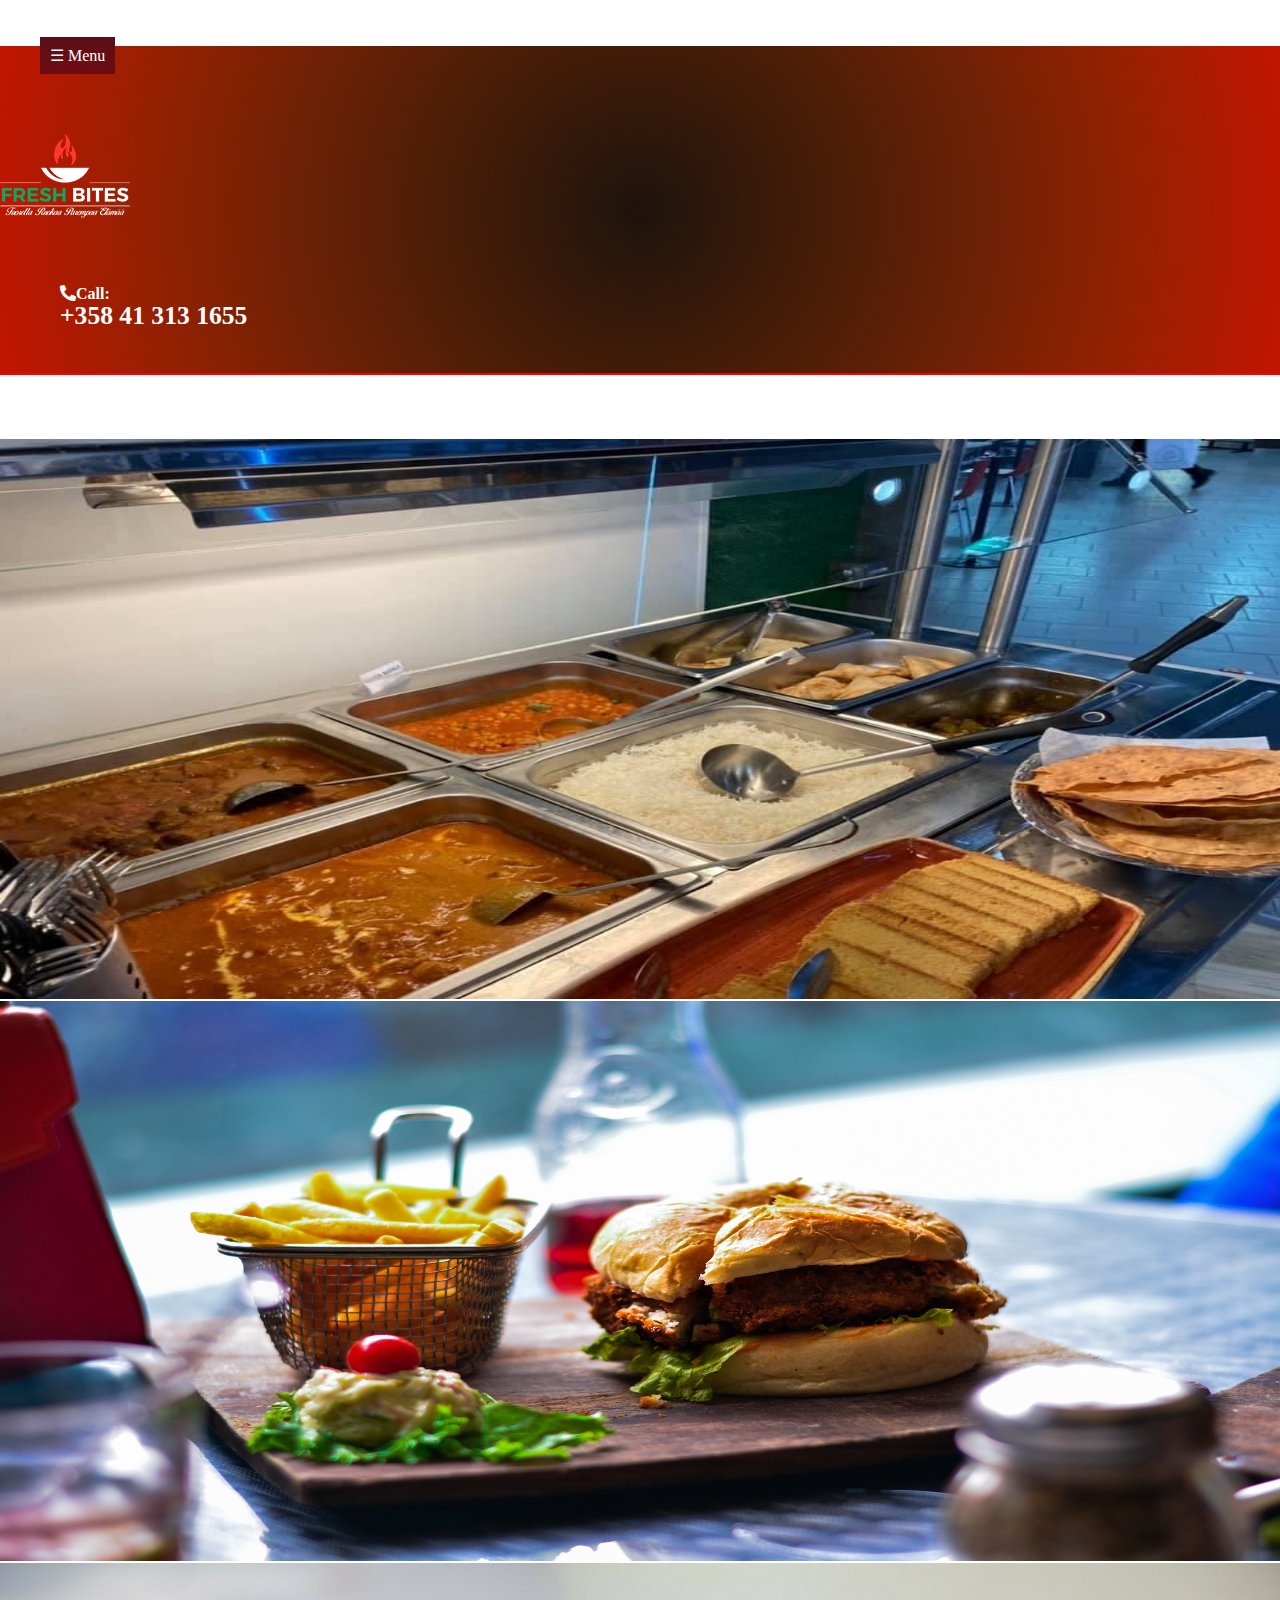
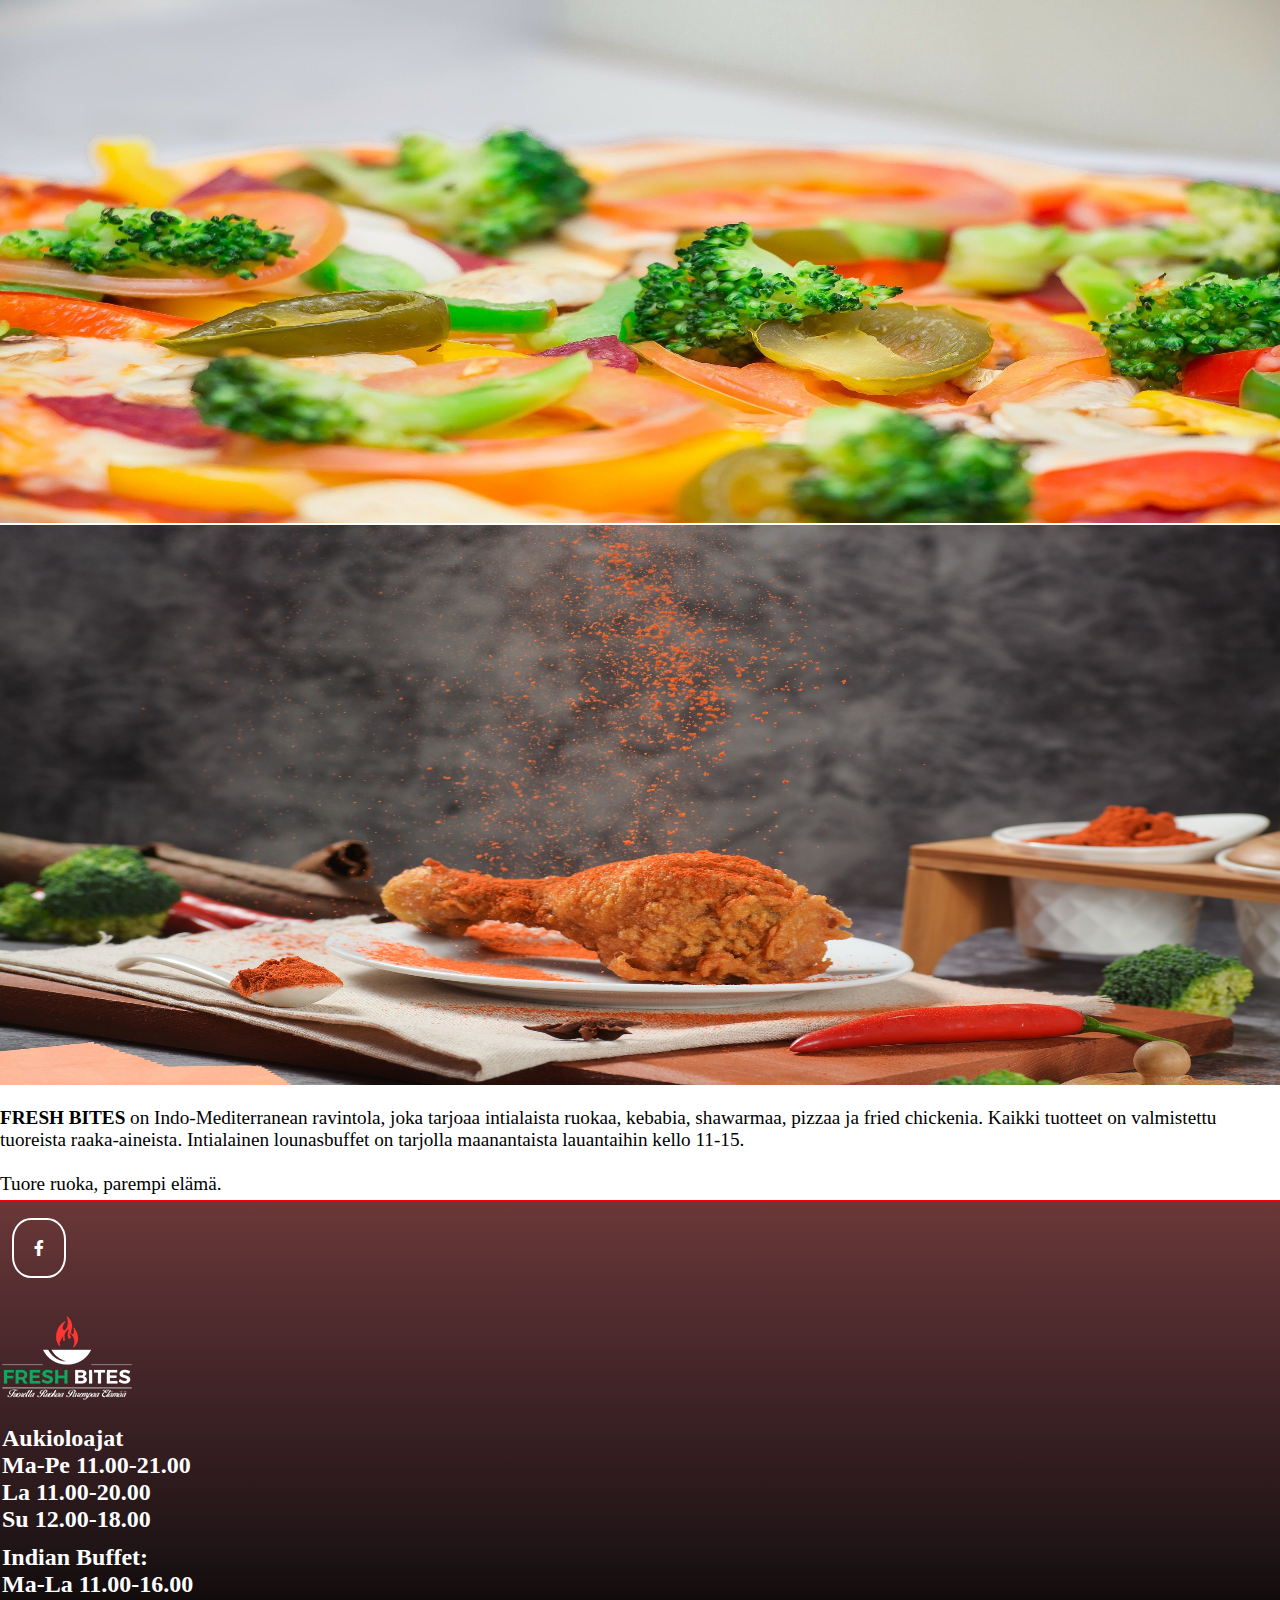
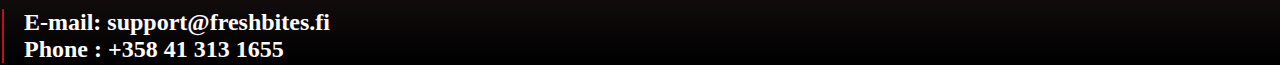
<file: index.html>
<!doctype html>
<html lang="en">
  <head>
    <!-- Required meta tags -->
    <meta charset="utf-8">
    <meta name="viewport" content="width=device-width, initial-scale=1, shrink-to-fit=no">
    <meta name="viewport" content="width=device-width, initial-scale=1.0">

    <!-- fav icon -->
    <link rel="shortcut icon" type="" href="img/Logo/FB 104x72.png">

    <!-- Bootstrap CSS -->
    <link rel="stylesheet" href="https://cdn.jsdelivr.net/npm/bootstrap@4.5.3/dist/css/bootstrap.min.css" integrity="sha384-TX8t27EcRE3e/ihU7zmQxVncDAy5uIKz4rEkgIXeMed4M0jlfIDPvg6uqKI2xXr2" crossorigin="anonymous">
    <link rel="preconnect" href="https://fonts.gstatic.com">
    <link href="https://fonts.googleapis.com/css2?family=Open+Sans:wght@300&display=swap" rel="stylesheet">
    <!--font awesome-->
    <link rel="stylesheet" href="https://cdnjs.cloudflare.com/ajax/libs/font-awesome/5.15.1/css/all.min.css">

    <!--(menu) -->

    <!--main css-->
    <link rel="stylesheet" href="style.css">


    <title>FRESH BITES</title>
  </head>
  <body id="bd">

    <!--Header-->
    <header class="header_bg">
      <div class="container-fluid header_bg">
        <div class="row">
          <div class="col-sm-4 col-5">
            <!--Nav--> 
            <nav>
                <span class="menu_line " onclick="openNav() " >&#9776 Menu</span>
              

              <div id="myNav" class="sidenav">
                <a href="javascript:void(0)" class="closebtn" onclick="closeNav() " >
                  &times;
                </a>
                <ul>
                    <a class="nav_items active" href="#">Home</a>
                    <a class="nav_items" href="html/kebabit.html">Kebabit</a>
                    <a class="nav_items" href="html/kana.html">Kana</a>
                    <a class="nav_items" href="html/salaatit.html">Salaatit</a>
                    <a class="nav_items" href="html/pizzat.html">Pizzat</a>
                    <a class="nav_items" href="html/hampurilaiset.html">Hampurilaiset</a>
                    <a class="nav_items" href="html/friedchicken.html">Fried Chicken</a>
                    <a class="nav_items" href="html/intialainenrouka.html">Intialainen Rouka</a>
                    <a class="nav_items" href="html/falafel.html">Falafel</a>
                    <a class="nav_items" href="html/juoma.html">Juoma</a>
                </ul>
              </div>
            </nav>  
            <!--Nav End-->
          </div>
          <div class="col-sm-4 col-7 ">
            <div class="logo align-items-center m-auto">
              <a href="index.html"><img class="img-fluid m-auto d-block " src="img/Logo/logo.png" alt=""></a>
            </div>
          </div>
          <div class="col-4 d-none d-lg-block d-xl-block h_contact align-items-center ">
            <div class="call_img mr-1">
              <i class="fas fa-phone-alt">Call: </i>
            </div>
            <div class="numb ">
              <h2>+358 41 313 1655</h2>
            </div>
          </div>
        </div>
      </div>
    
    </header>

    
    <!--Header End-->

    <!--Slider-->

    <div class="container-fluid">
      <div class="slider">

        <div id="demo" class="carousel slide" data-ride="carousel">

          <!-- Indicators -->
          <ul class="carousel-indicators">
            <li data-target="#demo" data-slide-to="0" class="active"></li>
            <li data-target="#demo" data-slide-to="1"></li>
            <li data-target="#demo" data-slide-to="2"></li>
            <li data-target="#demo" data-slide-to="3"></li>
          </ul>
        
          <!-- The slideshow -->
          <div class="carousel-inner">
            <div class="carousel-item active">
              <img class="img-fluid" src="img/slider/image1.jpeg" alt="Los Angeles">
            </div>
            <div class="carousel-item">
              <img class="img-fluid" src="img/food-1081707_1920.jpg" alt="Chicago">
            </div>
            <div class="carousel-item">
              <img class="img-fluid" src="img/pizza-346985_1920.jpg" alt="New York">
            </div>
            <div class="carousel-item">
              <img class="img-fluid" src="img/fried-chicken-4977369_1920.jpg" alt="New York">
            </div>
          </div>
        
          <!-- Left and right controls -->
          <a class="carousel-control-prev" href="#demo" data-slide="prev">
            <span class="carousel-control-prev-icon"></span>
          </a>
          <a class="carousel-control-next" href="#demo" data-slide="next">
            <span class="carousel-control-next-icon"></span>
          </a>
        
        </div>

      </div>
    </div>
      
  <!--Slider End-->
  
  <!--Content-->
    <div class="container">
      <div class="content_wrap my-2 m-2">
        <div class="row">
          <div class="con_item_1 my-3">
            <p> <b> FRESH BITES  </b> on Indo-Mediterranean ravintola, joka tarjoaa intialaista ruokaa, kebabia, shawarmaa, pizzaa ja fried chickenia. Kaikki tuotteet on valmistettu tuoreista raaka-aineista. Intialainen lounasbuffet on tarjolla maanantaista lauantaihin kello 11-15.
              <br> <br>
            Tuore ruoka, parempi elämä.
            </p>
          </div>
        </div>
      </div>
    </div>
  <!--Content End-->

       <!--Footer-->
       <footer>
        <div class="container">
          <div class="row">
            <div class="social_area justify-content-center">
              <a class="soc_link" href="https://www.facebook.com/freshbitessello/"><i class="fab fa-facebook-f"></i></a>
            </div>
          </div>
          <div class="row f_logo">
            <img class="img-fluid  justify-content-center m-auto" src="img/Logo/logo.png" alt="">
          </div>
    
          <div class="row my-5">
            <div class="col-sm-12 col-md-4 col-12 f_times text-center">
              <h3>Aukioloajat</h3>
              <h3>Ma-Pe 11.00-21.00</h3>
              <h3>  La 11.00-20.00</h3>
              <h3> Su 12.00-18.00</h3>
                <br>
              <h3> Indian Buffet:</h3>
              <h3> Ma-La 11.00-16.00</h3>
                
              <br>
            </div>
            <div class="col-sm-4 col-md-4 col-12 f_times text-center d-flex align-items-center mb-1">
              <a href="https://mail.google.com"><h3 class="f_border_left d-block mx-auto text-center">E-mail: support@freshbites.fi</h3></a>
            </div>

            <div class="col-sm-4 col-md-4 col-12 f_times  d-flex align-items-center">
              <a href="tel:+358 41 313 1655"><h3 class="f_border_left mx-auto">Phone : +358 41 313 1655</h3> </a>
    
            </div>
          </div>
    
        </div>
      </footer>
      <!--Footer End-->
  

    <!-- Optional JavaScript; choose one of the two! -->
      <!--JQ CDN-->
    <script src="https://cdnjs.cloudflare.com/ajax/libs/jquery/3.5.1/jquery.min.js"></script>
    <script src="https://ajax.googleapis.com/ajax/libs/jquery/1.12.4/jquery.min.js"></script>
      <!--Main JS-->
        <!-- menu JS -->
      <script>
        const openNav = () => {
          document.getElementById("myNav").style.width="250px";
        };
        const closeNav = () => {
          document.getElementById("myNav").style.width="0";
        }

      </script>

<!--###################-->

    <!-- Option 1: jQuery and Bootstrap Bundle (includes Popper) -->
    <script src="https://code.jquery.com/jquery-3.5.1.slim.min.js" integrity="sha384-DfXdz2htPH0lsSSs5nCTpuj/zy4C+OGpamoFVy38MVBnE+IbbVYUew+OrCXaRkfj" crossorigin="anonymous"></script>
    <script src="https://cdn.jsdelivr.net/npm/bootstrap@4.5.3/dist/js/bootstrap.bundle.min.js" integrity="sha384-ho+j7jyWK8fNQe+A12Hb8AhRq26LrZ/JpcUGGOn+Y7RsweNrtN/tE3MoK7ZeZDyx" crossorigin="anonymous"></script>

  </body>
</html>
</file>
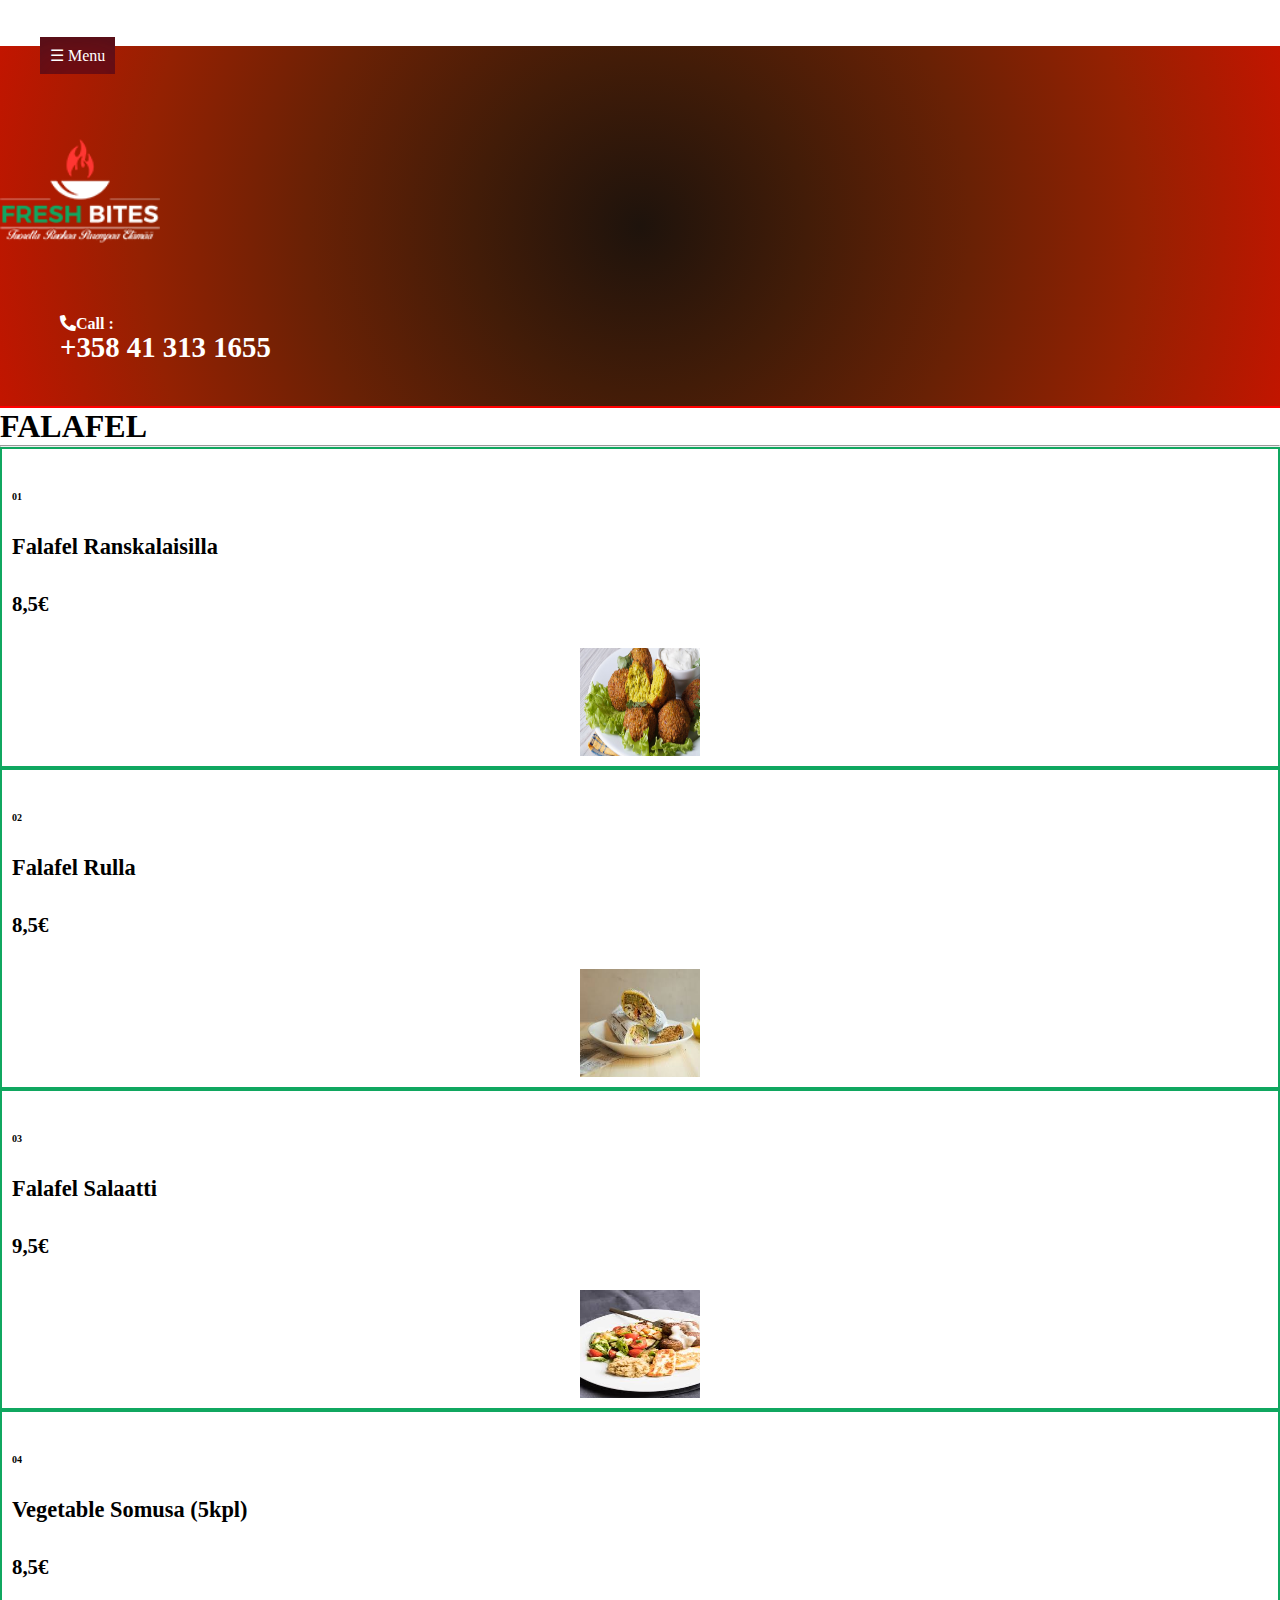
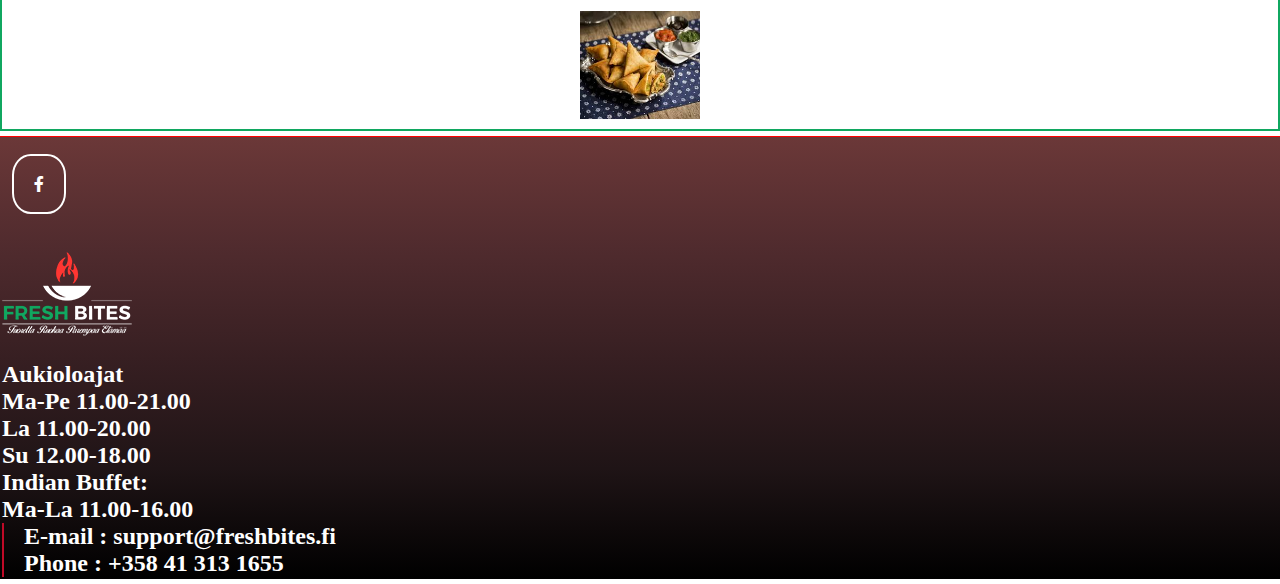
<file: html/falafel.html>
<!doctype html>
<html lang="en">
  <head>
    <!-- Required meta tags -->
    <meta charset="utf-8">
    <meta name="viewport" content="width=device-width, initial-scale=1, shrink-to-fit=no">
    <meta name="viewport" content="width=device-width, initial-scale=1.0">

    <!-- fav icon -->
    <link rel="shortcut icon" type="" href="../img/Logo/FB 104x72.png">

    <!-- Bootstrap CSS -->
    <link rel="stylesheet" href="https://cdn.jsdelivr.net/npm/bootstrap@4.5.3/dist/css/bootstrap.min.css" integrity="sha384-TX8t27EcRE3e/ihU7zmQxVncDAy5uIKz4rEkgIXeMed4M0jlfIDPvg6uqKI2xXr2" crossorigin="anonymous">
    <link rel="preconnect" href="https://fonts.gstatic.com">
    <link href="https://fonts.googleapis.com/css2?family=Open+Sans:wght@300&display=swap" rel="stylesheet">
    <!--font awesome-->
    <link rel="stylesheet" href="https://cdnjs.cloudflare.com/ajax/libs/font-awesome/5.15.1/css/all.min.css">

    <!--(menu) -->

    <!--main css-->
    <link rel="stylesheet" href="../style.css">

    <link rel="stylesheet" href="../css/inside.css">

    <title>FRESH BITES</title>
  </head>
  <body id="bd">

    <!--Header-->
    <header class="header_bg">
      <div class="container-fluid header_bg">
        <div class="row">
          <div class="col-sm-4 col-5">
            <!--Nav--> 
            <nav>
                <span class="menu_line " onclick="openNav() " >&#9776 Menu</span>
              

              <div id="myNav" class="sidenav">
                <a href="javascript:void(0)" class="closebtn" onclick="closeNav() " >
                  &times;
                </a>
                <ul>
                    <a class="nav_items active" href="../index.html">Home</a>
                    <a class="nav_items" href="#">Kebabit</a>
                    <a class="nav_items" href="../html/kana.html">Kana</a>
                    <a class="nav_items" href="../html/salaatit.html">Salaatit</a>
                    <a class="nav_items" href="../html/pizzat.html">Pizzat</a>
                    <a class="nav_items" href="../html/hampurilaiset.html">hampurilaiset</a>
                    <a class="nav_items" href="../html/friedchicken.html">Fried Chicken</a>
                    <a class="nav_items" href="../html/intialainenrouka.html">Intialainen Rouka</a>
                    <a class="nav_items" href="../html/falafel.html">Falafel</a>
                    <a class="nav_items" href="../html/juoma.html">Juoma</a>
                </ul>
              </div>
            </nav>  
            <!--Nav End-->
          </div>
          <div class="col-sm-4 col-7 ">
            <div class="logo align-items-center">
              <a href="../index.html"><img class="img-fluid logo_img m-auto d-block" src="../img/Logo/logo.png" alt=""></a>
            </div>
          </div>
          <div class="col-4 d-none d-lg-block d-xl-block h_contact align-items-center ">
            <div class="call_img mr-1">
              <i class="fas fa-phone-alt">Call : </i>
            </div>
            <div class="numb ">
              <h2>+358 41 313 1655</h2>
            </div>
          </div>
        </div>
      </div>
    
    </header>
  
    <!--Header End-->

    <!--Kebabit-->


    <div class="container">
      <div class="kebabit_wrap m-auto">
          <h3 class="item_title text-center my-2"> FALAFEL</h3>
          <hr>
          <p></p>
        </div>
        <!--price-->

        <div class="ke_price  ">
          <div class="item my-4">
            <div class="row m-auto">
              <div class="col-lg-2 col-md-2 col-sm-2 col-2">
                <h4 class="item_numb text-center">01</h4>
              </div>
              <div class="col-lg-5 col-md-5 col-sm-7 col-7">
                <h3 class="item_name text-center">
                    Falafel Ranskalaisilla
                </h3>
              </div>
              <div class="col-lg-2 col-md-2 col-sm-3 col-3">
                <h4 class="item_price">
                  8,5&euro;	
                </h4>
              </div>
              <div class="col-3 d-none d-md-block d-lg-block">
                <img class="img-fluid item_img" src="../img/items/falafel.jpg" alt="">
              </div>
            </div>
          </div>

          <div class="item my-4">
            <div class="row m-auto">
              <div class="col-lg-2 col-md-2 col-sm-2 col-2">
                <h4 class="item_numb text-center">02</h4>
              </div>
              <div class="col-lg-5 col-md-5 col-sm-7 col-7">
                <h3 class="item_name text-center">
                    Falafel Rulla
                </h3>
              </div>
              <div class="col-lg-2 col-md-2 col-sm-3 col-3">
                <h4 class="item_price">
                  8,5&euro;	
                </h4>
              </div>
              <div class="col-3 d-none d-md-block d-lg-block">
                <img src="../img/items/Falafel_two.jpg" alt="" class="item_img img-fluid ">
              </div>
            </div>
          </div>

          <div class="item my-4">
            <div class="row m-auto">
              <div class="col-lg-2 col-md-2 col-sm-2 col-2">
                <h4 class="item_numb text-center">03</h4>
              </div>
              <div class="col-lg-5 col-md-5 col-sm-7 col-7">
                <h3 class="item_name text-center ">
                    Falafel Salaatti
                </h3>
              </div>
              <div class="col-lg-2 col-md-2 col-sm-3 col-3">
                <h4 class="item_price">
                  9,5&euro;	
                </h4>
              </div>
              <div class="col-3 d-none d-md-block d-lg-block">
                <img src="../img/items/Falafel_three.jpg" alt="" class="item_img img-fluid ">
              </div>
            </div>
          </div>

          
          <div class="item my-4">
            <div class="row m-auto">
              <div class="col-lg-2 col-md-2 col-sm-2 col-2">
                <h4 class="item_numb text-center">04</h4>
              </div>
              <div class="col-lg-5 col-md-5 col-sm-7 col-7">
                <h3 class="item_name text-center">
                    Vegetable Somusa (5kpl)
                </h3>
              </div>
              <div class="col-lg-2 col-md-2 col-sm-3 col-3">
                <h4 class="item_price">
                  8,5&euro;	
                </h4>
              </div>
              <div class="col-3 d-none d-md-block d-lg-block">
                <img src="../img/items/falafet_4.jpg" alt="" class="item_img img-fluid ">
              </div>
            </div>
          </div>
          <blockquote class="blockquote">

          </blockquote>
        </div>
      </div>
    </div>
    <!--Kebabit End-->



  <!--Footer-->
  <footer>
    <div class="container">
      <div class="row">
        <div class="social_area justify-content-center">
          <a class="soc_link" href="https://www.facebook.com/freshbitessello/"><i class="fab fa-facebook-f"></i></a>
        </div>
      </div>
      <div class="row f_logo">
        <img class="img-fluid  justify-content-center m-auto" src="../img/Logo/logo.png" alt="">
      </div>

      <div class="row my-5">
        <div class="col-sm-12 col-md-4 col-12 f_times text-center">
          <h3>Aukioloajat</h3>
          <h3>Ma-Pe 11.00-21.00</h3>
          <h3>  La 11.00-20.00</h3>
          <h3> Su 12.00-18.00</h3>
            
          <h3> Indian Buffet:</h3>
          <h3> Ma-La 11.00-16.00</h3>
            

        </div>
        <div class="col-sm-4 col-md-4 col-12 f_times text-center d-flex align-items-center">
          <a href="https://mail.google.com"><h3 class="f_border_left mx-auto">E-mail : support@freshbites.fi</h3></a>
        </div>
        <div class="col-sm-4 col-md-4 col-12 f_times  d-flex align-items-center">
          <a href="tel:+358 41 313 1655"><h3 class="f_border_left mx-auto">Phone : +358 41 313 1655</h3> </a>

        </div>
      </div>

    </div>
  </footer>
  <!--Footer End-->

    <!-- Optional JavaScript; choose one of the two! -->
      <!--JQ CDN-->
    <script src="https://cdnjs.cloudflare.com/ajax/libs/jquery/3.5.1/jquery.min.js"></script>
    <script src="https://ajax.googleapis.com/ajax/libs/jquery/1.12.4/jquery.min.js"></script>
      <!--Main JS-->
        <!-- menu JS -->
        <script>
            const openNav = () => {
              document.getElementById("myNav").style.width="250px";
            };
            const closeNav = () => {
              document.getElementById("myNav").style.width="0";
            }
    
          </script>

<!--###################-->

    <!-- Option 1: jQuery and Bootstrap Bundle (includes Popper) -->
    <script src="https://code.jquery.com/jquery-3.5.1.slim.min.js" integrity="sha384-DfXdz2htPH0lsSSs5nCTpuj/zy4C+OGpamoFVy38MVBnE+IbbVYUew+OrCXaRkfj" crossorigin="anonymous"></script>
    <script src="https://cdn.jsdelivr.net/npm/bootstrap@4.5.3/dist/js/bootstrap.bundle.min.js" integrity="sha384-ho+j7jyWK8fNQe+A12Hb8AhRq26LrZ/JpcUGGOn+Y7RsweNrtN/tE3MoK7ZeZDyx" crossorigin="anonymous"></script>

  </body>
</html>
</file>
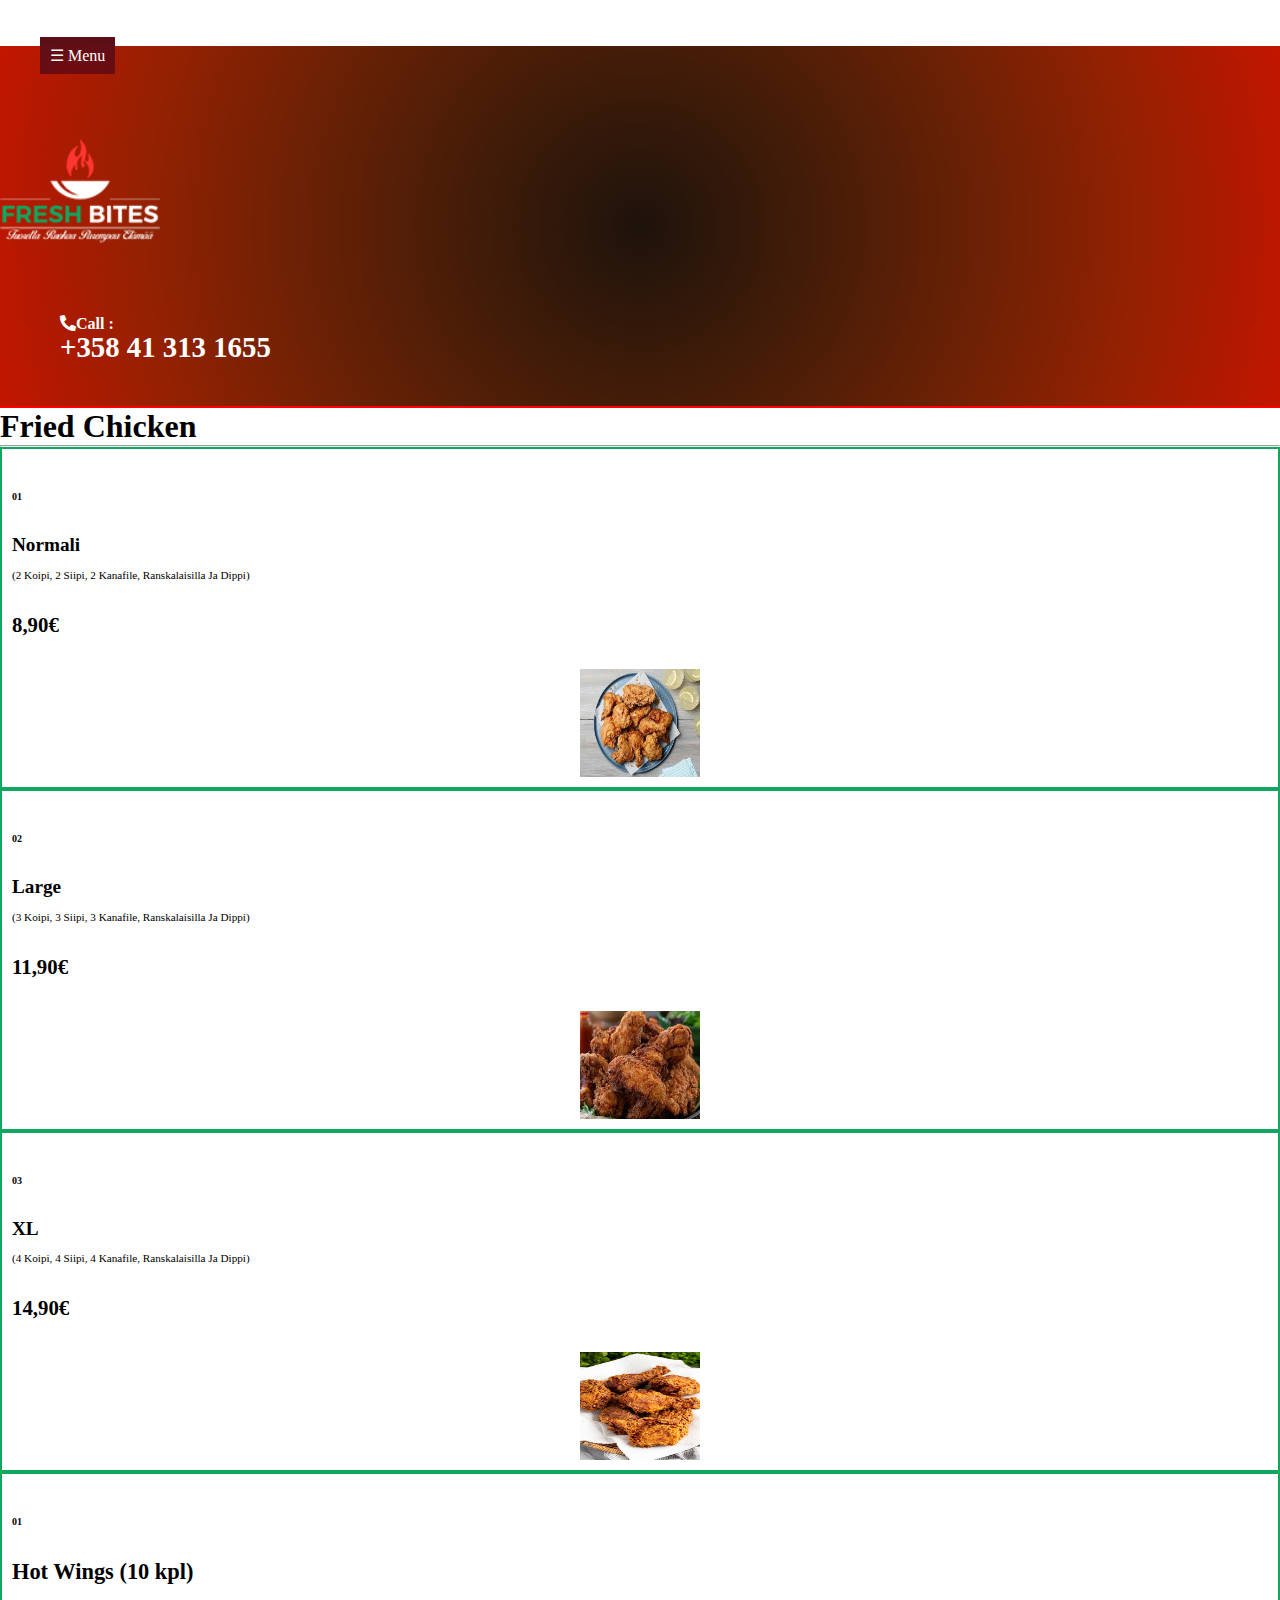
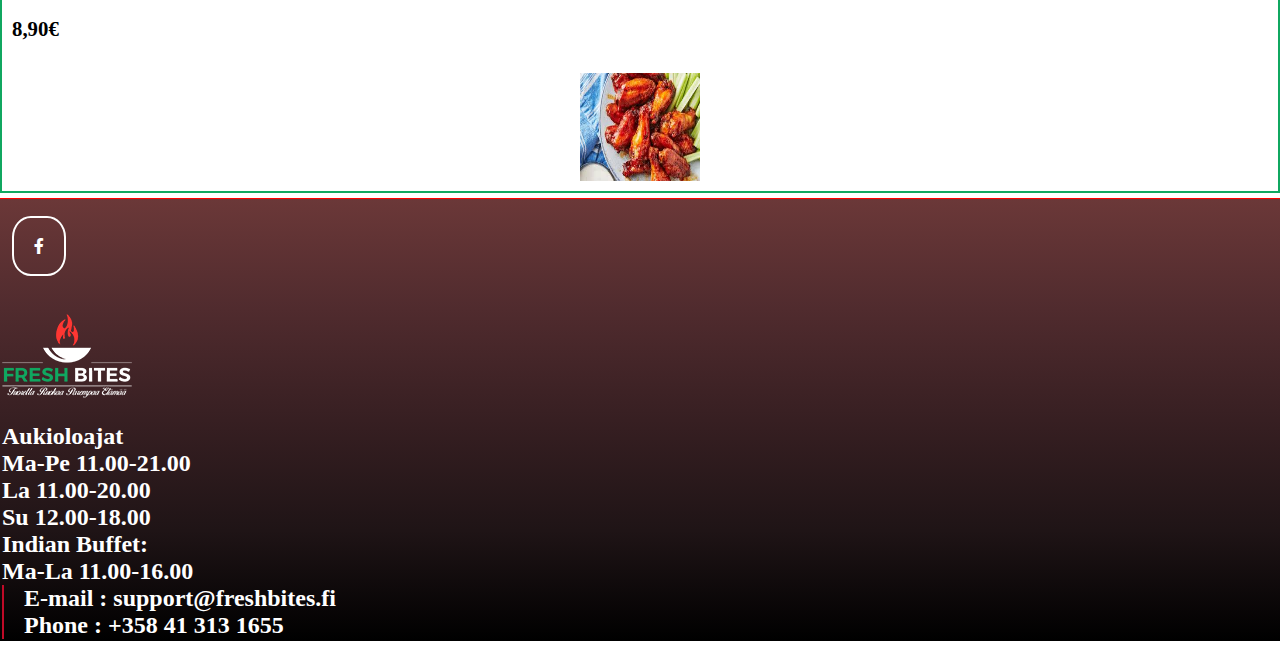
<file: html/friedchicken.html>
<!doctype html>
<html lang="en">
  <head>
    <!-- Required meta tags -->
    <meta charset="utf-8">
    <meta name="viewport" content="width=device-width, initial-scale=1, shrink-to-fit=no">
    <meta name="viewport" content="width=device-width, initial-scale=1.0">

    <!-- fav icon -->
    <link rel="shortcut icon" type="" href="../img/Logo/FB 104x72.png">

    <!-- Bootstrap CSS -->
    <link rel="stylesheet" href="https://cdn.jsdelivr.net/npm/bootstrap@4.5.3/dist/css/bootstrap.min.css" integrity="sha384-TX8t27EcRE3e/ihU7zmQxVncDAy5uIKz4rEkgIXeMed4M0jlfIDPvg6uqKI2xXr2" crossorigin="anonymous">
    <link rel="preconnect" href="https://fonts.gstatic.com">
    <link href="https://fonts.googleapis.com/css2?family=Open+Sans:wght@300&display=swap" rel="stylesheet">
    <!--font awesome-->
    <link rel="stylesheet" href="https://cdnjs.cloudflare.com/ajax/libs/font-awesome/5.15.1/css/all.min.css">

    <!--(menu) -->

    <!--main css-->
    <link rel="stylesheet" href="../style.css">

    <link rel="stylesheet" href="../css/inside.css">

    <title>FRESH BITES</title>
  </head>
  <body id="bd">

    <!--Header-->
    <header class="header_bg">
      <div class="container-fluid header_bg">
        <div class="row">
          <div class="col-sm-4 col-5">
            <!--Nav--> 
            <nav>
                <span class="menu_line " onclick="openNav() " >&#9776 Menu</span>
              

              <div id="myNav" class="sidenav">
                <a href="javascript:void(0)" class="closebtn" onclick="closeNav() " >
                  &times;
                </a>
                <ul>
                    <a class="nav_items active" href="../index.html">Home</a>
                    <a class="nav_items" href="../html/kebabit.html">Kebabit</a>
                    <a class="nav_items" href="../html/kana.html">Kana</a>
                    <a class="nav_items" href="../html/salaatit.html">Salaatit</a>
                    <a class="nav_items" href="../html/pizzat.html">Pizzat</a>
                    <a class="nav_items" href="../html/hampurilaiset.html">hampurilaiset</a>
                    <a class="nav_items" href="../html/friedchicken.html">Fried Chicken</a>
                    <a class="nav_items" href="../html/intialainenrouka.html">Intialainen Rouka</a>
                    <a class="nav_items" href="../html/falafel.html">Falafel</a>
                    <a class="nav_items" href="../html/juoma.html">Juoma</a>
                </ul>
              </div>
            </nav>  
            <!--Nav End-->
          </div>
          <div class="col-sm-4 col-7 ">
            <div class="logo align-items-center">
              <a href="../index.html"><img class="img-fluid logo_img d-block m-auto" src="../img/Logo/logo.png" alt=""></a>
            </div>
          </div>
          <div class="col-4 d-none d-lg-block d-xl-block h_contact align-items-center ">
            <div class="call_img mr-1">
              <i class="fas fa-phone-alt">Call : </i>
            </div>
            <div class="numb ">
              <h2>+358 41 313 1655</h2>
            </div>
          </div>
        </div>
      </div>
    
    </header>
  
    <!--Header End-->

    <!--Kebabit-->


    <div class="container">
      <div class="kebabit_wrap m-auto">
          <h3 class="item_title text-center my-2"> Fried Chicken</h3>
          <hr>
          <p></p>
        </div>
        <!--price-->

        <div class="item my-4">
            <div class="row m-auto">
              <div class="col-lg-2 col-md-2 col-sm-2 col-2">
                <h4 class="item_numb text-center">01</h4>
              </div>
              <div class="col-lg-5 col-md-5 col-sm-7 col-7">
                <h3 class="item_namep text-center ">
                    Normali
                </h3>
                <p class="d-block text-center">(2 Koipi, 2 Siipi, 2 Kanafile, Ranskalaisilla Ja Dippi)
                </p>

              </div>
              <div class="col-lg-2 col-md-2 col-sm-3 col-3">
                <h4 class="item_price">
                  8,90&euro;	
                </h4>
              </div>
              <div class="col-3 d-none d-md-block d-lg-block">
                <img src="../img/items/frychicken_one.jpg" alt="" class="item_img img-fluid ">
              </div>
            </div>
        </div>

        <div class="item my-4">
            <div class="row m-auto">
                <div class="col-lg-2 col-md-2 col-sm-2 col-2">
                <h4 class="item_numb text-center">02</h4>
                </div>
                <div class="col-lg-5 col-md-5 col-sm-7 col-7">
                <h3 class="item_namep text-center ">
                    Large
                </h3>
                <p class="d-block text-center">(3 Koipi, 3 Siipi, 3 Kanafile, Ranskalaisilla Ja Dippi)
                </p>

                </div>
                <div class="col-lg-2 col-md-2 col-sm-3 col-3">
                <h4 class="item_price">
                    11,90&euro;	
                </h4>
                </div>
                <div class="col-3 d-none d-md-block d-lg-block">
                <img src="../img/items/frychicken_two.jpg" alt="" class="item_img img-fluid ">
                </div>
            </div>
        </div>
        <div class="item my-4">
            <div class="row m-auto">
                <div class="col-lg-2 col-md-2 col-sm-2 col-2">
                <h4 class="item_numb text-center">03</h4>
                </div>
                <div class="col-lg-5 col-md-5 col-sm-7 col-7">
                <h3 class="item_namep text-center ">
                    XL
                </h3>
                <p class="d-block text-center">(4 Koipi, 4 Siipi, 4 Kanafile, Ranskalaisilla Ja Dippi)
                </p>

                </div>
                <div class="col-lg-2 col-md-2 col-sm-3 col-3">
                <h4 class="item_price">
                    14,90&euro;	
                </h4>
                </div>
                <div class="col-3 d-none d-md-block d-lg-block">
                <img src="../img/items/frychicken_three.jpg" alt="" class="item_img img-fluid ">
                </div>
            </div>
        </div>  
        
        <div class="item my-4">
            <div class="row m-auto">
                <div class="col-lg-2 col-md-2 col-sm-2 col-2">
                <h4 class="item_numb text-center">01</h4>
                </div>
                <div class="col-lg-5 col-md-5 col-sm-7 col-7">
                <h3 class="item_name text-center ">
                    Hot Wings (10 kpl)
                </h3>

                </div>
                <div class="col-lg-2 col-md-2 col-sm-3 col-3">
                <h4 class="item_price">
                    8,90&euro;	
                </h4>
                </div>
                <div class="col-3 d-none d-md-block d-lg-block">
                <img src="../img/items/frychickeb.jpg" alt="" class="item_img img-fluid ">
                </div>
            </div>
        </div>
        <blockquote class="blockquote">

        </blockquote>
          

        </div>
      </div>
    </div>
    <!--Kebabit End-->



  <!--Footer-->
  <footer>
    <div class="container">
      <div class="row">
        <div class="social_area justify-content-center">
          <a class="soc_link" href="https://www.facebook.com/freshbitessello/"><i class="fab fa-facebook-f"></i></a>
        </div>
      </div>
      <div class="row f_logo">
        <img class="img-fluid  justify-content-center m-auto" src="../img/Logo/logo.png" alt="">
      </div>

      <div class="row my-5">
        <div class="col-sm-12 col-md-4 col-12 f_times text-center">
          <h3>Aukioloajat</h3>
          <h3>Ma-Pe 11.00-21.00</h3>
          <h3>  La 11.00-20.00</h3>
          <h3> Su 12.00-18.00</h3>
            
          <h3> Indian Buffet:</h3>
          <h3> Ma-La 11.00-16.00</h3>
            

        </div>
        <div class="col-sm-4 col-md-4 col-12 f_times text-center d-flex align-items-center">
          <a href="https://mail.google.com"><h3 class="f_border_left mx-auto">E-mail : support@freshbites.fi</h3></a>
        </div>
        <div class="col-sm-4 col-md-4 col-12 f_times  d-flex align-items-center">
          <a href="tel:+358 41 313 1655"><h3 class="f_border_left mx-auto">Phone : +358 41 313 1655</h3> </a>
        </div>
      </div>

    </div>
  </footer>
  <!--Footer End-->

    <!-- Optional JavaScript; choose one of the two! -->
      <!--JQ CDN-->
    <script src="https://cdnjs.cloudflare.com/ajax/libs/jquery/3.5.1/jquery.min.js"></script>
    <script src="https://ajax.googleapis.com/ajax/libs/jquery/1.12.4/jquery.min.js"></script>
      <!--Main JS-->
        <!-- menu JS -->
        <script>
            const openNav = () => {
              document.getElementById("myNav").style.width="250px";
            };
            const closeNav = () => {
              document.getElementById("myNav").style.width="0";
            }
    
          </script>

<!--###################-->

    <!-- Option 1: jQuery and Bootstrap Bundle (includes Popper) -->
    <script src="https://code.jquery.com/jquery-3.5.1.slim.min.js" integrity="sha384-DfXdz2htPH0lsSSs5nCTpuj/zy4C+OGpamoFVy38MVBnE+IbbVYUew+OrCXaRkfj" crossorigin="anonymous"></script>
    <script src="https://cdn.jsdelivr.net/npm/bootstrap@4.5.3/dist/js/bootstrap.bundle.min.js" integrity="sha384-ho+j7jyWK8fNQe+A12Hb8AhRq26LrZ/JpcUGGOn+Y7RsweNrtN/tE3MoK7ZeZDyx" crossorigin="anonymous"></script>

  </body>
</html>
</file>
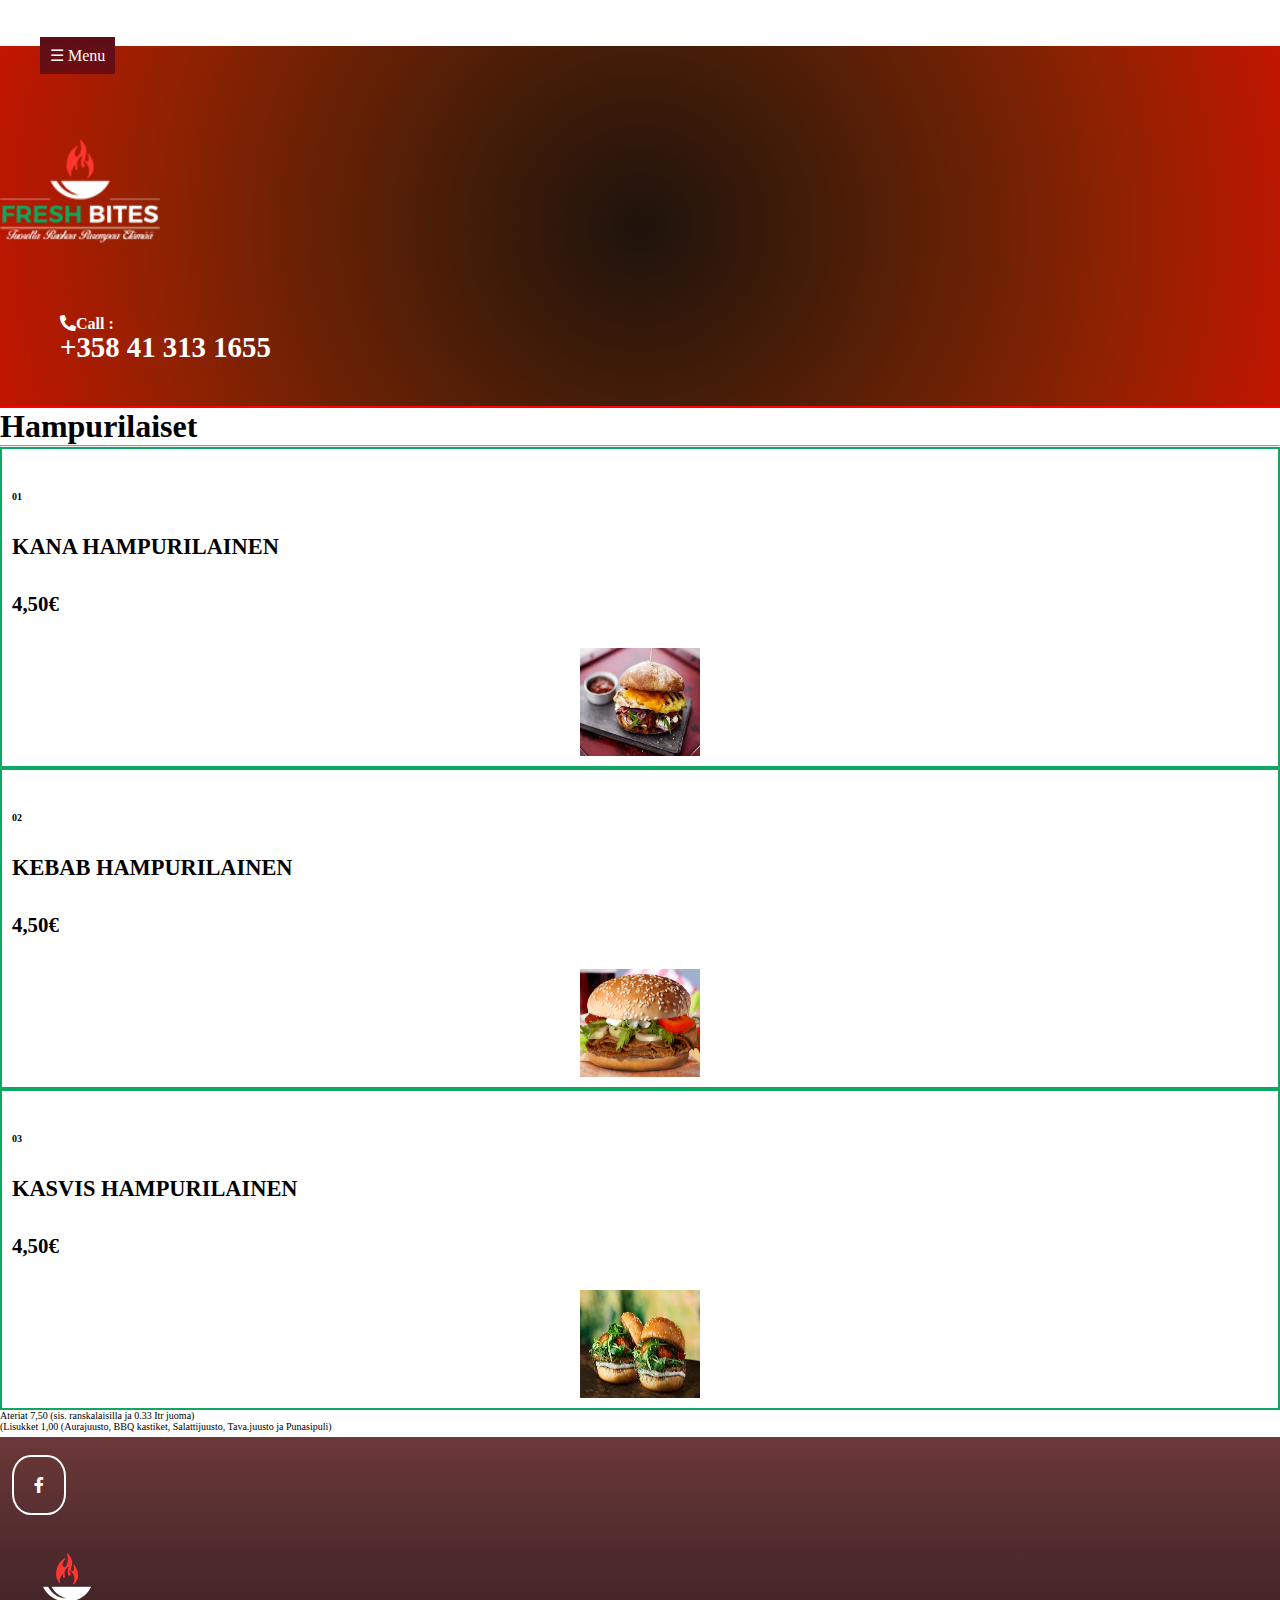
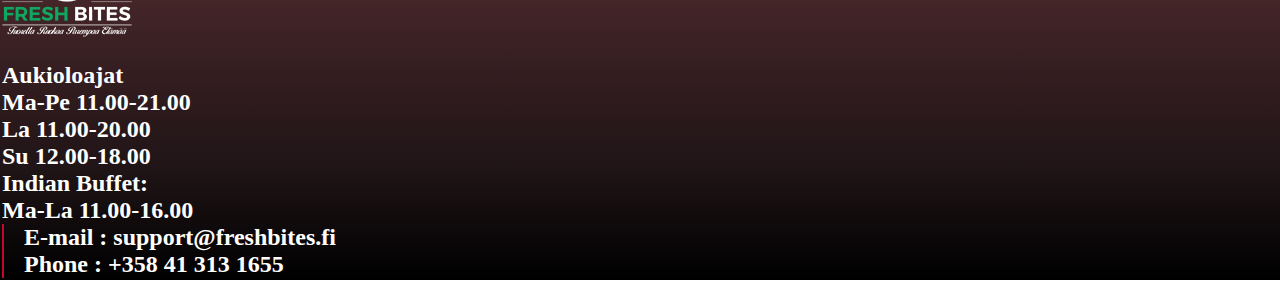
<file: html/hampurilaiset.html>
<!doctype html>
<html lang="en">
  <head>
    <!-- Required meta tags -->
    <meta charset="utf-8">
    <meta name="viewport" content="width=device-width, initial-scale=1, shrink-to-fit=no">
    <meta name="viewport" content="width=device-width, initial-scale=1.0">

    <!-- fav icon -->
    <link rel="shortcut icon" type="" href="../img/Logo/FB 104x72.png">

    <!-- Bootstrap CSS -->
    <link rel="stylesheet" href="https://cdn.jsdelivr.net/npm/bootstrap@4.5.3/dist/css/bootstrap.min.css" integrity="sha384-TX8t27EcRE3e/ihU7zmQxVncDAy5uIKz4rEkgIXeMed4M0jlfIDPvg6uqKI2xXr2" crossorigin="anonymous">
    <link rel="preconnect" href="https://fonts.gstatic.com">
    <link href="https://fonts.googleapis.com/css2?family=Open+Sans:wght@300&display=swap" rel="stylesheet">
    <!--font awesome-->
    <link rel="stylesheet" href="https://cdnjs.cloudflare.com/ajax/libs/font-awesome/5.15.1/css/all.min.css">

    <!--(menu) -->

    <!--main css-->
    <link rel="stylesheet" href="../style.css">

    <link rel="stylesheet" href="../css/inside.css">

    <title>FRESH BITES</title>
  </head>
  <body id="bd">

    <!--Header-->
    <header class="header_bg">
      <div class="container-fluid header_bg">
        <div class="row">
          <div class="col-sm-4 col-5">
            <!--Nav--> 
            <nav>
                <span class="menu_line " onclick="openNav() " >&#9776 Menu</span>
              

              <div id="myNav" class="sidenav">
                <a href="javascript:void(0)" class="closebtn" onclick="closeNav() " >
                  &times;
                </a>
                <ul>
                    <a class="nav_items active" href="../index.html">Home</a>
                    <a class="nav_items" href="../html/kebabit.html">Kebabit</a>
                    <a class="nav_items" href="../html/kana.html">Kana</a>
                    <a class="nav_items" href="../html/salaatit.html">Salaatit</a>
                    <a class="nav_items" href="../html/pizzat.html">Pizzat</a>
                    <a class="nav_items" href="#">Hampurilaiset</a>
                    <a class="nav_items" href="../html/friedchicken.html">Fried Chicken</a>
                    <a class="nav_items" href="../html/intialainenrouka.html">Intialainen Rouka</a>
                    <a class="nav_items" href="../html/falafel.html">Falafel</a>
                    <a class="nav_items" href="../html/juoma.html">Juoma</a>
                </ul>
              </div>
            </nav>  
            <!--Nav End-->
          </div>
          <div class="col-sm-4 col-7 ">
            <div class="logo align-items-center">
              <a href="../index.html"><img class="img-fluid logo_img d-block m-auto" src="../img/Logo/logo.png" alt=""></a>
            </div>
          </div>
          <div class="col-4 d-none d-lg-block d-xl-block h_contact align-items-center ">
            <div class="call_img mr-1">
              <i class="fas fa-phone-alt">Call :</i>
            </div>
            <div class="numb ">
              <h2>+358 41 313 1655</h2>
            </div>
          </div>
        </div>
      </div>
    
    </header>
  
    <!--Header End-->

    <!--Kebabit-->


    <div class="container">
      <div class="kebabit_wrap m-auto">
          <h3 class="item_title text-center my-2"> Hampurilaiset</h3>
          <hr>
          <p></p>
        </div>
        <!--price-->

        <div class="ke_price  ">

          <div class="item my-4">
            <div class="row m-auto">
              <div class="col-lg-2 col-md-2 col-sm-2 col-2">
                <h4 class="item_numb text-center">01</h4>
              </div>
              <div class="col-lg-5 col-md-5 col-sm-7 col-7">
                <h3 class="item_name text-center">
                  KANA HAMPURILAINEN
                </h3>
              </div>
              <div class="col-lg-2 col-md-2 col-sm-3 col-3">
                <h4 class="item_price">
                  4,50&euro;	
                </h4>
              </div>
              <div class="col-3 d-none d-md-block d-lg-block">
                <img class="img-fluid item_img" src="../img/items/HAMPURILAINEN_ONE.jpg " alt="">
              </div>
            </div>
          </div>

          <div class="item my-4">
            <div class="row m-auto">
              <div class="col-lg-2 col-md-2 col-sm-2 col-2">
                <h4 class="item_numb text-center">02</h4>
              </div>
              <div class="col-lg-5 col-md-5 col-sm-7 col-7">
                <h3 class="item_name text-center">
                  KEBAB HAMPURILAINEN
                </h3>
              </div>
              <div class="col-lg-2 col-md-2 col-sm-3 col-3">
                <h4 class="item_price">
                  4,50&euro;	
                </h4>
              </div>
              <div class="col-3 d-none d-md-block ">
                <img src="../img/items/HAMPURILAINEN_TWO.jpg"" alt="" class="item_img img-fluid ">
              </div>
            </div>
          </div>

          <div class="item my-4">
            <div class="row m-auto">
              <div class="col-lg-2 col-md-2 col-sm-2 col-2">
                <h4 class="item_numb text-center">03</h4>
              </div>
              <div class="col-lg-5 col-md-5 col-sm-7 col-7">
                <h3 class="item_name text-center ">
                  KASVIS HAMPURILAINEN
                </h3>

              </div>
              <div class="col-lg-2 col-md-2 col-sm-3 col-3">
                <h4 class="item_price">
                  4,50&euro;	
                </h4>
              </div>
              <div class="col-3 d-none d-md-block d-lg-block">
                <img src="../img/items/HAMPURILAINEN_THREE.jpg" alt="" class="item_img img-fluid ">
              </div>
            </div>
          </div>
          <div class="item_content m-4">
            <blockquote class="blockquote">
              <P class="d-block text-center"> Ateriat 7,50 (sis. ranskalaisilla ja 0.33 Itr juoma) <br> (Lisukket 1,00 (Aurajuusto, BBQ kastiket, Salattijuusto, Tava.juusto ja Punasipuli) </P>
            </blockquote>
          </div>

        </div>
      </div>
    </div>
    <!--Kebabit End-->



  <!--Footer-->
  <footer>
    <div class="container">
      <div class="row">
        <div class="social_area justify-content-center">
          <a class="soc_link" href="https://www.facebook.com/freshbitessello/"><i class="fab fa-facebook-f"></i></a>
        </div>
      </div>
      <div class="row f_logo">
        <img class="img-fluid  justify-content-center m-auto" src="../img/Logo/logo.png" alt="">
      </div>

      <div class="row my-5">
        <div class="col-sm-12 col-md-4 col-12 f_times text-center">
          <h3>Aukioloajat</h3>
          <h3>Ma-Pe 11.00-21.00</h3>
          <h3>  La 11.00-20.00</h3>
          <h3> Su 12.00-18.00</h3>
            
          <h3> Indian Buffet:</h3>
          <h3> Ma-La 11.00-16.00</h3>
            

        </div>
        <div class="col-sm-4 col-md-4 col-12 f_times text-center d-flex align-items-center">
          <a href="https://mail.google.com"><h3 class="f_border_left mx-auto">E-mail : support@freshbites.fi</h3></a>
        </div>
        <div class="col-sm-4 col-md-4 col-12 f_times  d-flex align-items-center">
          <a href="tel:+358 41 313 1655"><h3 class="f_border_left mx-auto">Phone : +358 41 313 1655</h3> </a>

        </div>
      </div>

    </div>
  </footer>
  <!--Footer End-->

    <!-- Optional JavaScript; choose one of the two! -->
      <!--JQ CDN-->
    <script src="https://cdnjs.cloudflare.com/ajax/libs/jquery/3.5.1/jquery.min.js"></script>
    <script src="https://ajax.googleapis.com/ajax/libs/jquery/1.12.4/jquery.min.js"></script>
      <!--Main JS-->
        <!-- menu JS -->
        <script>
            const openNav = () => {
              document.getElementById("myNav").style.width="250px";
            };
            const closeNav = () => {
              document.getElementById("myNav").style.width="0";
            }
    
          </script>

<!--###################-->

    <!-- Option 1: jQuery and Bootstrap Bundle (includes Popper) -->
    <script src="https://code.jquery.com/jquery-3.5.1.slim.min.js" integrity="sha384-DfXdz2htPH0lsSSs5nCTpuj/zy4C+OGpamoFVy38MVBnE+IbbVYUew+OrCXaRkfj" crossorigin="anonymous"></script>
    <script src="https://cdn.jsdelivr.net/npm/bootstrap@4.5.3/dist/js/bootstrap.bundle.min.js" integrity="sha384-ho+j7jyWK8fNQe+A12Hb8AhRq26LrZ/JpcUGGOn+Y7RsweNrtN/tE3MoK7ZeZDyx" crossorigin="anonymous"></script>

  </body>
</html>
</file>
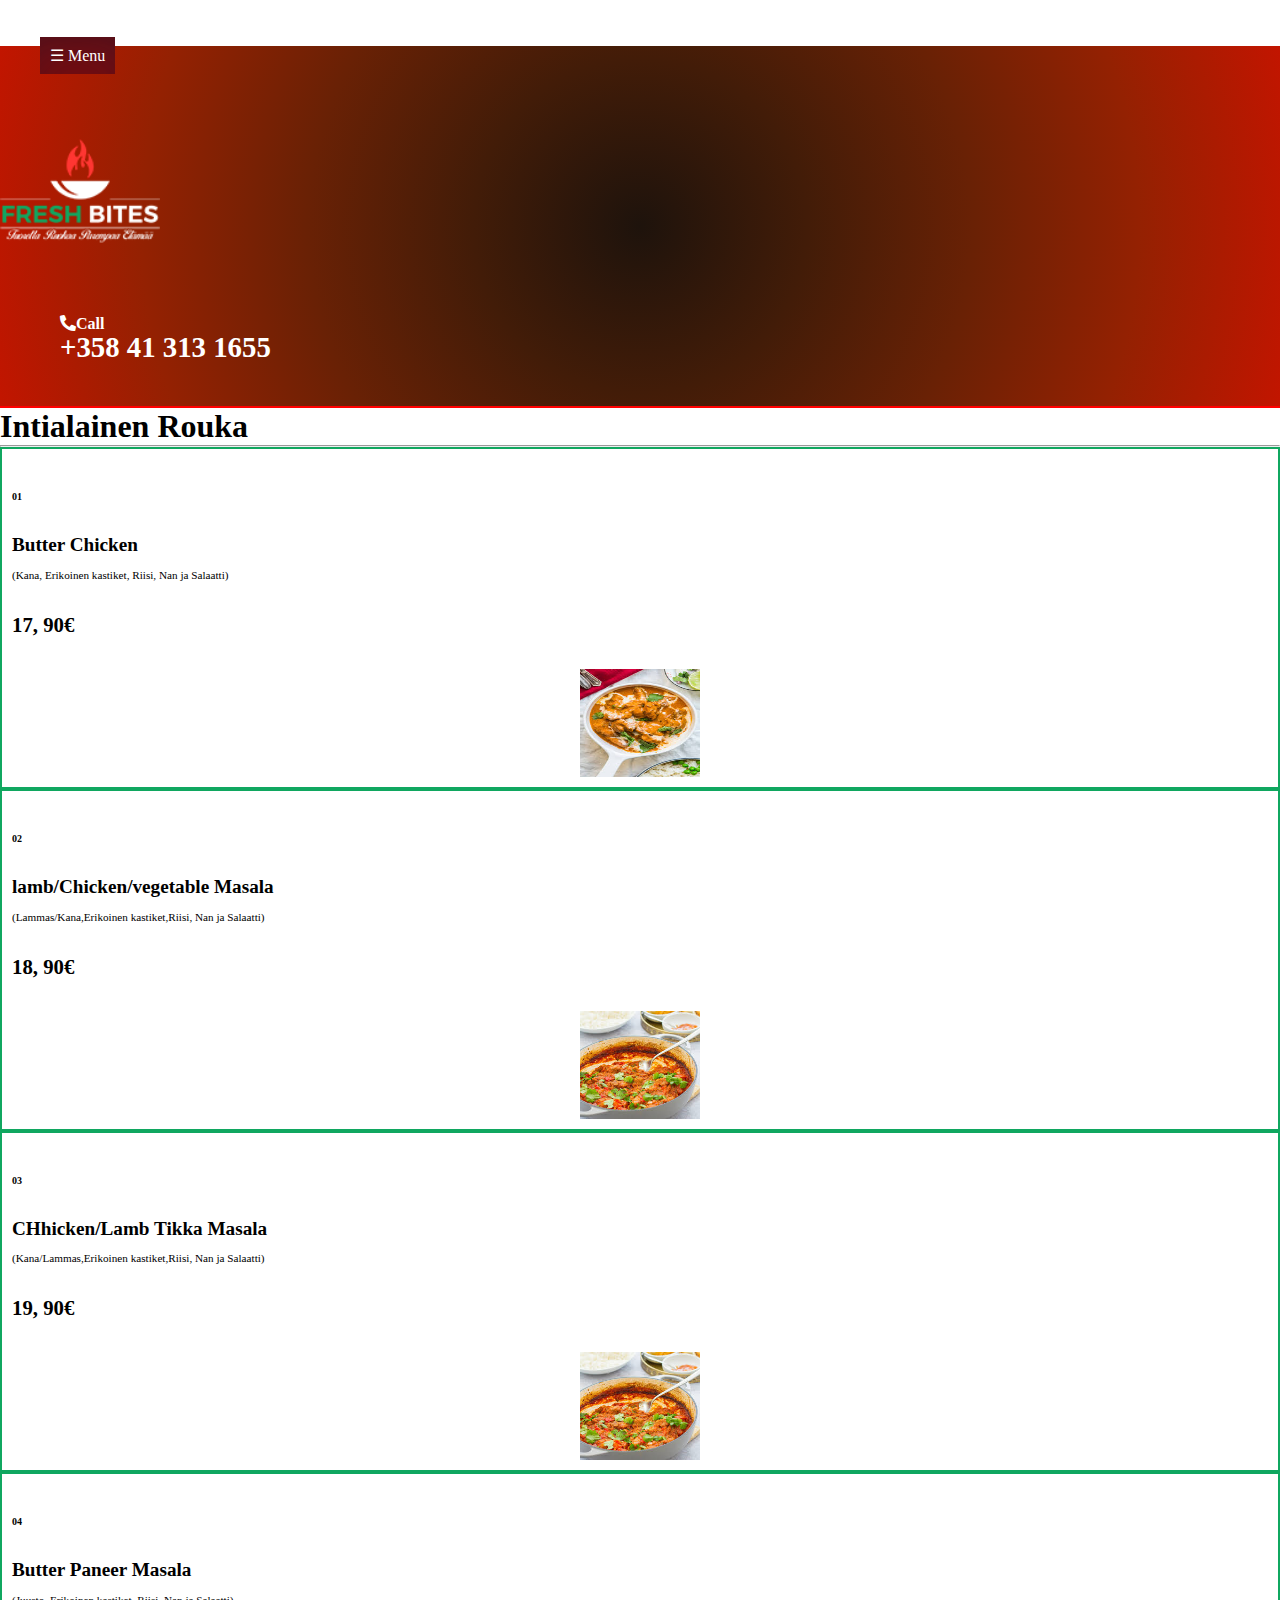
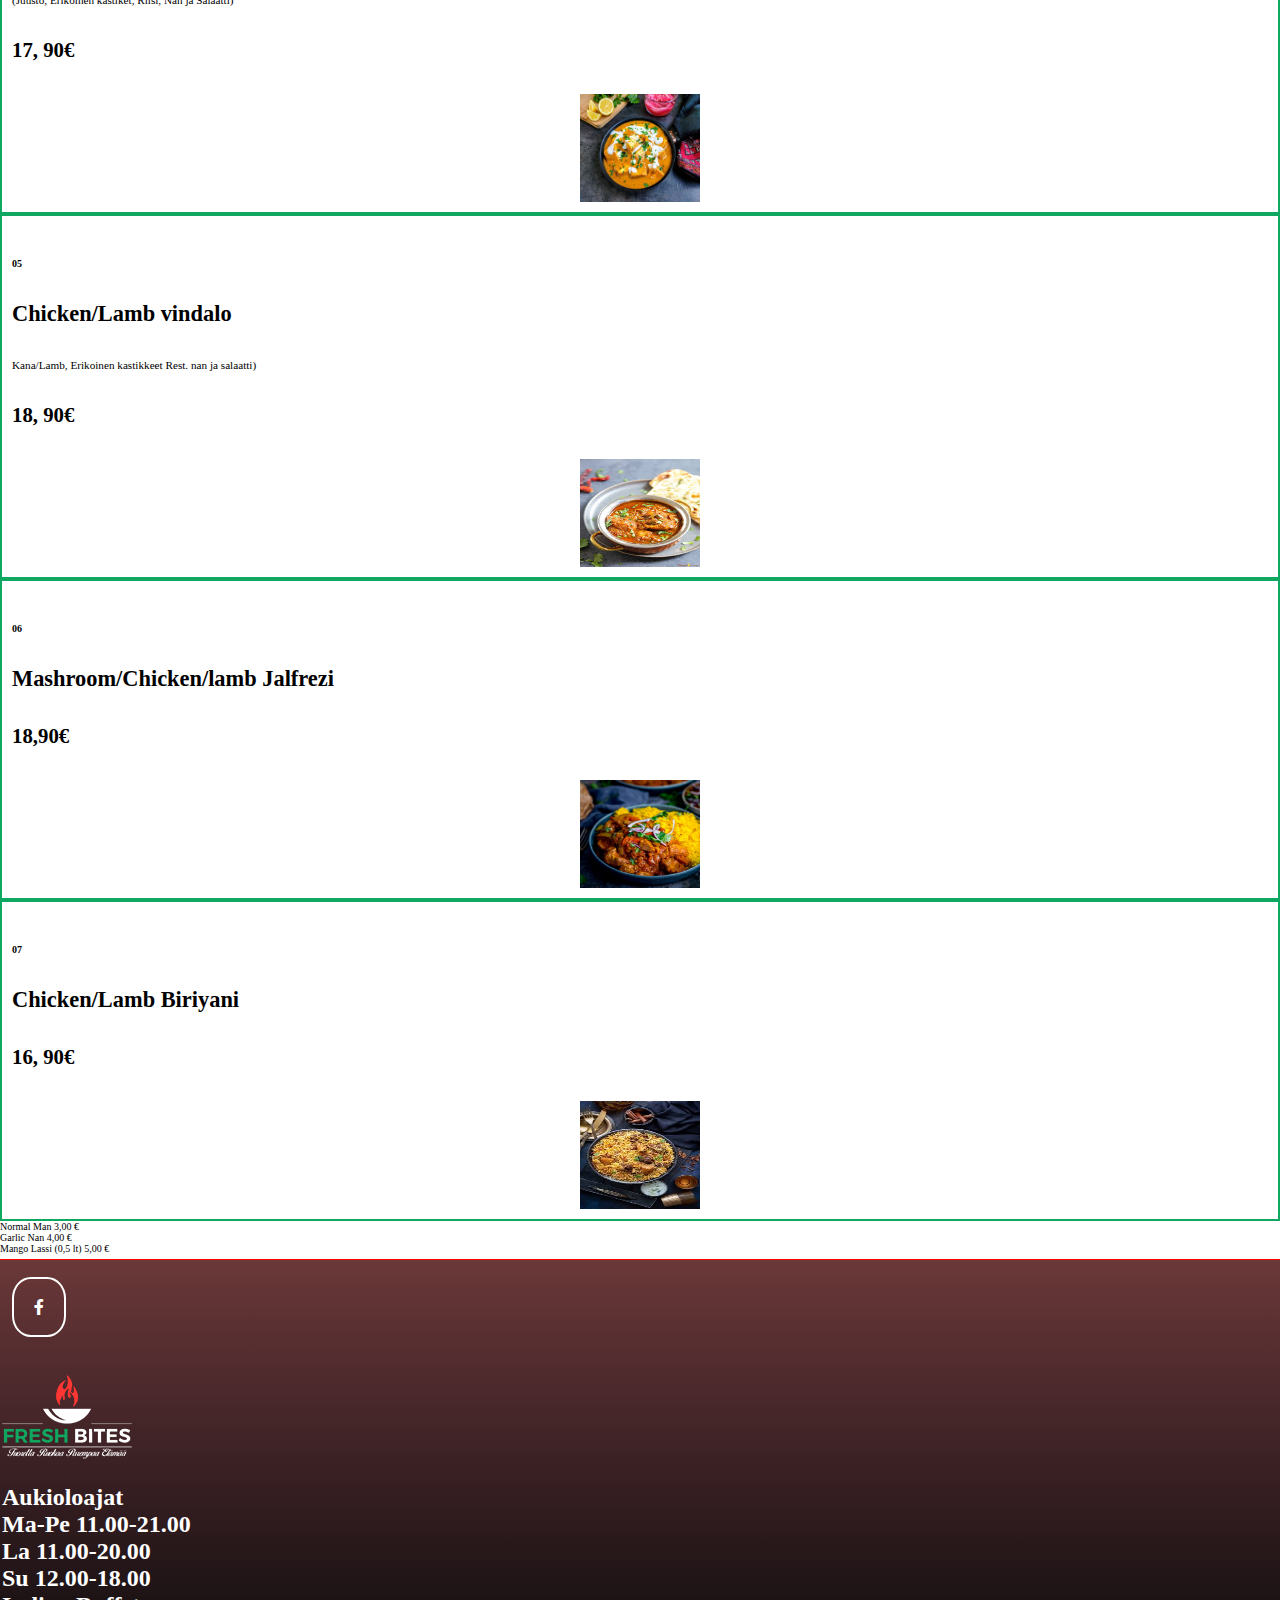
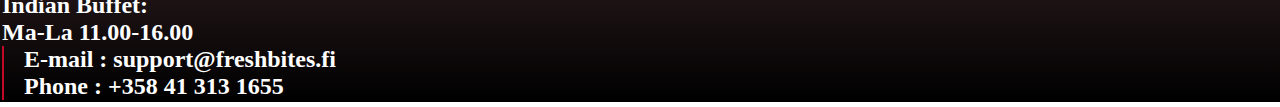
<file: html/intialainenrouka.html>
<!doctype html>
<html lang="en">
  <head>
    <!-- Required meta tags -->
    <meta charset="utf-8">
    <meta name="viewport" content="width=device-width, initial-scale=1, shrink-to-fit=no">
    <meta name="viewport" content="width=device-width, initial-scale=1.0">

    <!-- fav icon -->
    <link rel="shortcut icon" type="" href="../img/Logo/FB 104x72.png">

    <!-- Bootstrap CSS -->
    <link rel="stylesheet" href="https://cdn.jsdelivr.net/npm/bootstrap@4.5.3/dist/css/bootstrap.min.css" integrity="sha384-TX8t27EcRE3e/ihU7zmQxVncDAy5uIKz4rEkgIXeMed4M0jlfIDPvg6uqKI2xXr2" crossorigin="anonymous">
    <link rel="preconnect" href="https://fonts.gstatic.com">
    <link href="https://fonts.googleapis.com/css2?family=Open+Sans:wght@300&display=swap" rel="stylesheet">
    <!--font awesome-->
    <link rel="stylesheet" href="https://cdnjs.cloudflare.com/ajax/libs/font-awesome/5.15.1/css/all.min.css">

    <!--(menu) -->

    <!--main css-->
    <link rel="stylesheet" href="../style.css">

    <link rel="stylesheet" href="../css/inside.css">
    <title>FRESH BITES</title>
  </head>
  <body id="bd">

    <!--Header-->
    <header class="header_bg">
      <div class="container-fluid header_bg">
        <div class="row">
          <div class="col-sm-4 col-5">
            <!--Nav--> 
            <nav>
                <span class="menu_line " onclick="openNav() " >&#9776 Menu</span>
              

              <div id="myNav" class="sidenav">
                <a href="javascript:void(0)" class="closebtn" onclick="closeNav() " >
                  &times;
                </a>
                <ul>
                    <a class="nav_items active" href="../index.html">Home</a>
                    <a class="nav_items" href="../html/kebabit.html">Kebabit</a>
                    <a class="nav_items" href="../html/kana.html">Kana</a>
                    <a class="nav_items" href="../html/salaatit.html">Salaatit</a>
                    <a class="nav_items" href="../html/pizzat.html">Pizzat</a>
                    <a class="nav_items" href="../html/hampurilaiset.html">hampurilaiset</a>
                    <a class="nav_items" href="../html/friedchicken.html">Fried Chicken</a>
                    <a class="nav_items" href="../html/intialainenrouka.html">Intialainen Rouka</a>
                    <a class="nav_items" href="../html/falafel.html">Falafel</a>
                    <a class="nav_items" href="../html/juoma.html">Juoma</a>
                </ul>
              </div>
            </nav>  
            <!--Nav End-->
          </div>
          <div class="col-sm-4 col-7 ">
            <div class="logo align-items-center">
              <a href="../index.html"><img class="img-fluid logo_img d-block m-auto" src="../img/Logo/logo.png" alt=""></a>
            </div>
          </div>
          <div class="col-4 d-none d-lg-block d-xl-block h_contact align-items-center ">
            <div class="call_img mr-1">
              <i class="fas fa-phone-alt">Call</i>
            </div>
            <div class="numb ">
              <h2>+358 41 313 1655</h2>
            </div>
          </div>
        </div>
      </div>
    
    </header>
  
    <!--Header End-->

    <!--Kebabit-->


    <div class="container">
      <div class="kebabit_wrap m-auto">
          <h3 class="item_title text-center my-2"> Intialainen Rouka</h3>
          <hr>
          <p></p>
        </div>
        <!--price-->

        <div class="ke_price  ">
            <div class="item my-4">
                <div class="row m-auto">
                  <div class="col-lg-2 col-md-2 col-sm-2 col-2">
                    <h4 class="item_numb text-center">01</h4>
                  </div>
                  <div class="col-lg-5 col-md-5 col-sm-7 col-7">
                    <h3 class="item_namep text-center ">
                        Butter Chicken
                    </h3>
                    <p class="d-block text-center">(Kana, Erikoinen kastiket, Riisi, Nan ja Salaatti)</p>
                  </div>
                  <div class="col-lg-2 col-md-2 col-sm-3 col-3">
                    <h4 class="item_price">
                      17, 90&euro;	
                    </h4>
                  </div>
                  <div class="col-3 d-none d-md-block d-lg-block">
                    <img src="../img/items/rouka_01.jpg" alt="" class="item_img img-fluid ">
                  </div>
                </div>
              </div>

              <div class="item my-4">
                <div class="row m-auto">
                  <div class="col-lg-2 col-md-2 col-sm-2 col-2">
                    <h4 class="item_numb text-center">02</h4>
                  </div>
                  <div class="col-lg-5 col-md-5 col-sm-7 col-7">
                    <h3 class="item_namep text-center ">
                        lamb/Chicken/vegetable Masala
                    </h3>
                    <p class="d-block text-center">(Lammas/Kana,Erikoinen kastiket,Riisi, Nan ja Salaatti)</p>
                  </div>
                  <div class="col-lg-2 col-md-2 col-sm-3 col-3">
                    <h4 class="item_price">
                      18, 90&euro;	
                    </h4>
                  </div>
                  <div class="col-3 d-none d-md-block d-lg-block">
                    <img src="../img/items/rouka_2.jpg" alt="" class="item_img img-fluid ">
                  </div>
                </div>
              </div>

              <div class="item my-4">
                <div class="row m-auto">
                  <div class="col-lg-2 col-md-2 col-sm-2 col-2">
                    <h4 class="item_numb text-center">03</h4>
                  </div>
                  <div class="col-lg-5 col-md-5 col-sm-7 col-7">
                    <h3 class="item_namep text-center ">
                        CHhicken/Lamb Tikka Masala
                    </h3>
                    <p class="d-block text-center">(Kana/Lammas,Erikoinen kastiket,Riisi, Nan ja Salaatti)</p>
                  </div>
                  <div class="col-lg-2 col-md-2 col-sm-3 col-3">
                    <h4 class="item_price">
                      19, 90&euro;	
                    </h4>
                  </div>
                  <div class="col-3 d-none d-md-block d-lg-block">
                    <img src="../img/items/rouka_2.jpg" alt="" class="item_img img-fluid ">
                  </div>
                </div>
              </div>

              <div class="item my-4">
                <div class="row m-auto">
                  <div class="col-lg-2 col-md-2 col-sm-2 col-2">
                    <h4 class="item_numb text-center">04</h4>
                  </div>
                  <div class="col-lg-5 col-md-5 col-sm-7 col-7">
                    <h3 class="item_namep text-center ">
                        Butter Paneer Masala
                    </h3>
                    <p class="d-block text-center">(Juusto, Erikoinen kastiket, Riisi, Nan ja Salaatti)</p>
                  </div>
                  <div class="col-lg-2 col-md-2 col-sm-3 col-3">
                    <h4 class="item_price">
                      17, 90&euro;	
                    </h4>
                  </div>
                  <div class="col-3 d-none d-md-block d-lg-block">
                    <img src="../img/items/rouka_3.jpg" alt="" class="item_img img-fluid ">
                  </div>
                </div>
              </div>

              <div class="item my-4">
                <div class="row m-auto">
                  <div class="col-lg-2 col-md-2 col-sm-2 col-2">
                    <h4 class="item_numb text-center">05</h4>
                  </div>
                  <div class="col-lg-5 col-md-5 col-sm-7 col-7">
                    <h3 class="item_name text-center ">
                      Chicken/Lamb vindalo
                    </h3>
                    <p class="d-block text-center">Kana/Lamb, Erikoinen kastikkeet Rest. nan ja salaatti)</p>
                  </div>
                  <div class="col-lg-2 col-md-2 col-sm-3 col-3">
                    <h4 class="item_price">
                      18, 90&euro;	
                    </h4>
                  </div>
                  <div class="col-3 d-none d-md-block d-lg-block">
                    <img src="../img/items/Lamb vindalo.jpg" alt="" class="item_img img-fluid ">
                  </div>
                </div>
              </div>

              <div class="item my-4">
                <div class="row m-auto">
                  <div class="col-lg-2 col-md-2 col-sm-2 col-2">
                    <h4 class="item_numb text-center">06</h4>
                  </div>
                  <div class="col-lg-5 col-md-5 col-sm-7 col-7">
                    <h3 class="item_name text-center ">
                        Mashroom/Chicken/lamb Jalfrezi
                    </h3>
                  </div>
                  <div class="col-lg-2 col-md-2 col-sm-3 col-3">
                    <h4 class="item_price">
                      18,90&euro;	
                    </h4>
                  </div>
                  <div class="col-3 d-none d-md-block d-lg-block">
                    <img src="../img/items/lamb Jalfrezi.jpg" alt="" class="item_img img-fluid ">
                  </div>
                </div>
              </div>

              <div class="item my-4">
                <div class="row m-auto">
                  <div class="col-lg-2 col-md-2 col-sm-2 col-2">
                    <h4 class="item_numb text-center">07</h4>
                  </div>
                  <div class="col-lg-5 col-md-5 col-sm-7 col-7">
                    <h3 class="item_name text-center ">
                        Chicken/Lamb Biriyani
                    </h3>
                  </div>
                  <div class="col-lg-2 col-md-2 col-sm-3 col-3">
                    <h4 class="item_price">
                      16, 90&euro;	
                    </h4>
                  </div>
                  <div class="col-3 d-none d-md-block d-lg-block">
                    <img src="../img/items/rouka_5.jpg" alt="" class="item_img img-fluid ">
                  </div>
                </div>
              </div>
              <div class="item_content m-4">
                <blockquote class="blockquote">
                  <p class="text-center">Normal Man 3,00 &euro;	</p>
                  <p class="text-center ">Garlic Nan 4,00 &euro;	</p>
                  <p class="text-center ">Mango Lassi (0,5 lt) 5,00 &euro;	</p>
                  <p></p>
                </blockquote>
              </div>
        </div>
      </div>
    </div>
    <!--Kebabit End-->



  <!--Footer-->
  <footer>
    <div class="container">
      <div class="row">
        <div class="social_area justify-content-center">
          <a class="soc_link" href="https://www.facebook.com/freshbitessello/"><i class="fab fa-facebook-f"></i></a>
        </div>
      </div>
      <div class="row f_logo">
        <img class="img-fluid  justify-content-center m-auto" src="../img/Logo/logo.png" alt="">
      </div>

      <div class="row my-5">
        <div class="col-sm-12 col-md-4 col-12 f_times text-center">
          <h3>Aukioloajat</h3>
          <h3>Ma-Pe 11.00-21.00</h3>
          <h3>  La 11.00-20.00</h3>
          <h3> Su 12.00-18.00</h3>
            
          <h3> Indian Buffet:</h3>
          <h3> Ma-La 11.00-16.00</h3>
            

        </div>
        <div class="col-sm-4 col-md-4 col-12 f_times text-center d-flex align-items-center">
          <a href="https://mail.google.com"><h3 class="f_border_left mx-auto">E-mail : support@freshbites.fi</h3></a>
        </div>
        <div class="col-sm-4 col-md-4 col-12 f_times  d-flex align-items-center">
          <a href="tel:+358 41 313 1655"><h3 class="f_border_left mx-auto">Phone : +358 41 313 1655</h3> </a>

        </div>
      </div>

    </div>
  </footer>
  <!--Footer End-->

    <!-- Optional JavaScript; choose one of the two! -->
      <!--JQ CDN-->
    <script src="https://cdnjs.cloudflare.com/ajax/libs/jquery/3.5.1/jquery.min.js"></script>
    <script src="https://ajax.googleapis.com/ajax/libs/jquery/1.12.4/jquery.min.js"></script>
      <!--Main JS-->
        <!-- menu JS -->
        <script>
            const openNav = () => {
              document.getElementById("myNav").style.width="250px";
            };
            const closeNav = () => {
              document.getElementById("myNav").style.width="0";
            }
    
          </script>

<!--###################-->

    <!-- Option 1: jQuery and Bootstrap Bundle (includes Popper) -->
    <script src="https://code.jquery.com/jquery-3.5.1.slim.min.js" integrity="sha384-DfXdz2htPH0lsSSs5nCTpuj/zy4C+OGpamoFVy38MVBnE+IbbVYUew+OrCXaRkfj" crossorigin="anonymous"></script>
    <script src="https://cdn.jsdelivr.net/npm/bootstrap@4.5.3/dist/js/bootstrap.bundle.min.js" integrity="sha384-ho+j7jyWK8fNQe+A12Hb8AhRq26LrZ/JpcUGGOn+Y7RsweNrtN/tE3MoK7ZeZDyx" crossorigin="anonymous"></script>

  </body>
</html>
</file>
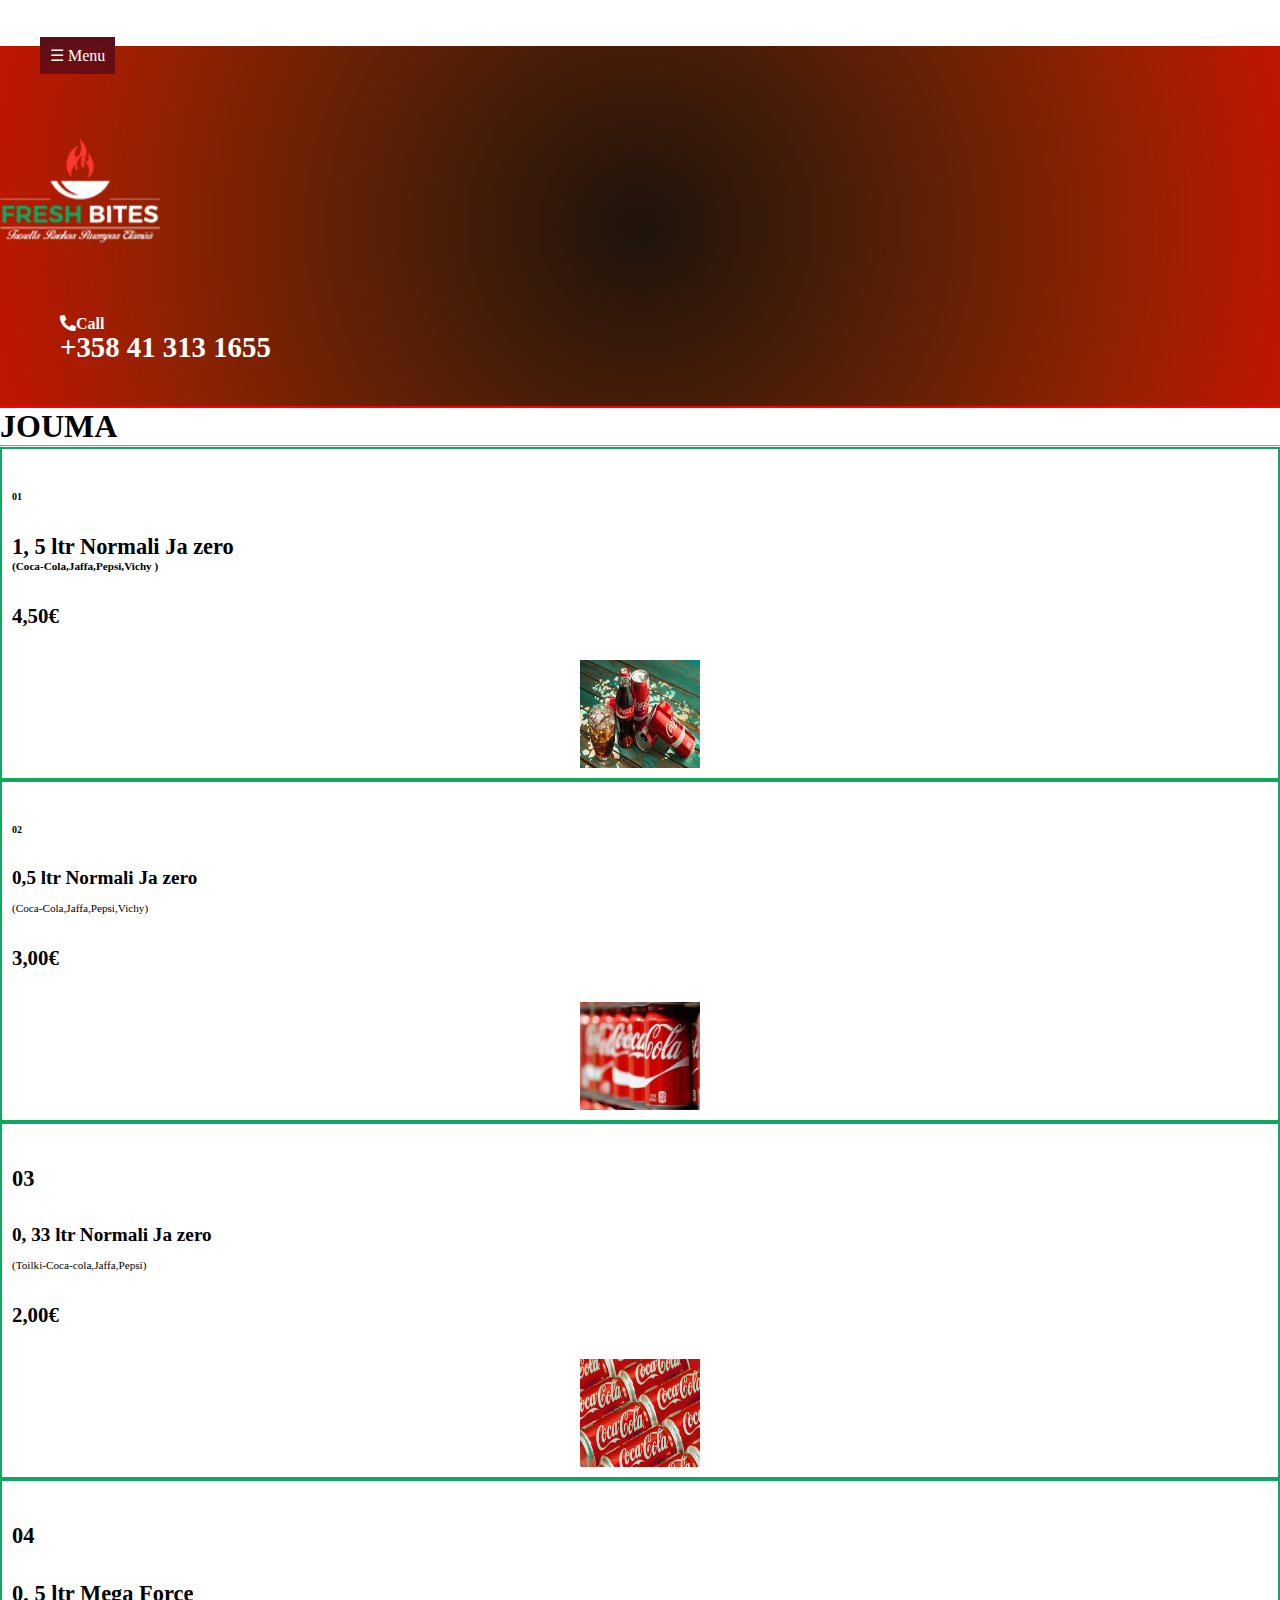
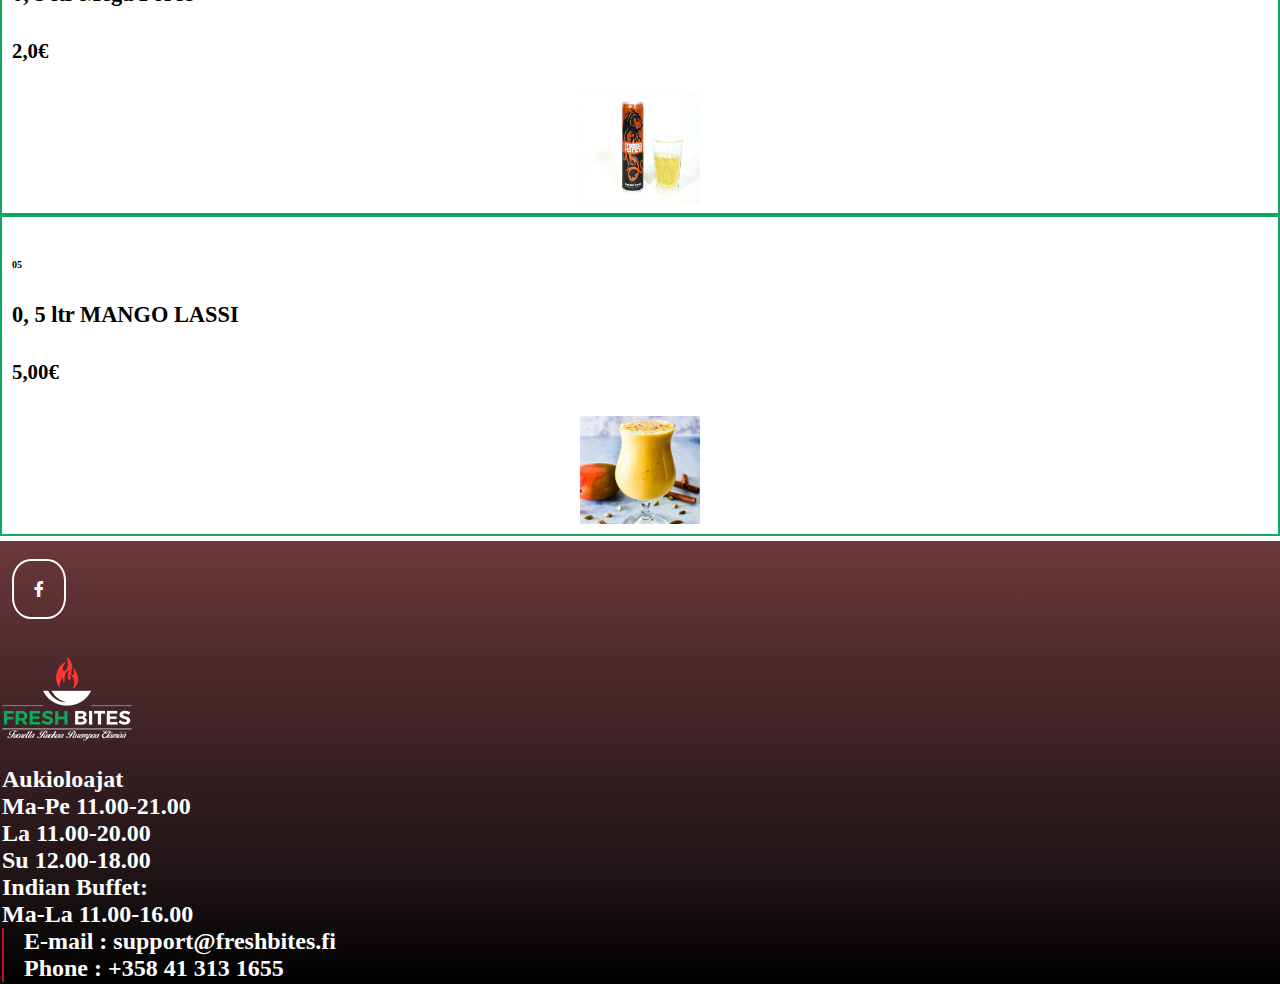
<file: html/juoma.html>
<!doctype html>
<html lang="en">
  <head>
    <!-- Required meta tags -->
    <meta charset="utf-8">
    <meta name="viewport" content="width=device-width, initial-scale=1, shrink-to-fit=no">
    <meta name="viewport" content="width=device-width, initial-scale=1.0">

    <!-- fav icon -->
    <link rel="shortcut icon" type="" href="../img/Logo/FB 104x72.png">

    <!-- Bootstrap CSS -->
    <link rel="stylesheet" href="https://cdn.jsdelivr.net/npm/bootstrap@4.5.3/dist/css/bootstrap.min.css" integrity="sha384-TX8t27EcRE3e/ihU7zmQxVncDAy5uIKz4rEkgIXeMed4M0jlfIDPvg6uqKI2xXr2" crossorigin="anonymous">
    <link rel="preconnect" href="https://fonts.gstatic.com">
    <link href="https://fonts.googleapis.com/css2?family=Open+Sans:wght@300&display=swap" rel="stylesheet">
    <!--font awesome-->
    <link rel="stylesheet" href="https://cdnjs.cloudflare.com/ajax/libs/font-awesome/5.15.1/css/all.min.css">

    <!--(menu) -->

    <!--main css-->
    <link rel="stylesheet" href="../style.css">

    <link rel="stylesheet" href="../css/inside.css">

    <title>FRESH BITES</title>
  </head>
  <body id="bd">

    <!--Header-->
    <header class="header_bg">
      <div class="container-fluid header_bg">
        <div class="row">
          <div class="col-sm-4 col-4">
            <!--Nav--> 
            <nav>
                <span class="menu_line " onclick="openNav() " >&#9776 Menu</span>
              

              <div id="myNav" class="sidenav">
                <a href="javascript:void(0)" class="closebtn" onclick="closeNav() " >
                  &times;
                </a>
                <ul>
                    <a class="nav_items active" href="../index.html">Home</a>
                    <a class="nav_items" href="../html/kebabit.html">Kebabit</a>
                    <a class="nav_items" href="../html/kana.html">Kana</a>
                    <a class="nav_items" href="../html/salaatit.html">Salaatit</a>
                    <a class="nav_items" href="../html/pizzat.html">Pizzat</a>
                    <a class="nav_items" href="../html/hampurilaiset.html">Hampurilaiset</a>
                    <a class="nav_items" href="../html/friedchicken.html">Fried Chicken</a>
                    <a class="nav_items" href="../html/intialainenrouka.html">Intialainen Rouka</a>
                    <a class="nav_items" href="../html/falafel.html">Falafel</a>
                    <a class="nav_items" href="#">Juoma</a>
                </ul>
              </div>
            </nav>  
            <!--Nav End-->
          </div>
          <div class="col-sm-4 col-7 ">
            <div class="logo align-items-center">
              <a href="../index.html"><img class="img-fluid logo_img m-auto d-block" src="../img/Logo/logo.png" alt=""></a>
            </div>
          </div>
          <div class="col-4 d-none d-lg-block d-xl-block h_contact align-items-center ">
            <div class="call_img mr-1">
              <i class="fas fa-phone-alt">Call</i>
            </div>
            <div class="numb ">
              <h2>+358 41 313 1655</h2>
            </div>
          </div>
        </div>
      </div>
    
    </header>
  
    <!--Header End-->

    <!--Kebabit-->


    <div class="container">
      <div class="kebabit_wrap m-auto">
          <h3 class="item_title text-center my-2"> JOUMA</h3>
          <hr>
          <p></p>
        </div>
        <!--price-->

        <div class="ke_price  ">
          <div class="item my-4">
            <div class="row m-auto">
              <div class="col-lg-2 col-md-2 col-sm-2 col-2">
                <h4 class="item_numb text-center">01</h4>
              </div>
              <div class="col-lg-5 col-md-5 col-sm-7 col-7">
                <h3 class="item_name text-center ">
                  1, 5 ltr Normali Ja zero
                <p class="d-block text-center">(Coca-Cola,Jaffa,Pepsi,Vichy )
                </p>
              </div>
              <div class="col-lg-2 col-md-2 col-sm-3 col-3">
                <h4 class="item_price">
                  4,50&euro;	
                </h4>
              </div>
              <div class="col-3 d-none d-md-block d-lg-block">
                <img class="img-fluid item_img" src="../img/items/juoma_1.jpg" alt="">
              </div>
            </div>
          </div>

          <div class="item my-4">
            <div class="row m-auto">
              <div class="col-lg-2 col-md-2 col-sm-2 col-2">
                <h4 class="item_numb text-center">02</h4>
              </div>
              <div class="col-lg-5 col-md-5 col-sm-7 col-7">
                <h3 class="item_namep text-center text-justify ">
                    0,5 ltr   Normali Ja zero
                </h3>
                <p class="d-block text-center">(Coca-Cola,Jaffa,Pepsi,Vichy)
                </p>
              </div>
              <div class="col-lg-2 col-md-2 col-sm-3 col-3">
                <h4 class="item_price">
                  3,00&euro;	
                </h4>
              </div>
              <div class="col-3 d-none d-md-block d-lg-block">
                <img class="img-fluid item_img" src="../img/items/juoma_2.jpg" alt="">
              </div>
            </div>
          </div>

          <div class="item my-4">
            <div class="row m-auto">
              <div class="col-lg-2 col-md-2 col-sm-2 col-2">
                <h4 class="item_name text-center">03</h4>
              </div>
              <div class="col-lg-5 col-md-5 col-sm-7 col-7">
                <h3 class="item_namep text-center ">
                  0, 33 ltr Normali Ja zero
                </h3>
                <p class="d-block text-center">(Toilki-Coca-cola,Jaffa,Pepsi)
                </p>
              </div>
              <div class="col-lg-2 col-md-2 col-sm-3 col-3">
                <h4 class="item_price">
                  2,00&euro;	
                </h4>
              </div>
              <div class="col-3 d-none d-md-block d-lg-block">
                <img class="img-fluid item_img" src="../img/items/juoma_3.jpg" alt="">
              </div>
            </div>
          </div>

          <div class="item my-4">
            <div class="row m-auto">
              <div class="col-lg-2 col-md-2 col-sm-2 col-2">
                <h4 class="item_name text-center">04</h4>
              </div>
              <div class="col-lg-5 col-md-5 col-sm-7 col-7">
                <h3 class="item_name text-center ">
                  0, 5 ltr Mega Force
                </h3>
              </div>
              <div class="col-lg-2 col-md-2 col-sm-3 col-3">
                <h4 class="item_price">
                  2,0&euro;	
                </h4>
              </div>
              <div class="col-3 d-none d-md-block d-lg-block">
                <img class="img-fluid item_img" src="../img/items/juoma_4.jpg" alt="">
              </div>
            </div>
          </div>

          <div class="item my-4">
            <div class="row m-auto">
              <div class="col-lg-2 col-md-2 col-sm-2 col-2">
                <h4 class="item_numb text-center">05</h4>
              </div>
              <div class="col-lg-5 col-md-5 col-sm-7 col-7">
                <h3 class="item_name text-center ">
                  0, 5 ltr MANGO LASSI
                </h3>
              </div>
              <div class="col-lg-2 col-md-2 col-sm-3 col-3">
                <h4 class="item_price">
                  5,00&euro;	
                </h4>
              </div>
              <div class="col-3 d-none d-md-block d-lg-block">
                <img class="img-fluid item_img" src="../img/items/juoma_5.jpg" alt="">
              </div>
            </div>
          </div>

          

        </div>
      </div>
    </div>
    <!--Kebabit End-->



  <!--Footer-->
  <footer>
    <div class="container">
      <div class="row">
        <div class="social_area justify-content-center">
          <a class="soc_link" href="https://www.facebook.com/freshbitessello/"><i class="fab fa-facebook-f"></i></a>
        </div>
      </div>
      <div class="row f_logo">
        <img class="img-fluid  justify-content-center m-auto" src="../img/Logo/logo.png" alt="">
      </div>

      <div class="row my-5">
        <div class="col-sm-12 col-md-4 col-12 f_times text-center">
          <h3>Aukioloajat</h3>
          <h3>Ma-Pe 11.00-21.00</h3>
          <h3>  La 11.00-20.00</h3>
          <h3> Su 12.00-18.00</h3>
            
          <h3> Indian Buffet:</h3>
          <h3> Ma-La 11.00-16.00</h3>
            

        </div>
        <div class="col-sm-4 col-md-4 col-12 f_times text-center d-flex align-items-center">
           <a href="https://mail.google.com"><h3 class="f_border_left mx-auto">E-mail : support@freshbites.fi</h3></a>
        </div>
        <div class="col-sm-4 col-md-4 col-12 f_times  d-flex align-items-center">
          <a href="tel:+358 41 313 1655"><h3 class="f_border_left mx-auto">Phone : +358 41 313 1655</h3> </a>
        </div>
      </div>

    </div>
  </footer>
  <!--Footer End-->

    <!-- Optional JavaScript; choose one of the two! -->
      <!--JQ CDN-->
    <script src="https://cdnjs.cloudflare.com/ajax/libs/jquery/3.5.1/jquery.min.js"></script>
    <script src="https://ajax.googleapis.com/ajax/libs/jquery/1.12.4/jquery.min.js"></script>
      <!--Main JS-->
        <!-- menu JS -->
        <script>
            const openNav = () => {
              document.getElementById("myNav").style.width="250px";
            };
            const closeNav = () => {
              document.getElementById("myNav").style.width="0";
            }
    
          </script>

<!--###################-->

    <!-- Option 1: jQuery and Bootstrap Bundle (includes Popper) -->
    <script src="https://code.jquery.com/jquery-3.5.1.slim.min.js" integrity="sha384-DfXdz2htPH0lsSSs5nCTpuj/zy4C+OGpamoFVy38MVBnE+IbbVYUew+OrCXaRkfj" crossorigin="anonymous"></script>
    <script src="https://cdn.jsdelivr.net/npm/bootstrap@4.5.3/dist/js/bootstrap.bundle.min.js" integrity="sha384-ho+j7jyWK8fNQe+A12Hb8AhRq26LrZ/JpcUGGOn+Y7RsweNrtN/tE3MoK7ZeZDyx" crossorigin="anonymous"></script>

  </body>
</html>
</file>
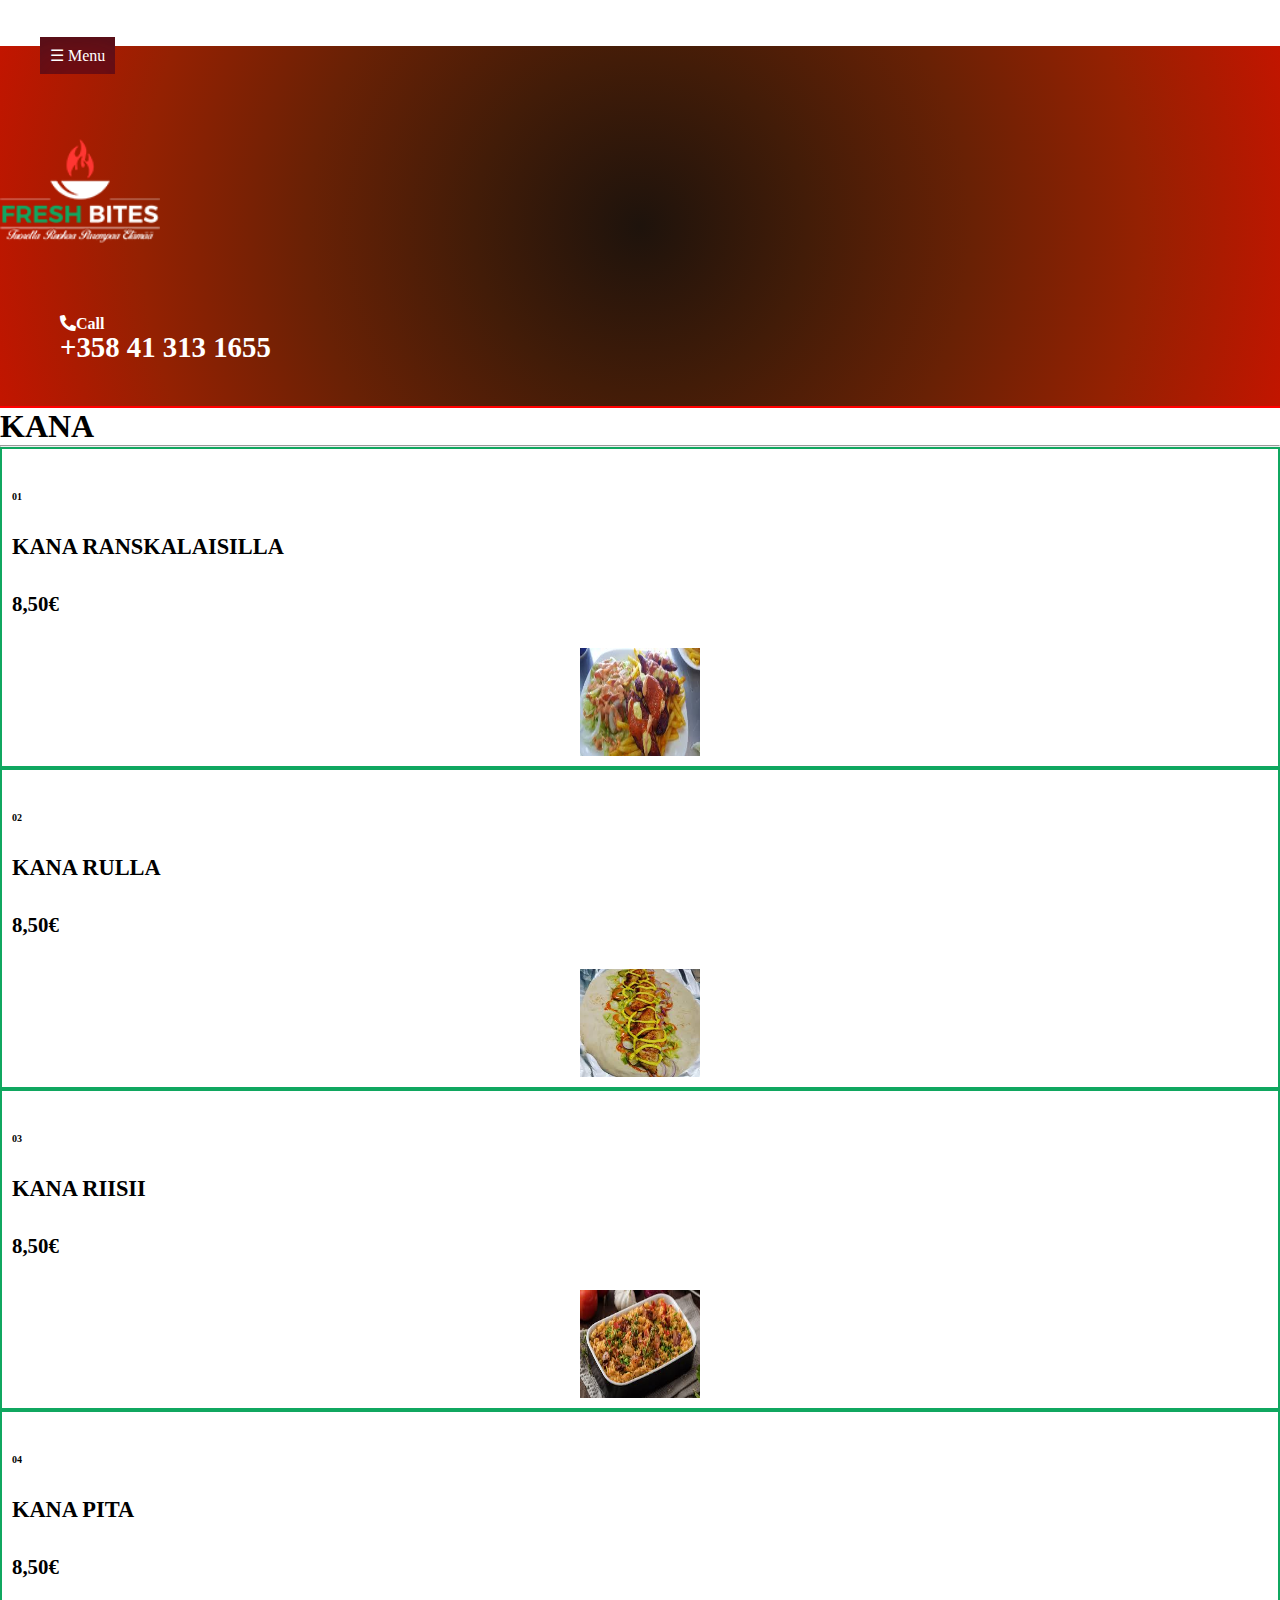
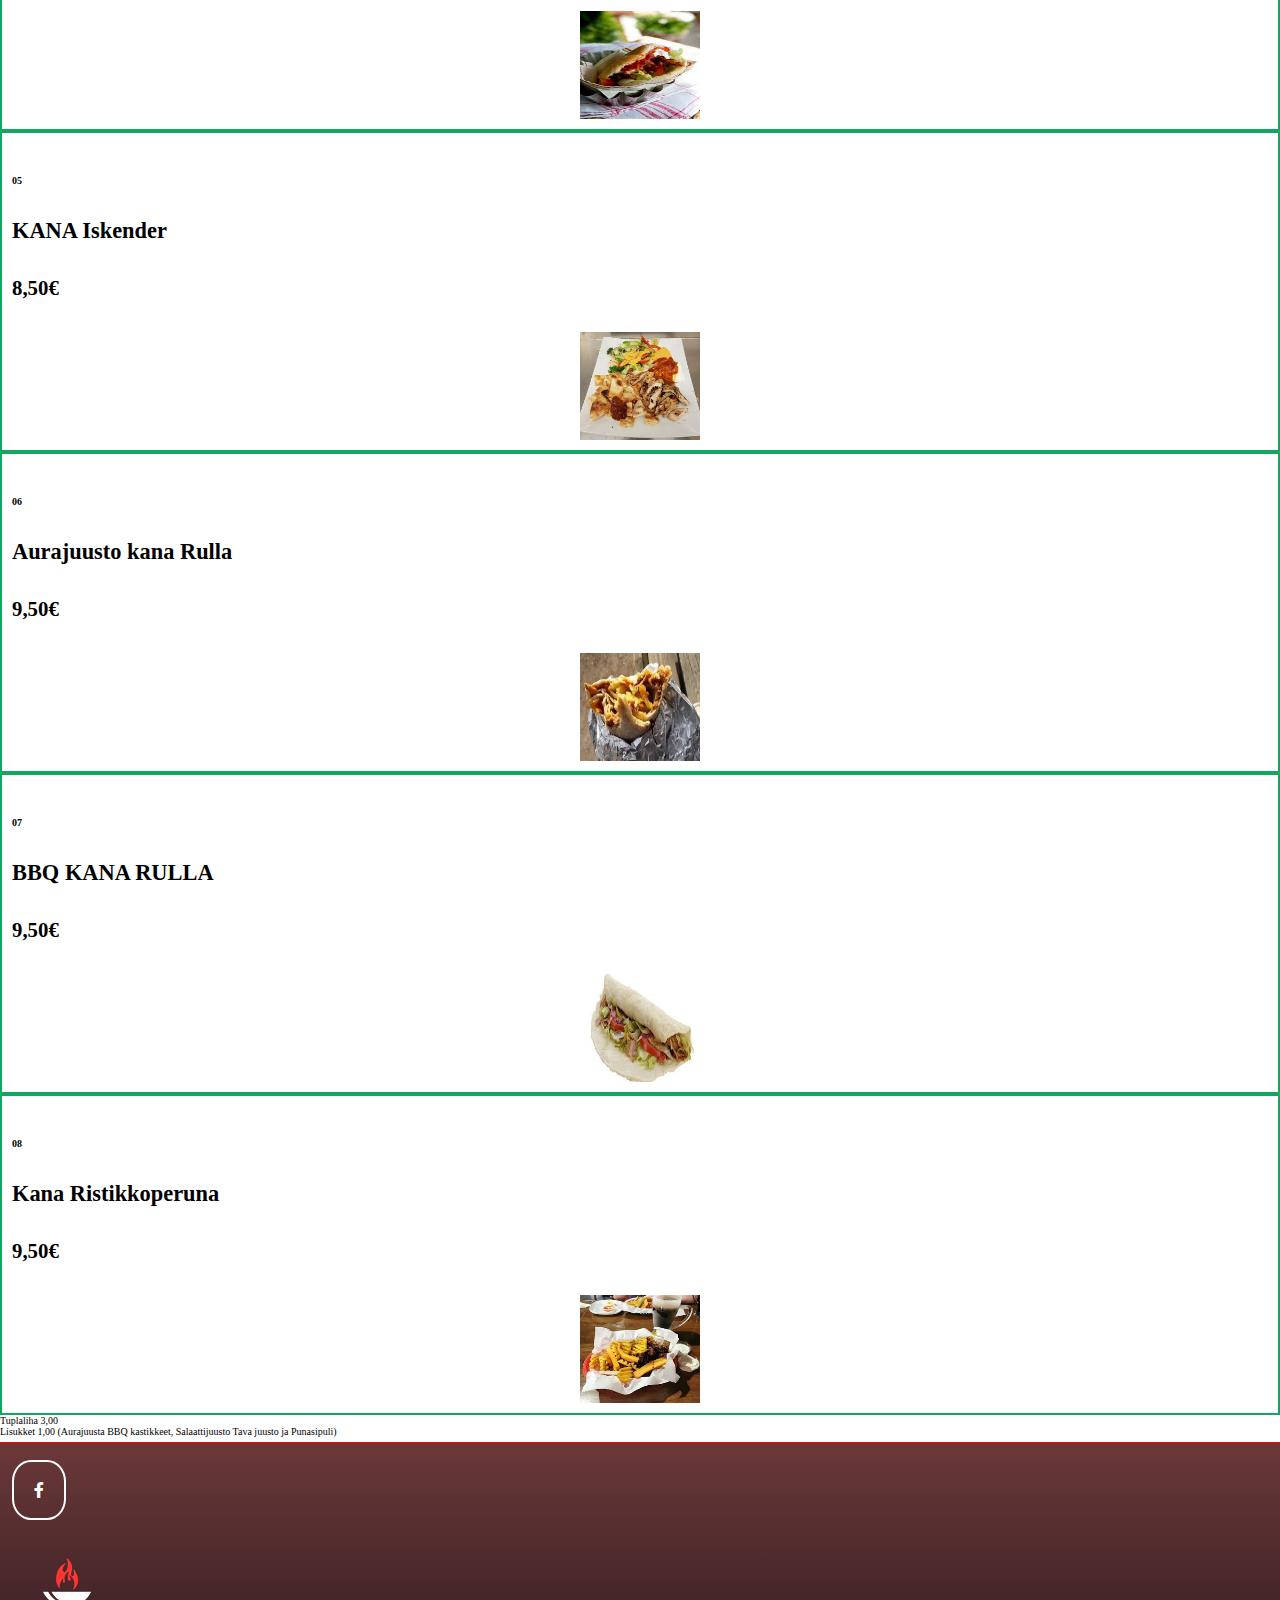
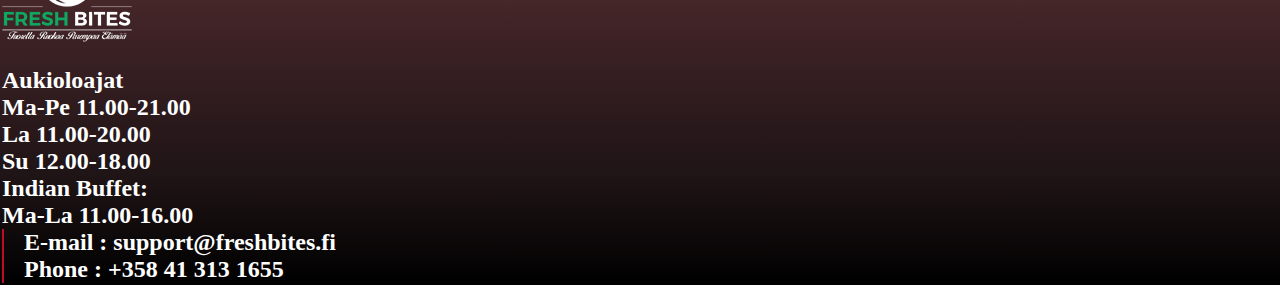
<file: html/kana.html>
<!doctype html>
<html lang="en">
  <head>
    <!-- Required meta tags -->
    <meta charset="utf-8">
    <meta name="viewport" content="width=device-width, initial-scale=1, shrink-to-fit=no">
    <meta name="viewport" content="width=device-width, initial-scale=1.0">

    <!-- fav icon -->
    <link rel="shortcut icon" type="" href="../img/Logo/FB 104x72.png">

    <!-- Bootstrap CSS -->
    <link rel="stylesheet" href="https://cdn.jsdelivr.net/npm/bootstrap@4.5.3/dist/css/bootstrap.min.css" integrity="sha384-TX8t27EcRE3e/ihU7zmQxVncDAy5uIKz4rEkgIXeMed4M0jlfIDPvg6uqKI2xXr2" crossorigin="anonymous">
    <link rel="preconnect" href="https://fonts.gstatic.com">
    <link href="https://fonts.googleapis.com/css2?family=Open+Sans:wght@300&display=swap" rel="stylesheet">
    <!--font awesome-->
    <link rel="stylesheet" href="https://cdnjs.cloudflare.com/ajax/libs/font-awesome/5.15.1/css/all.min.css">

    <!--(menu) -->

    <!--main css-->
    <link rel="stylesheet" href="../style.css">

    <link rel="stylesheet" href="../css/inside.css">
    <title>FRESH BITES</title>
  </head>
  <body id="bd">

    <!--Header-->
    <header class="header_bg">
      <div class="container-fluid header_bg">
        <div class="row">
          <div class="col-sm-4 col-5">
            <!--Nav--> 
            <nav>
                <span class="menu_line " onclick="openNav() " >&#9776 Menu</span>
              

              <div id="myNav" class="sidenav">
                <a href="javascript:void(0)" class="closebtn" onclick="closeNav() " >
                  &times;
                </a>
                <ul>
                    <a class="nav_items active" href="../index.html">Home</a>
                    <a class="nav_items" href="../html/kebabit.html">Kebabit</a>
                    <a class="nav_items" href="#">Kana</a>
                    <a class="nav_items" href="../html/salaatit.html">Salaatit</a>
                    <a class="nav_items" href="../html/pizzat.html">Pizzat</a>
                    <a class="nav_items" href="../html/hampurilaiset.html">hampurilaiset</a>
                    <a class="nav_items" href="../html/friedchicken.html">Fried Chicken</a>
                    <a class="nav_items" href="../html/intialainenrouka.html">Intialainen Rouka</a>
                    <a class="nav_items" href="../html/falafel.html">Falafel</a>
                    <a class="nav_items" href="../html/juoma.html">Juoma</a>
                </ul>
              </div>
            </nav>  
            <!--Nav End-->
          </div>
          <div class="col-sm-4 col-7 ">
            <div class="logo align-items-center">
              <a href="../index.html"><img class="img-fluid logo_img d-block m-auto" src="../img/Logo/logo.png" alt=""></a>
            </div>
          </div>
          <div class="col-4 d-none d-lg-block d-xl-block h_contact align-items-center ">
            <div class="call_img mr-1">
              <i class="fas fa-phone-alt">Call</i>
            </div>
            <div class="numb ">
              <h2>+358 41 313 1655</h2>
            </div>
          </div>
        </div>
      </div>
    
    </header>
  
    <!--Header End-->

    <!--Kebabit-->


    <div class="container">
      <div class="kebabit_wrap m-auto">
          <h3 class="item_title text-center my-2"> KANA</h3>
          <hr>
          <p></p>
        </div>
        <!--LIST-->

        <div class="ke_price  ">

          <div class="item my-4">
            <div class="row m-auto">
              <div class="col-lg-2 col-md-2 col-sm-2 col-2">
                <h4 class="item_numb text-center">01</h4>
              </div>
              <div class="col-lg-5 col-md-5 col-sm-7 col-7">
                <h3 class="item_name text-center ">
                  KANA RANSKALAISILLA
                </h3>
              </div>
              <div class="col-lg-2 col-md-2 col-sm-3 col-3">
                <h4 class="item_price">
                  8,50&euro;	
                </h4>
              </div>
              <div class="col-3 d-none d-md-block d-lg-block">
                <img src="../img/items/kana_1.jpg" alt="" class="item_img img-fluid ">
              </div>
            </div>
          </div>

          <div class="item my-4">
            <div class="row m-auto">
              <div class="col-lg-2 col-md-2 col-sm-2 col-2">
                <h4 class="item_numb text-center">02</h4>
              </div>
              <div class="col-lg-5 col-md-5 col-sm-7 col-7">
                <h3 class="item_name text-center ">
                  KANA RULLA
                </h3>
              </div>
              <div class="col-lg-2 col-md-2 col-sm-3 col-3">
                <h4 class="item_price">
                  8,50&euro;	
                </h4>
              </div>
              <div class="col-3 d-none d-md-block d-lg-block">
                <img src="../img/items/KANA RULLA.jpg" alt="" class="item_img img-fluid ">
              </div>
            </div>
          </div>

          <div class="item my-4">
            <div class="row m-auto">
              <div class="col-lg-2 col-md-2 col-sm-2 col-2">
                <h4 class="item_numb text-center">03</h4>
              </div>
              <div class="col-lg-5 col-md-5 col-sm-7 col-7">
                <h3 class="item_name text-center ">
                  KANA RIISII
                </h3>
              </div>
              <div class="col-lg-2 col-md-2 col-sm-3 col-3">
                <h4 class="item_price">
                  8,50&euro;	
                </h4>
              </div>
              <div class="col-3 d-none d-md-block d-lg-block">
                <img src="../img/items/KANA RIISII.jpg" alt="" class="item_img img-fluid ">
              </div>
            </div>
          </div>

          <div class="item my-4">
            <div class="row m-auto">
              <div class="col-lg-2 col-md-2 col-sm-2 col-2">
                <h4 class="item_numb text-center">04</h4>
              </div>
              <div class="col-lg-5 col-md-5 col-sm-7 col-7">
                <h3 class="item_name text-center">
                  KANA PITA
                </h3>
              </div>
              <div class="col-lg-2 col-md-2 col-sm-3 col-3">
                <h4 class="item_price">
                  8,50&euro;	
                </h4>
              </div>
              <div class="col-3 d-none d-md-block d-lg-block">
                <img src="../img/items/kana_4.jpg" alt="" class="item_img img-fluid ">
              </div>
            </div>
          </div>

          <div class="item my-4">
            <div class="row m-auto">
              <div class="col-lg-2 col-md-2 col-sm-2 col-2">
                <h4 class="item_numb text-center">05</h4>
              </div>
              <div class="col-lg-5 col-md-5 col-sm-7 col-7">
                <h3 class="item_name text-center">
                  KANA Iskender
                </h3>
              </div>
              <div class="col-lg-2 col-md-2 col-sm-3 col-3">
                <h4 class="item_price">
                  8,50&euro;	
                </h4>
              </div>
              <div class="col-3 d-none d-md-block d-lg-block">
                <img src="../img/items/KANA Iskender.jpg" alt="" class="item_img img-fluid ">
              </div>
            </div>
          </div>

          <div class="item my-4">
            <div class="row m-auto">
              <div class="col-lg-2 col-md-2 col-sm-2 col-2">
                <h4 class="item_numb text-center">06</h4>
              </div>
              <div class="col-lg-5 col-md-5 col-sm-7 col-7">
                <h3 class="item_name text-center ">
                  Aurajuusto kana Rulla
                </h3>
              </div>
              <div class="col-lg-2 col-md-2 col-sm-3 col-3">
                <h4 class="item_price">
                  9,50&euro;	
                </h4>
              </div>
              <div class="col-3 d-none d-md-block d-lg-block">
                <img src="../img/items/Aurajuusto kana Rulla.jpg" alt="" class="item_img img-fluid ">
              </div>
            </div>
          </div>

          <div class="item my-4">
            <div class="row m-auto">
              <div class="col-lg-2 col-md-2 col-sm-2 col-2">
                <h4 class="item_numb text-center">07</h4>
              </div>
              <div class="col-lg-5 col-md-5 col-sm-7 col-7">
                <h3 class="item_name text-center ">
                  BBQ KANA RULLA
                </h3>
              </div>
              <div class="col-lg-2 col-md-2 col-sm-3 col-3">
                <h4 class="item_price">
                  9,50&euro;	
                </h4>
              </div>
              <div class="col-3 d-none d-md-block d-lg-block">
                <img src="../img/items/kana_2.jpg" alt="" class="item_img img-fluid ">
              </div>
            </div>
          </div>

          <div class="item my-4">
            <div class="row m-auto">
              <div class="col-lg-2 col-md-2 col-sm-2 col-2">
                <h4 class="item_numb text-center">08</h4>
              </div>
              <div class="col-lg-5 col-md-5 col-sm-7 col-7">
                <h3 class="item_name text-center ">
                  Kana Ristikkoperuna
                </h3>
              </div>
              <div class="col-lg-2 col-md-2 col-sm-3 col-3">
                <h4 class="item_price">
                  9,50&euro;	
                </h4>
              </div>
              <div class="col-3 d-none d-md-block d-lg-block">
                <img src="../img/items/Kana Ristikkoperuna.jpg" alt="" class="item_img img-fluid ">
              </div>
            </div>
          </div>
          <div class="item_content m-4">
            <blockquote class="blockquote">
              <p class="text-center">Tuplaliha 3,00</p>
              <p class="text-center ">Lisukket 1,00 (Aurajuusta BBQ kastikkeet, Salaattijuusto Tava juusto ja Punasipuli)</p>
            </blockquote>
          </div>

        </div>
      </div>
    </div>
    <!--Kebabit End-->



     <!--Footer-->
  <footer>
    <div class="container">
      <div class="row">
        <div class="social_area justify-content-center">
          <a class="soc_link" href="https://www.facebook.com/freshbitessello/"><i class="fab fa-facebook-f"></i></a>
        </div>
      </div>
      <div class="row f_logo">
        <img class="img-fluid  justify-content-center m-auto" src="../img/Logo/logo.png" alt="">
      </div>

      <div class="row my-5">
        <div class="col-sm-12 col-md-4 col-12 f_times text-center">
          <h3>Aukioloajat</h3>
          <h3>Ma-Pe 11.00-21.00</h3>
          <h3>  La 11.00-20.00</h3>
          <h3> Su 12.00-18.00</h3>
            
          <h3> Indian Buffet:</h3>
          <h3> Ma-La 11.00-16.00</h3>
            

        </div>
        <div class="col-sm-4 col-md-4 col-12 f_times text-center d-flex align-items-center">
          <a href="https://mail.google.com"><h3 class="f_border_left mx-auto">E-mail : support@freshbites.fi</h3></a>
        </div>
        <div class="col-sm-4 col-md-4 col-12 f_times  d-flex align-items-center">
          <a href="tel:+358 41 313 1655"><h3 class="f_border_left mx-auto">Phone : +358 41 313 1655</h3></a> 

        </div>
      </div>

    </div>
  </footer>
  <!--Footer End-->

    <!-- Optional JavaScript; choose one of the two! -->
      <!--JQ CDN-->
    <script src="https://cdnjs.cloudflare.com/ajax/libs/jquery/3.5.1/jquery.min.js"></script>
    <script src="https://ajax.googleapis.com/ajax/libs/jquery/1.12.4/jquery.min.js"></script>
      <!--Main JS-->
        <!-- menu JS -->
        <script>
            const openNav = () => {
              document.getElementById("myNav").style.width="250px";
            };
            const closeNav = () => {
              document.getElementById("myNav").style.width="0";
            }
    
          </script>

<!--###################-->

    <!-- Option 1: jQuery and Bootstrap Bundle (includes Popper) -->
    <script src="https://code.jquery.com/jquery-3.5.1.slim.min.js" integrity="sha384-DfXdz2htPH0lsSSs5nCTpuj/zy4C+OGpamoFVy38MVBnE+IbbVYUew+OrCXaRkfj" crossorigin="anonymous"></script>
    <script src="https://cdn.jsdelivr.net/npm/bootstrap@4.5.3/dist/js/bootstrap.bundle.min.js" integrity="sha384-ho+j7jyWK8fNQe+A12Hb8AhRq26LrZ/JpcUGGOn+Y7RsweNrtN/tE3MoK7ZeZDyx" crossorigin="anonymous"></script>

  </body>
</html>
</file>
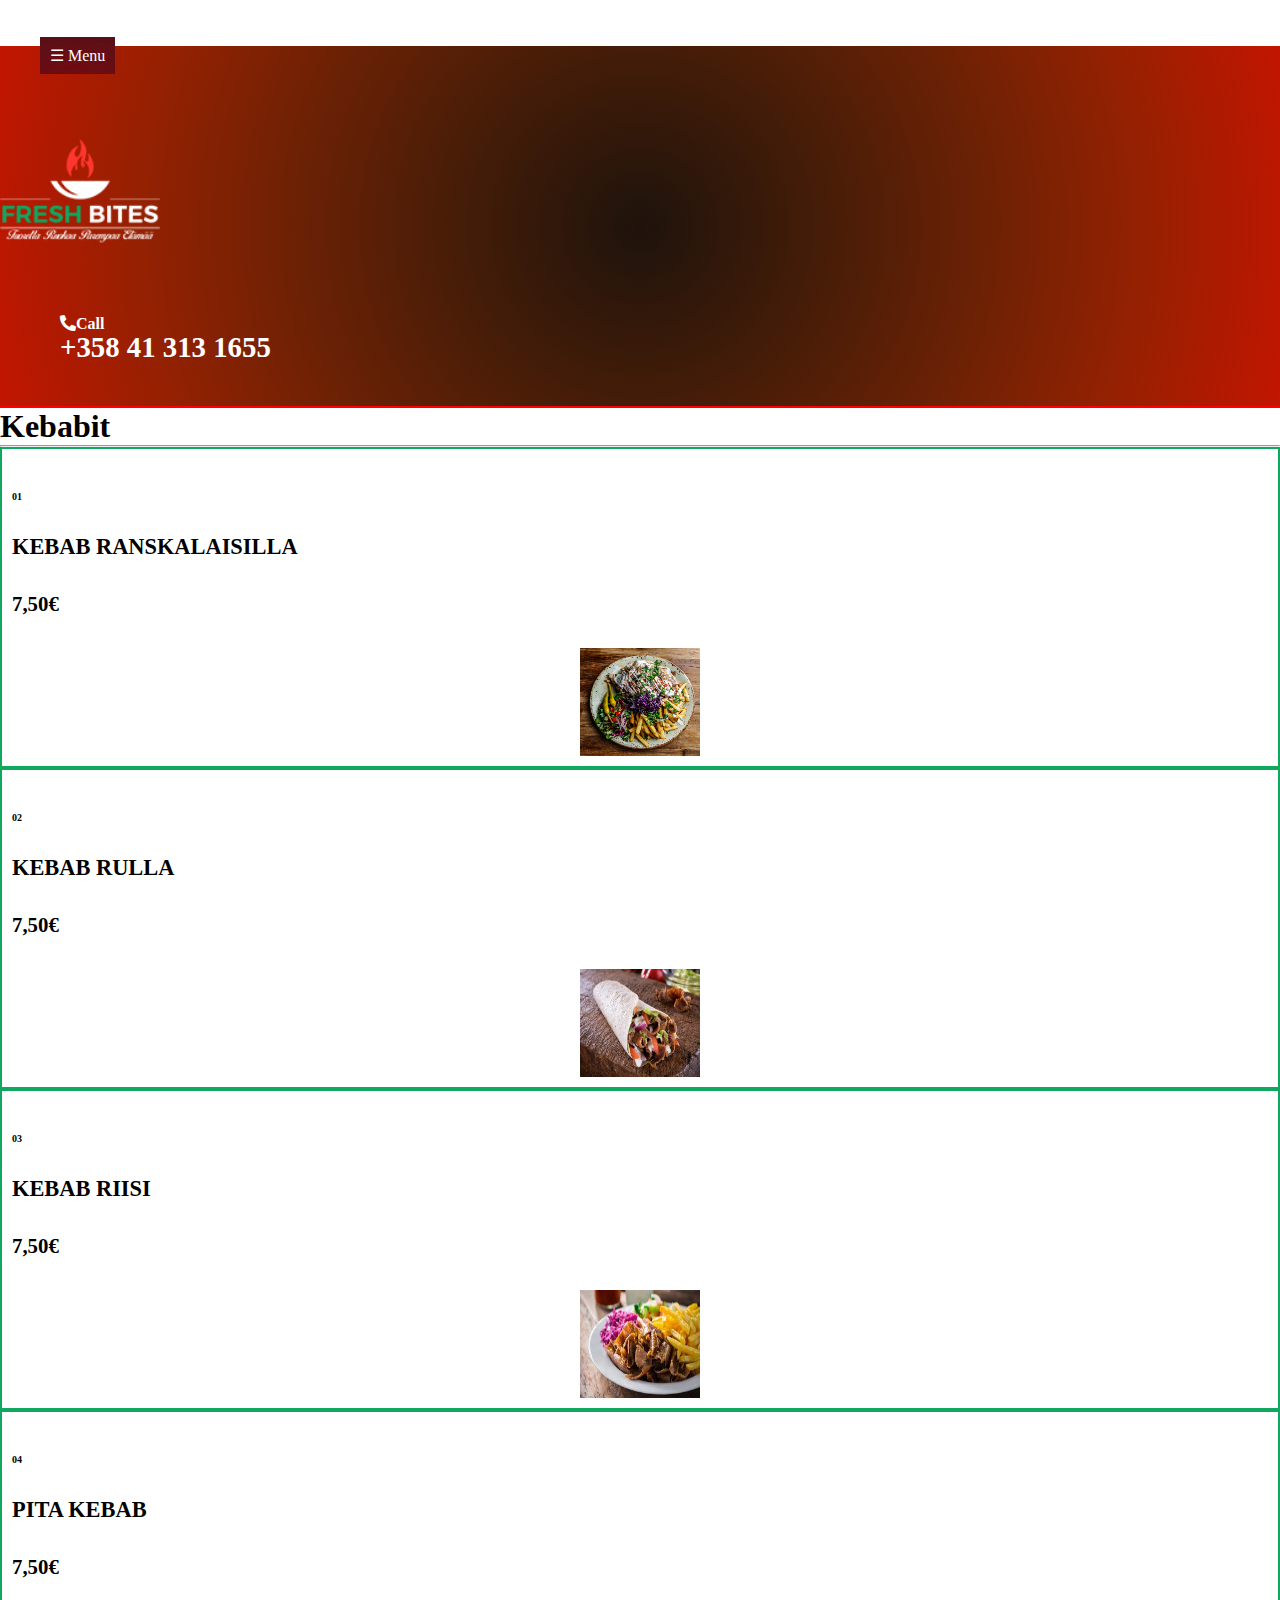
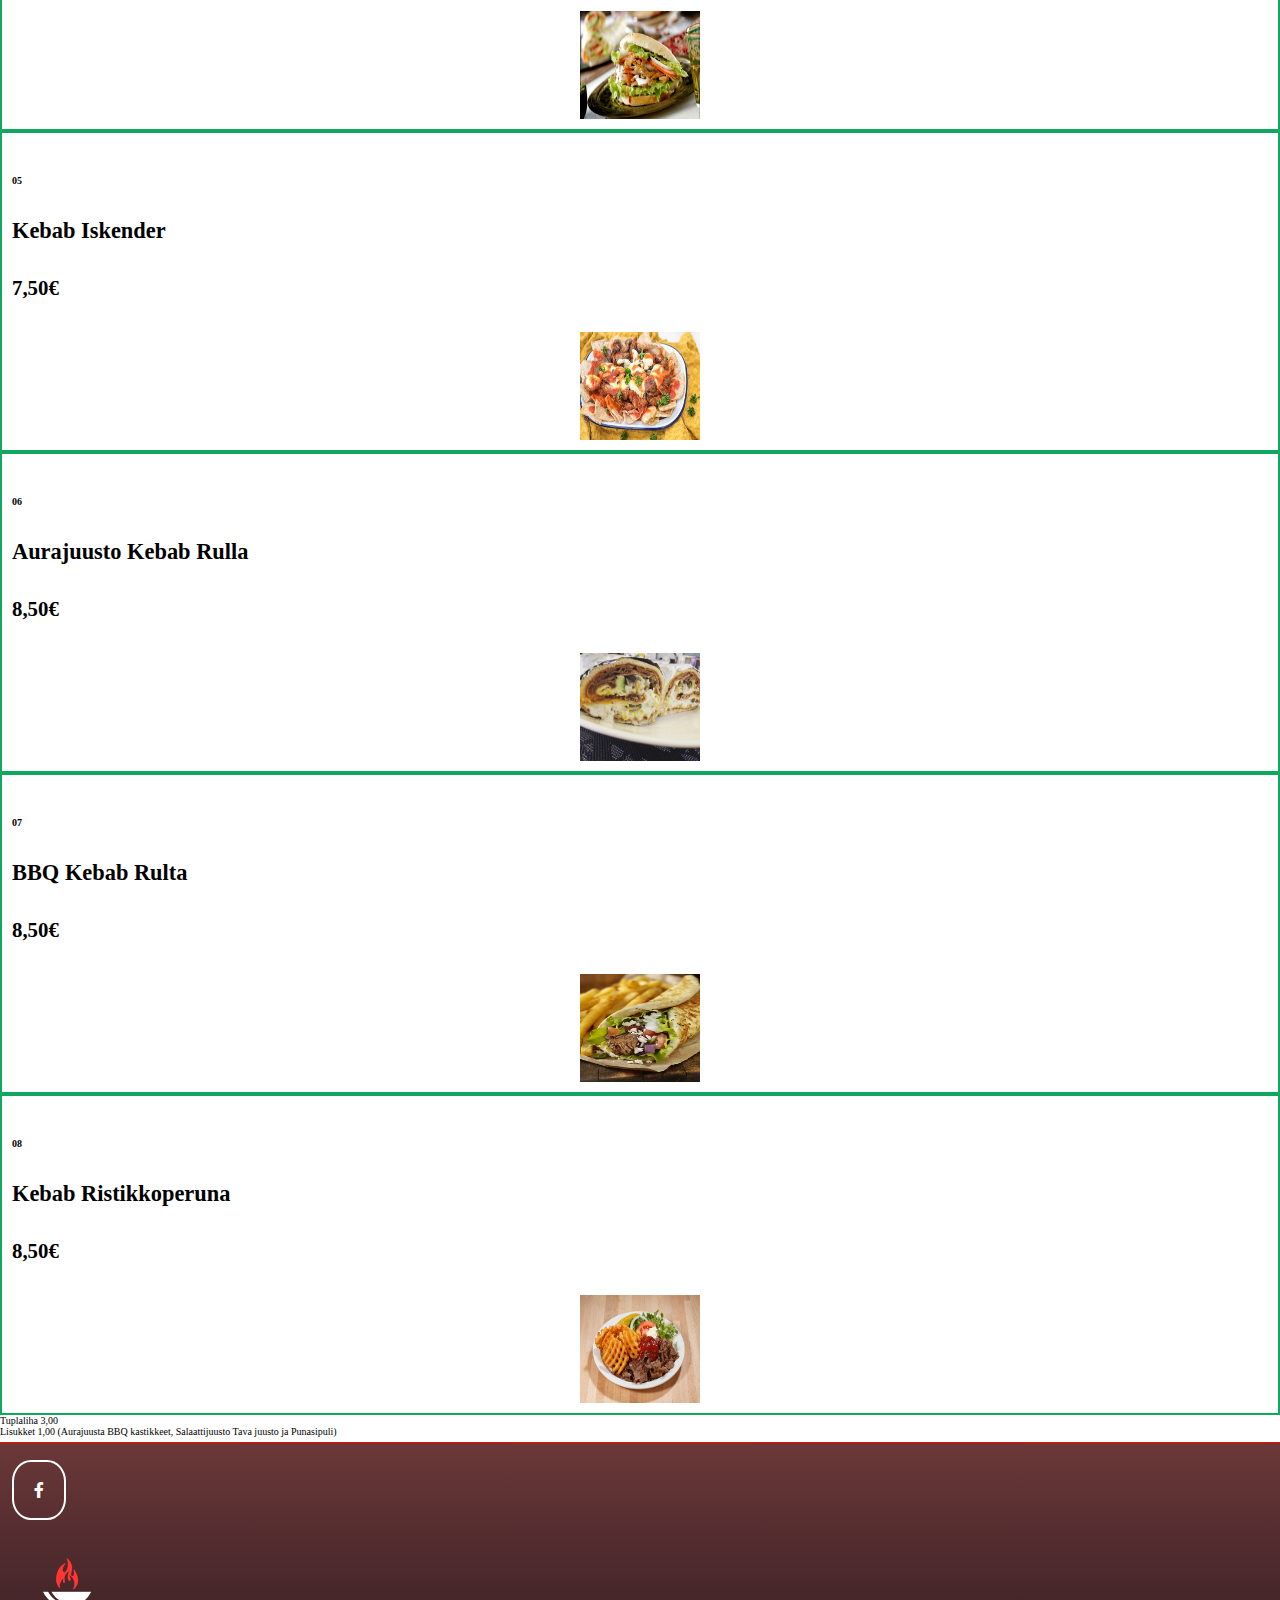
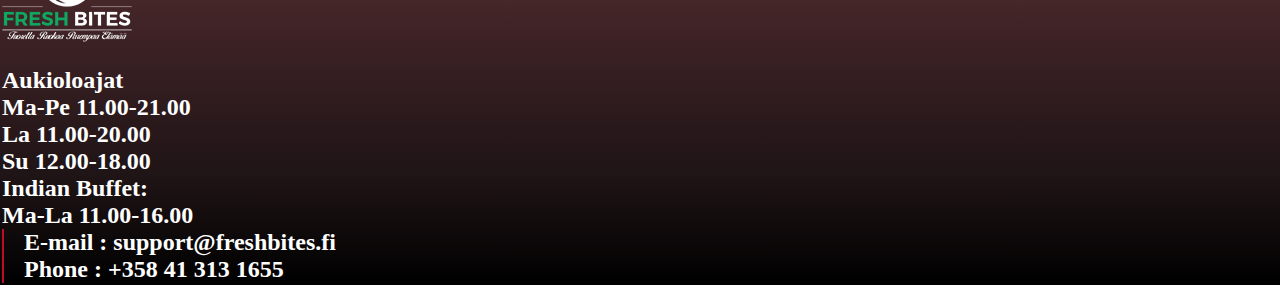
<file: html/kebabit.html>
<!doctype html>
<html lang="en">
  <head>
    <!-- Required meta tags -->
    <meta charset="utf-8">
    <meta name="viewport" content="width=device-width, initial-scale=1, shrink-to-fit=no">
    <meta name="viewport" content="width=device-width, initial-scale=1.0">

    <!-- fav icon -->
    <link rel="shortcut icon" type="" href="../img/Logo/FB 104x72.png">

    <!-- Bootstrap CSS -->
    <link rel="stylesheet" href="https://cdn.jsdelivr.net/npm/bootstrap@4.5.3/dist/css/bootstrap.min.css" integrity="sha384-TX8t27EcRE3e/ihU7zmQxVncDAy5uIKz4rEkgIXeMed4M0jlfIDPvg6uqKI2xXr2" crossorigin="anonymous">
    <link rel="preconnect" href="https://fonts.gstatic.com">
    <link href="https://fonts.googleapis.com/css2?family=Open+Sans:wght@300&display=swap" rel="stylesheet">
    <!--font awesome-->
    <link rel="stylesheet" href="https://cdnjs.cloudflare.com/ajax/libs/font-awesome/5.15.1/css/all.min.css">

    <!--(menu) -->

    <!--main css-->
    <link rel="stylesheet" href="../style.css">

    <link rel="stylesheet" href="../css/inside.css">
    <title>FRESH BITES</title>
  </head>
  <body id="bd">

    <!--Header-->
    <header class="header_bg">
      <div class="container-fluid header_bg">
        <div class="row">
          <div class="col-sm-4 col-5">
            <!--Nav--> 
            <nav>
                <span class="menu_line " onclick="openNav() " >&#9776 Menu</span>
              

              <div id="myNav" class="sidenav">
                <a href="javascript:void(0)" class="closebtn" onclick="closeNav() " >
                  &times;
                </a>
                <ul>
                    <a class="nav_items active" href="../index.html">Home</a>
                    <a class="nav_items" href="../html/kebabit.html">Kebabit</a>
                    <a class="nav_items" href="../html/kana.html">Kana</a>
                    <a class="nav_items" href="../html/salaatit.html">Salaatit</a>
                    <a class="nav_items" href="../html/pizzat.html">Pizzat</a>
                    <a class="nav_items" href="../html/hampurilaiset.html">hampurilaiset</a>
                    <a class="nav_items" href="../html/friedchicken.html">Fried Chicken</a>
                    <a class="nav_items" href="../html/intialainenrouka.html">Intialainen Rouka</a>
                    <a class="nav_items" href="../html/falafel.html">Falafel</a>
                    <a class="nav_items" href="../html/juoma.html">Juoma</a>
                </ul>
              </div>
            </nav>  
            <!--Nav End-->
          </div>
          <div class="col-sm-4 col-7 ">
            <div class="logo align-items-center">
              <a href="../index.html"><img class="img-fluid logo_img d-block m-auto" src="../img/Logo/logo.png" alt=""></a>
            </div>
          </div>
          <div class="col-4 d-none d-lg-block d-xl-block h_contact align-items-center ">
            <div class="call_img mr-1">
              <i class="fas fa-phone-alt">Call</i>
            </div>
            <div class="numb ">
              <h2>+358 41 313 1655</h2>
            </div>
          </div>
        </div>
      </div>
    
    </header>
  
    <!--Header End-->

    <!--Kebabit-->


    <div class="container">
      <div class="kebabit_wrap m-auto">
          <h3 class="item_title text-center my-2"> Kebabit</h3>
          <hr>
          <p></p>
        </div>
        <!--price-->

        <div class="ke_price  ">

          <div class="item my-4">
            <div class="row m-auto">
              <div class="col-lg-2 col-md-2 col-sm-2 col-2">
                <h4 class="item_numb text-center">01</h4>
              </div>
              <div class="col-lg-5 col-md-5 col-sm-7 col-7">
                <h3 class="item_name text-center ">
                  KEBAB RANSKALAISILLA
                </h3>
              </div>
              <div class="col-lg-2 col-md-2 col-sm-3 col-3">
                <h4 class="item_price">
                  7,50&euro;	
                </h4>
              </div>
              <div class="col-3 d-none d-md-block d-lg-block">
                <img class="img-fluid item_img" src="../img/items/kebabit_one.png" alt="">
              </div>
            </div>
          </div>

          <div class="item my-4">
            <div class="row m-auto">
              <div class="col-lg-2 col-md-2 col-sm-2 col-2">
                <h4 class="item_numb text-center">02</h4>
              </div>
              <div class="col-lg-5 col-md-5 col-sm-7 col-7">
                <h3 class="item_name text-center ">
                  KEBAB RULLA
                </h3>
              </div>
              <div class="col-lg-2 col-md-2 col-sm-3 col-3">
                <h4 class="item_price">
                  7,50&euro;	
                </h4>
              </div>
              <div class="col-3 d-none d-md-block d-lg-block">
                <img src="../img/items/kebabit rulla.jpg" alt="" class="item_img img-fluid ">
              </div>
            </div>
          </div>

          <div class="item my-4">
            <div class="row m-auto">
              <div class="col-lg-2 col-md-2 col-sm-2 col-2">
                <h4 class="item_numb text-center">03</h4>
              </div>
              <div class="col-lg-5 col-md-5 col-sm-7 col-7">
                <h3 class="item_name text-center ">
                  KEBAB RIISI
                </h3>
              </div>
              <div class="col-lg-2 col-md-2 col-sm-3 col-3">
                <h4 class="item_price">
                  7,50&euro;	
                </h4>
              </div>
              <div class="col-3 d-none d-md-block d-lg-block">
                <img src="../img/items/kebabit_three.jpg" alt="" class="item_img img-fluid ">
              </div>
            </div>
          </div>

          
          <div class="item my-4">
            <div class="row m-auto">
              <div class="col-lg-2 col-md-2 col-sm-2 col-2">
                <h4 class="item_numb text-center">04</h4>
              </div>
              <div class="col-lg-5 col-md-5 col-sm-7 col-7">
                <h3 class="item_name text-center">
                  PITA KEBAB
                </h3>
              </div>
              <div class="col-lg-2 col-md-2 col-sm-3 col-3">
                <h4 class="item_price">
                  7,50&euro;	
                </h4>
              </div>
              <div class="col-3 d-none d-md-block d-lg-block">
                <img src="../img/items/Pitakebab Kebab.jpg" alt="" class="item_img img-fluid ">
              </div>
            </div>
          </div>

          <div class="item my-4">
            <div class="row m-auto">
              <div class="col-lg-2 col-md-2 col-sm-2 col-2">
                <h4 class="item_numb text-center">05</h4>
              </div>
              <div class="col-lg-5 col-md-5 col-sm-7 col-7">
                <h3 class="item_name text-center ">
                  Kebab Iskender
                </h3>
              </div>
              <div class="col-lg-2 col-md-2 col-sm-3 col-3">
                <h4 class="item_price">
                  7,50&euro;	
                </h4>
              </div>
              <div class="col-3 d-none d-md-block d-lg-block">
                <img src="../img/items/Kebab Iskender.jpg" alt="" class="item_img img-fluid ">
              </div>
            </div>
          </div>

          <div class="item my-4">
            <div class="row m-auto">
              <div class="col-lg-2 col-md-2 col-sm-2 col-2">
                <h4 class="item_numb text-center">06</h4>
              </div>
              <div class="col-lg-5 col-md-5 col-sm-7 col-7">
                <h3 class="item_name text-center ">
                  Aurajuusto Kebab Rulla
                </h3>
              </div>
              <div class="col-lg-2 col-md-2 col-sm-3 col-3">
                <h4 class="item_price">
                  8,50&euro;	
                </h4>
              </div>
              <div class="col-3 d-none d-md-block d-lg-block">
                <img src="../img/items/Aurajuusto Kebab Rulla.JPG" alt="" class="item_img img-fluid ">
              </div>
            </div>
          </div>

          <div class="item my-4">
            <div class="row m-auto">
              <div class="col-lg-2 col-md-2 col-sm-2 col-2">
                <h4 class="item_numb text-center">07</h4>
              </div>
              <div class="col-lg-5 col-md-5 col-sm-7 col-7">
                <h3 class="item_name text-center ">
                  BBQ Kebab Rulta
                </h3>
              </div>
              <div class="col-lg-2 col-md-2 col-sm-3 col-3">
                <h4 class="item_price">
                  8,50&euro;	
                </h4>
              </div>
              <div class="col-3 d-none d-md-block d-lg-block">
                <img src="../img/items/kebabit_4.jpg" alt="" class="item_img img-fluid ">
              </div>
            </div>
          </div>

          <div class="item my-4">
            <div class="row m-auto">
              <div class="col-lg-2 col-md-2 col-sm-2 col-2">
                <h4 class="item_numb text-center">08</h4>
              </div>
              <div class="col-lg-5 col-md-5 col-sm-7 col-7">
                <h3 class="item_name text-center">
                  Kebab Ristikkoperuna
                </h3>
              </div>
              <div class="col-lg-2 col-md-2 col-sm-3 col-3">
                <h4 class="item_price">
                  8,50&euro;	
                </h4>
              </div>
              <div class="col-3 d-none d-md-block d-lg-block">
                <img src="../img/items/Kebab Ristikkoperuna.jpg" alt="" class="item_img img-fluid ">
              </div>
            </div>
          </div>
          <div class="item_content m-4">
            <blockquote class="blockquote">
              <p class="text-center">Tuplaliha 3,00</p>
              <p class="text-center ">Lisukket 1,00 (Aurajuusta BBQ kastikkeet, Salaattijuusto Tava juusto ja Punasipuli)</p>
            </blockquote>
          </div>

        </div>
      </div>

    <!--Kebabit End-->



  <!--Footer-->
  <footer>
    <div class="container">
      <div class="row">
        <div class="social_area justify-content-center">
          <a class="soc_link" href="https://www.facebook.com/freshbitessello/"><i class="fab fa-facebook-f"></i></a>
        </div>
      </div>
      <div class="row f_logo">
        <img class="img-fluid  justify-content-center m-auto" src="../img/Logo/logo.png" alt="">
      </div>

      <div class="row my-5">
        <div class="col-sm-12 col-md-4 col-12 f_times text-center">
          <h3>Aukioloajat</h3>
          <h3>Ma-Pe 11.00-21.00</h3>
          <h3>  La 11.00-20.00</h3>
          <h3> Su 12.00-18.00</h3>
            
          <h3> Indian Buffet:</h3>
          <h3> Ma-La 11.00-16.00</h3>
            

        </div>
        <div class="col-sm-4 col-md-4 col-12 f_times text-center d-flex align-items-center">
          <a href="https://mail.google.com"><h3 class="f_border_left mx-auto">E-mail : support@freshbites.fi</h3></a>
        </div>
        <div class="col-sm-4 col-md-4 col-12 f_times  d-flex align-items-center">
          <a href="tel:+358 41 313 1655"></a><h3 class="f_border_left mx-auto">Phone : +358 41 313 1655</h3>  

        </div>
      </div>

    </div>
  </footer>
  <!--Footer End-->

    <!-- Optional JavaScript; choose one of the two! -->
      <!--JQ CDN-->
    <script src="https://cdnjs.cloudflare.com/ajax/libs/jquery/3.5.1/jquery.min.js"></script>
    <script src="https://ajax.googleapis.com/ajax/libs/jquery/1.12.4/jquery.min.js"></script>
      <!--Main JS-->
        <!-- menu JS -->
        <script>
            const openNav = () => {
              document.getElementById("myNav").style.width="250px";
            };
            const closeNav = () => {
              document.getElementById("myNav").style.width="0";
            }
    
          </script>

<!--###################-->

    <!-- Option 1: jQuery and Bootstrap Bundle (includes Popper) -->
    <script src="https://code.jquery.com/jquery-3.5.1.slim.min.js" integrity="sha384-DfXdz2htPH0lsSSs5nCTpuj/zy4C+OGpamoFVy38MVBnE+IbbVYUew+OrCXaRkfj" crossorigin="anonymous"></script>
    <script src="https://cdn.jsdelivr.net/npm/bootstrap@4.5.3/dist/js/bootstrap.bundle.min.js" integrity="sha384-ho+j7jyWK8fNQe+A12Hb8AhRq26LrZ/JpcUGGOn+Y7RsweNrtN/tE3MoK7ZeZDyx" crossorigin="anonymous"></script>

  </body>
</html>
</file>
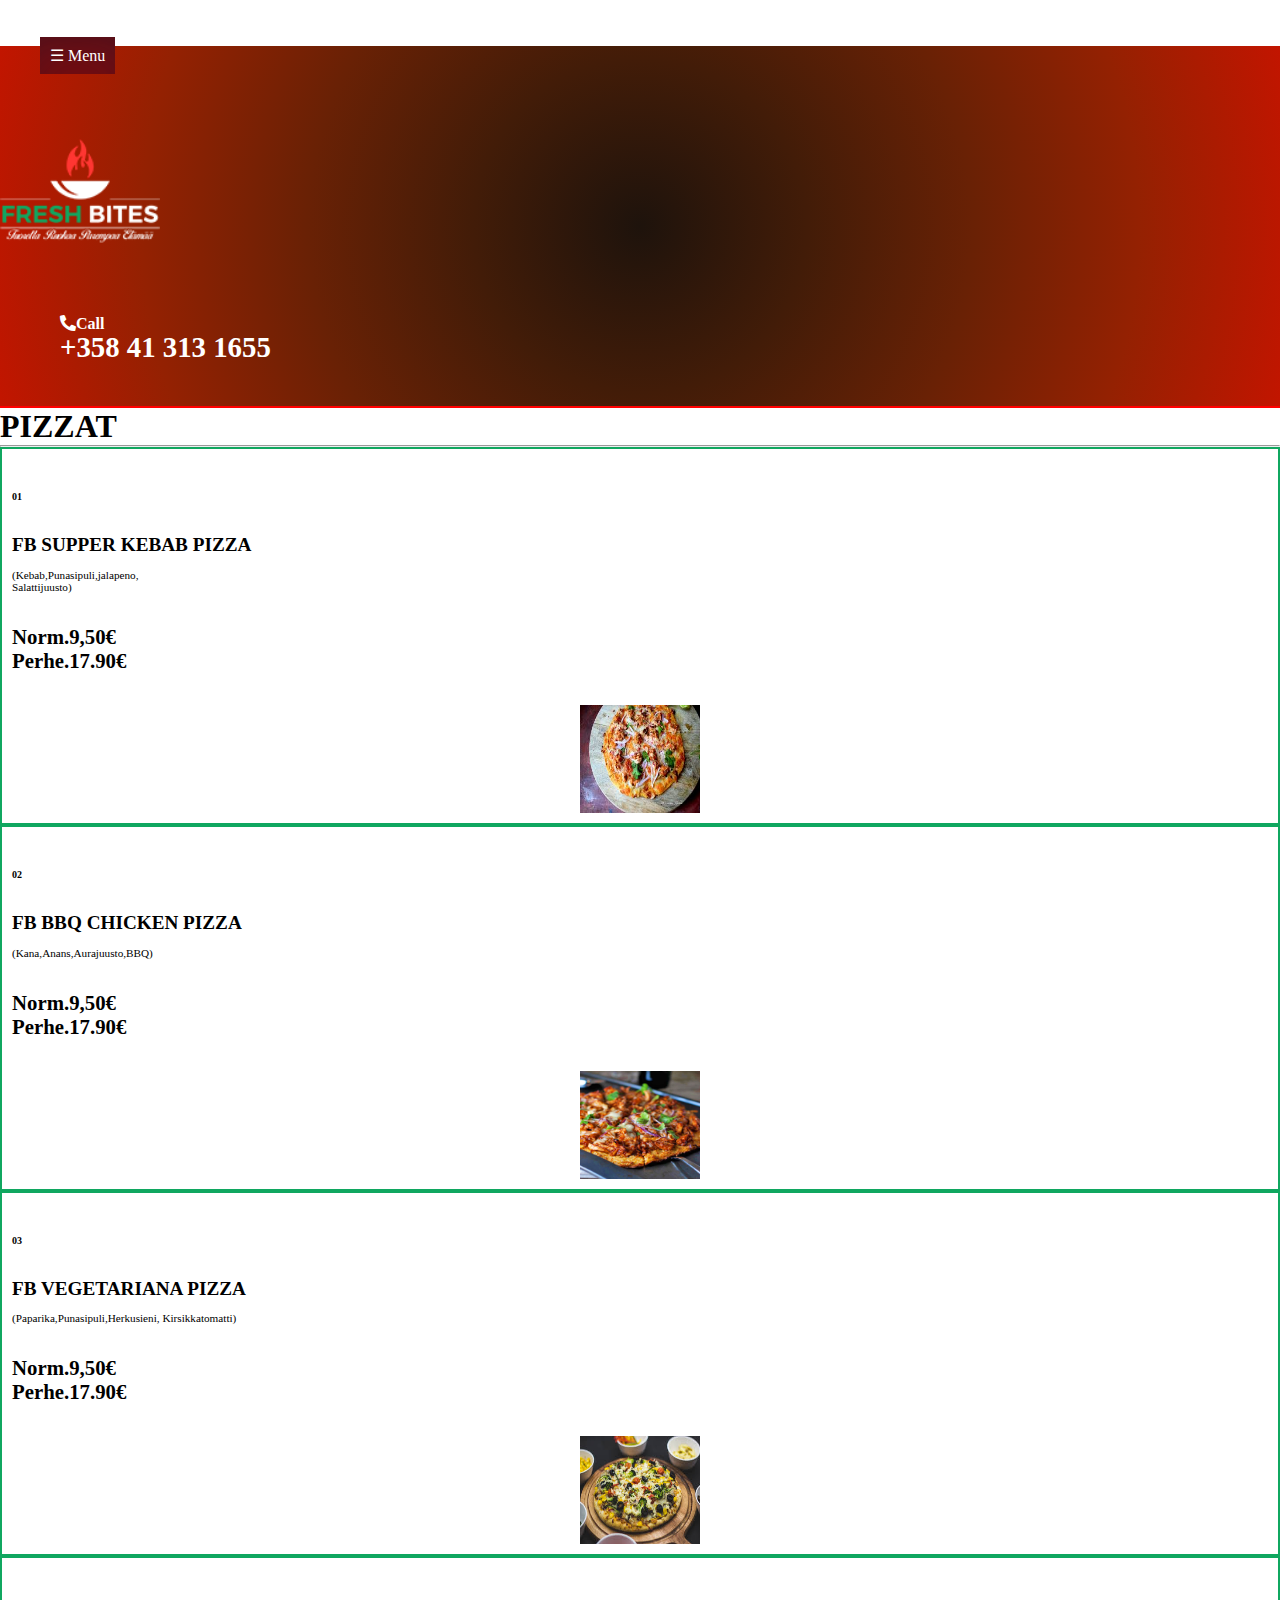
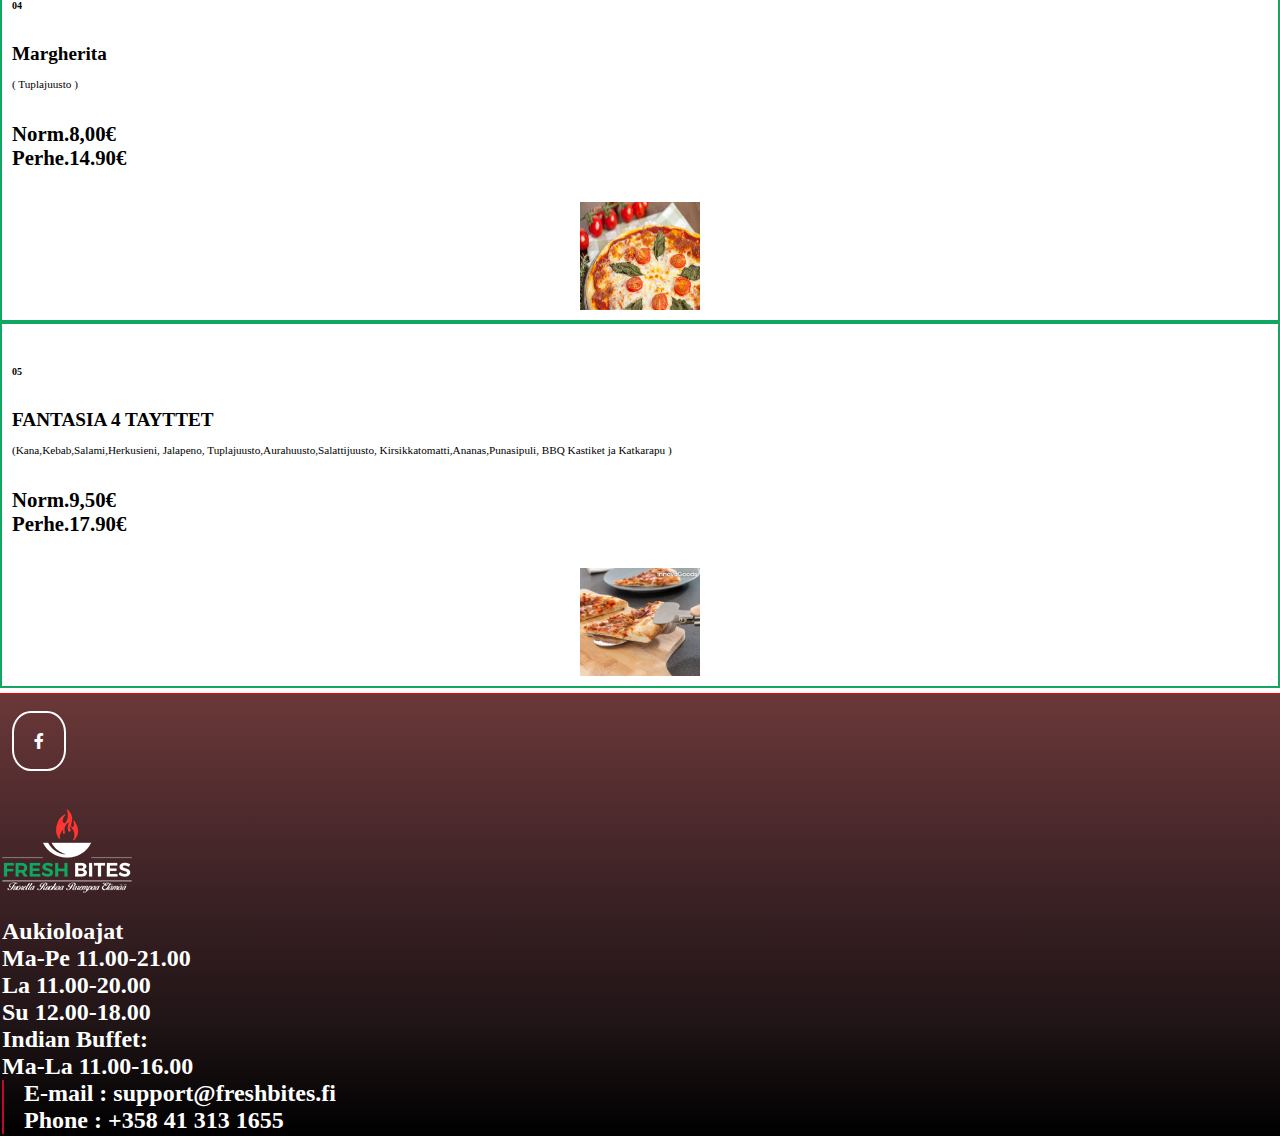
<file: html/pizzat.html>
<!doctype html>
<html lang="en">
  <head>
    <!-- Required meta tags -->
    <meta charset="utf-8">
    <meta name="viewport" content="width=device-width, initial-scale=1, shrink-to-fit=no">
    <meta name="viewport" content="width=device-width, initial-scale=1.0">

    <!-- fav icon -->
    <link rel="shortcut icon" type="" href="../img/Logo/FB 104x72.png">

    <!-- Bootstrap CSS -->
    <link rel="stylesheet" href="https://cdn.jsdelivr.net/npm/bootstrap@4.5.3/dist/css/bootstrap.min.css" integrity="sha384-TX8t27EcRE3e/ihU7zmQxVncDAy5uIKz4rEkgIXeMed4M0jlfIDPvg6uqKI2xXr2" crossorigin="anonymous">
    <link rel="preconnect" href="https://fonts.gstatic.com">
    <link href="https://fonts.googleapis.com/css2?family=Open+Sans:wght@300&display=swap" rel="stylesheet">
    <!--font awesome-->
    <link rel="stylesheet" href="https://cdnjs.cloudflare.com/ajax/libs/font-awesome/5.15.1/css/all.min.css">

    <!--(menu) -->

    <!--main css-->
    <link rel="stylesheet" href="../style.css">

    <link rel="stylesheet" href="../css/inside.css">
    <title>FRESH BITES</title>
  </head>
  <body id="bd">

    <!--Header-->
    <header class="header_bg">
      <div class="container-fluid header_bg">
        <div class="row">
          <div class="col-sm-4 col-5">
            <!--Nav--> 
            <nav>
                <span class="menu_line " onclick="openNav() " >&#9776 Menu</span>
              

              <div id="myNav" class="sidenav">
                <a href="javascript:void(0)" class="closebtn" onclick="closeNav() " >
                  &times;
                </a>
                <ul>
                    <a class="nav_items active" href="../index.html">Home</a>
                    <a class="nav_items" href="../html/kebabit.html">Kebabit</a>
                    <a class="nav_items" href="../html/kana.html">Kana</a>
                    <a class="nav_items" href="../html/salaatit.html">Salaatit</a>
                    <a class="nav_items" href="../html/pizzat.html">Pizzat</a>
                    <a class="nav_items" href="../html/hampurilaiset.html">Hampurilaiset</a>
                    <a class="nav_items" href="../html/friedchicken.html">Fried Chicken</a>
                    <a class="nav_items" href="../html/intialainenrouka.html">Intialainen Rouka</a>
                    <a class="nav_items" href="../html/falafel.html">Falafel</a>
                    <a class="nav_items" href="../html/juoma.html">Juoma</a>
                </ul>
              </div>
            </nav>  
            <!--Nav End-->
          </div>
          <div class="col-sm-4 col-7 ">
            <div class="logo align-items-center">
              <a href="../index.html"><img class="img-fluid logo_img m-auto d-block" src="../img/Logo/logo.png" alt=""></a>
            </div>
          </div>
          <div class="col-4 d-none d-lg-block d-xl-block h_contact align-items-center ">
            <div class="call_img mr-1">
              <i class="fas fa-phone-alt">Call</i>
            </div>
            <div class="numb ">
              <h2>+358 41 313 1655</h2>
            </div>
          </div>
        </div>
      </div>
    
    </header>
  
    <!--Header End-->

    <!--Kebabit-->


    <div class="container">
      <div class="kebabit_wrap m-auto">
          <h3 class="item_title text-center my-2"> PIZZAT</h3>
          <hr>
          <p></p>
        </div>
        <!--LIST-->

        <div class="ke_price  ">

          <div class="item my-4">
            <div class="row m-auto">
              <div class="col-lg-2 col-md-2 col-sm-2 col-2">
                <h4 class="item_numb text-center">01</h4>
              </div>
              <div class="col-lg-5 col-md-5 col-sm-7 col-7">
                <h3 class="item_namep text-center ">
                  FB SUPPER KEBAB PIZZA
                </h3>
                <blockquote class="blockquote">
                  <p class=" text-center text-justify">(Kebab,Punasipuli,jalapeno, <br> Salattijuusto)</p>
                </blockquote>
              </div>
              <div class="col-lg-2 col-md-2 col-sm-3 col-3">
                <h4 class="item_price text-center">
                  Norm.9,50&euro; <br>	Perhe.17.90&euro;
                </h4>
              </div>
              <div class="col-3 d-none d-md-block d-lg-block">
                <img src="../img/items/pizza_01.jpg" alt="" class="item_img img-fluid ">
              </div>
            </div>
          </div>

          <div class="item my-4">
            <div class="row m-auto">
              <div class="col-lg-2 col-md-2 col-sm-2 col-2">
                <h4 class="item_numb text-center">02</h4>
              </div>
              <div class="col-lg-5 col-md-5 col-sm-7 col-7">
                <h3 class="item_namep text-center">
                  FB BBQ CHICKEN PIZZA
                </h3>
                <p class="d-block text-center">(Kana,Anans,Aurajuusto,BBQ)</p>
              </div>
              <div class="col-lg-2 col-md-2 col-sm-3 col-3">
                <h4 class="item_price">
                  Norm.9,50&euro; <br>	Perhe.17.90&euro;
                </h4>
              </div>
              <div class="col-3 d-none d-md-block d-lg-block">
                <img src="../img/items/pizza_2.jpg" alt="" class="item_img img-fluid ">
              </div>
            </div>
          </div>

          <div class="item my-4">
            <div class="row m-auto">
              <div class="col-lg-2 col-md-2 col-sm-2 col-2">
                <h4 class="item_numb text-center">03</h4>
              </div>
              <div class="col-lg-5 col-md-5 col-sm-7 col-7 ">
                <h3 class="item_namep text-center ">
                  FB VEGETARIANA PIZZA
                </h3>
                <p class="d-block text-center text-justify">(Paparika,Punasipuli,Herkusieni, Kirsikkatomatti)</p>
              </div>
              <div class="col-lg-2 col-md-2 col-sm-3 col-3">
                <h4 class="item_price">
                  Norm.9,50&euro; <br>	Perhe.17.90&euro;	
                </h4>
              </div>
              <div class="col-3 d-none d-md-block d-lg-block">
                <img src="../img/items/pizza_03.jpg" alt="" class="item_img img-fluid ">
              </div>
            </div>
          </div>

          <div class="item my-4">
            <div class="row m-auto">
              <div class="col-lg-2 col-md-2 col-sm-2 col-2">
                <h4 class="item_numb text-center">04</h4>
              </div>
              <div class="col-lg-5 col-md-5 col-sm-7 col-7">
                <h3 class="item_namep text-center ">
                  Margherita
                </h3>
                <p class="d-block text-center text-justify">( Tuplajuusto )</p>
              </div>
              <div class="col-lg-2 col-md-2 col-sm-3 col-3">
                <h4 class="item_price">
                  Norm.8,00&euro; <br>	Perhe.14.90&euro;
                </h4>
              </div>
              <div class="col-3 d-none d-md-block d-lg-block">
                <img src="../img/items/Margherita.jpg" alt="" class="item_img img-fluid ">
              </div>
            </div>
          </div>
          
          <div class="item my-4">
            <div class="row m-auto">
              <div class="col-lg-2 col-md-2 col-sm-2 col-2">
                <h4 class="item_numb text-center">05</h4>
              </div>
              <div class="col-lg-5 col-md-5 col-sm-7 col-7">
                <h3 class="item_namep text-center ">
                  FANTASIA 4 TAYTTET
                </h3>
                <p class="d-block text-center text-justify">(Kana,Kebab,Salami,Herkusieni, Jalapeno, Tuplajuusto,Aurahuusto,Salattijuusto,  Kirsikkatomatti,Ananas,Punasipuli,  BBQ Kastiket ja Katkarapu  )</p>
              </div>
              <div class="col-lg-2 col-md-2 col-sm-3 col-3">
                <h4 class="item_price">
                  Norm.9,50&euro; <br>	Perhe.17.90&euro;
                </h4>
              </div>
              <div class="col-3 d-none d-md-block d-lg-block">
                <img src="../img/items/pizza_04.jpg" alt="" class="item_img img-fluid ">
              </div>
            </div>
          </div>

        </div>
      </div>
    </div>
    <!--Kebabit End-->



  <!--Footer-->
  <footer>
    <div class="container">
      <div class="row">
        <div class="social_area justify-content-center">
          <a class="soc_link" href="https://www.facebook.com/freshbitessello/"><i class="fab fa-facebook-f"></i></a>
        </div>
      </div>
      <div class="row f_logo">
        <img class="img-fluid  justify-content-center m-auto" src="../img/Logo/logo.png" alt="">
      </div>

      <div class="row my-5">
        <div class="col-sm-12 col-md-4 col-12 f_times text-center">
          <h3>Aukioloajat</h3>
          <h3>Ma-Pe 11.00-21.00</h3>
          <h3>  La 11.00-20.00</h3>
          <h3> Su 12.00-18.00</h3>
            
          <h3> Indian Buffet:</h3>
          <h3> Ma-La 11.00-16.00</h3>
            

        </div>
        <div class="col-sm-4 col-md-4 col-12 f_times text-center d-flex align-items-center">
          <a href="https://mail.google.com"><h3 class="f_border_left mx-auto">E-mail : support@freshbites.fi</h3></a>
        </div>
        <div class="col-sm-4 col-md-4 col-12 f_times  d-flex align-items-center">
          <a href="tel:+358 41 313 1655"><h3 class="f_border_left mx-auto">Phone : +358 41 313 1655</h3> </a>

        </div>
      </div>

    </div>
  </footer>
  <!--Footer End-->

    <!-- Optional JavaScript; choose one of the two! -->
      <!--JQ CDN-->
    <script src="https://cdnjs.cloudflare.com/ajax/libs/jquery/3.5.1/jquery.min.js"></script>
    <script src="https://ajax.googleapis.com/ajax/libs/jquery/1.12.4/jquery.min.js"></script>
      <!--Main JS-->
        <!-- menu JS -->
        <script>
            const openNav = () => {
              document.getElementById("myNav").style.width="250px";
            };
            const closeNav = () => {
              document.getElementById("myNav").style.width="0";
            }
    
          </script>

<!--###################-->

    <!-- Option 1: jQuery and Bootstrap Bundle (includes Popper) -->
    <script src="https://code.jquery.com/jquery-3.5.1.slim.min.js" integrity="sha384-DfXdz2htPH0lsSSs5nCTpuj/zy4C+OGpamoFVy38MVBnE+IbbVYUew+OrCXaRkfj" crossorigin="anonymous"></script>
    <script src="https://cdn.jsdelivr.net/npm/bootstrap@4.5.3/dist/js/bootstrap.bundle.min.js" integrity="sha384-ho+j7jyWK8fNQe+A12Hb8AhRq26LrZ/JpcUGGOn+Y7RsweNrtN/tE3MoK7ZeZDyx" crossorigin="anonymous"></script>

  </body>
</html>
</file>
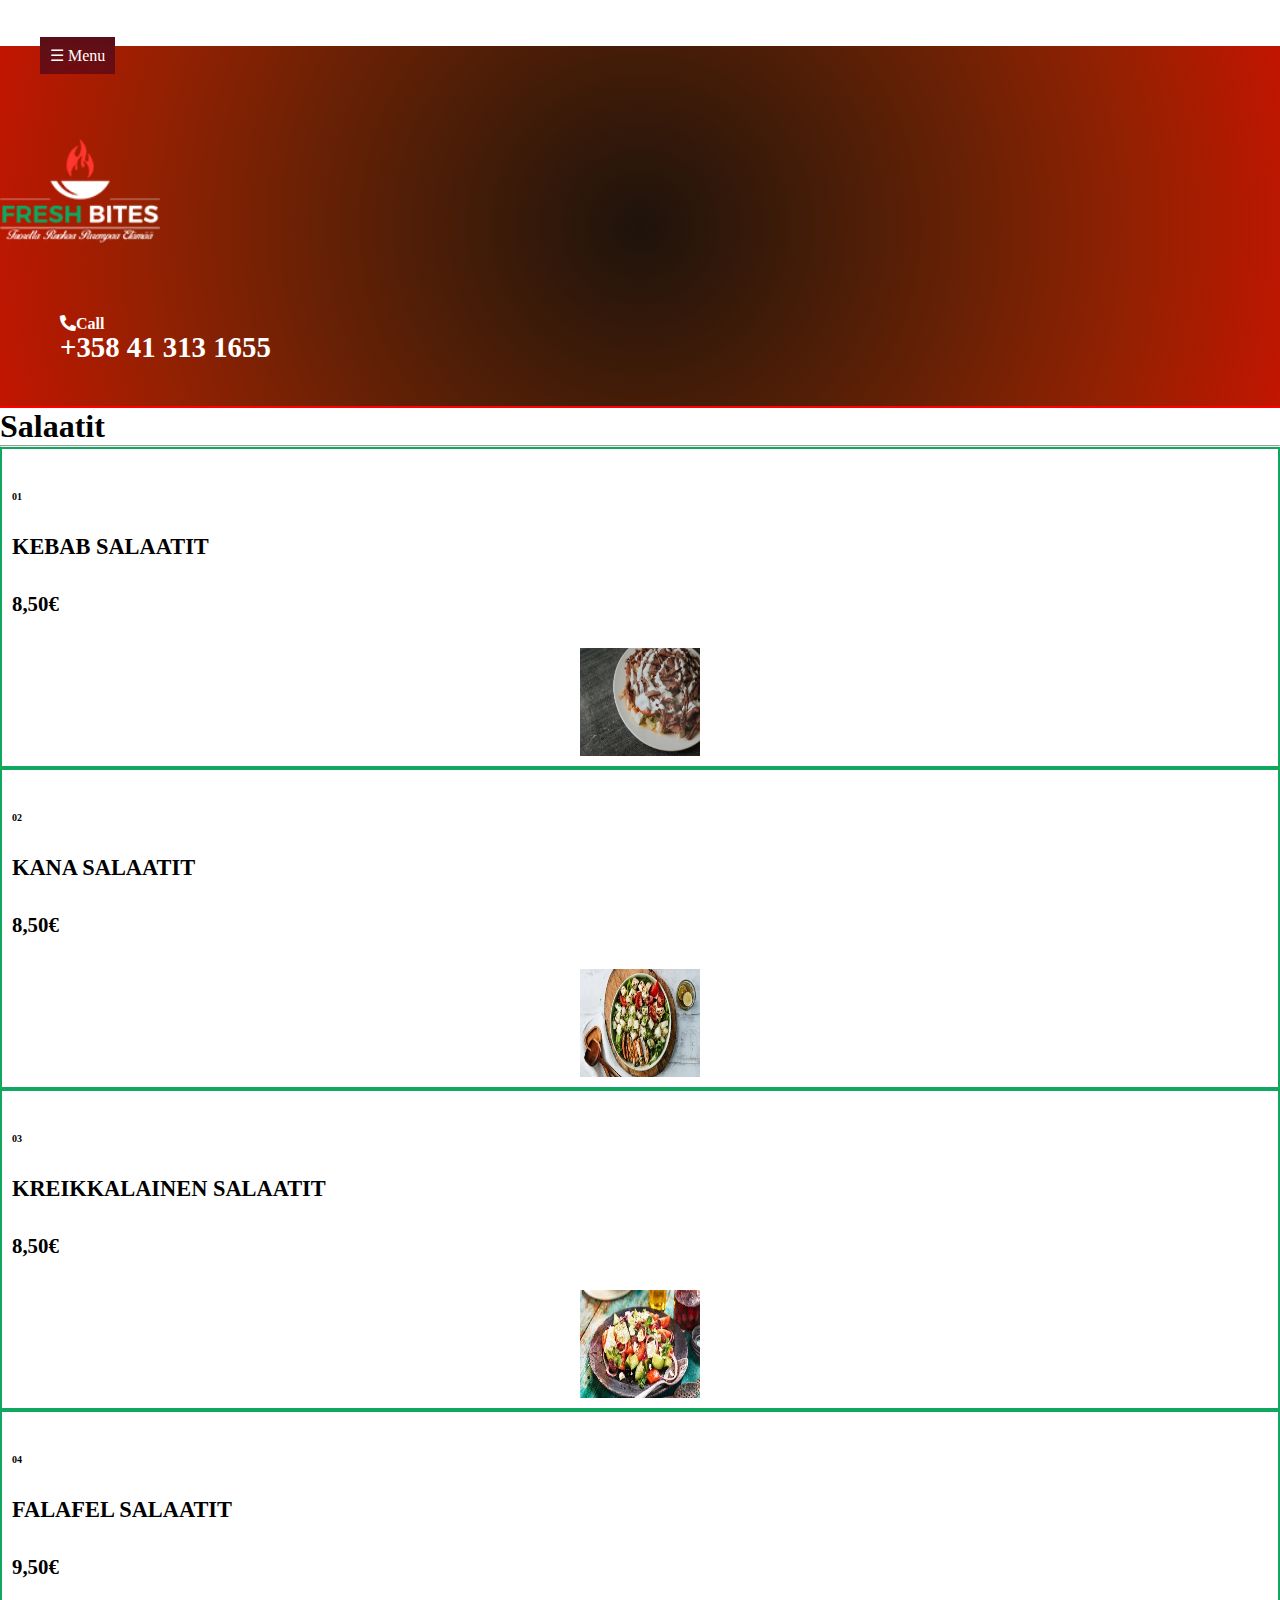
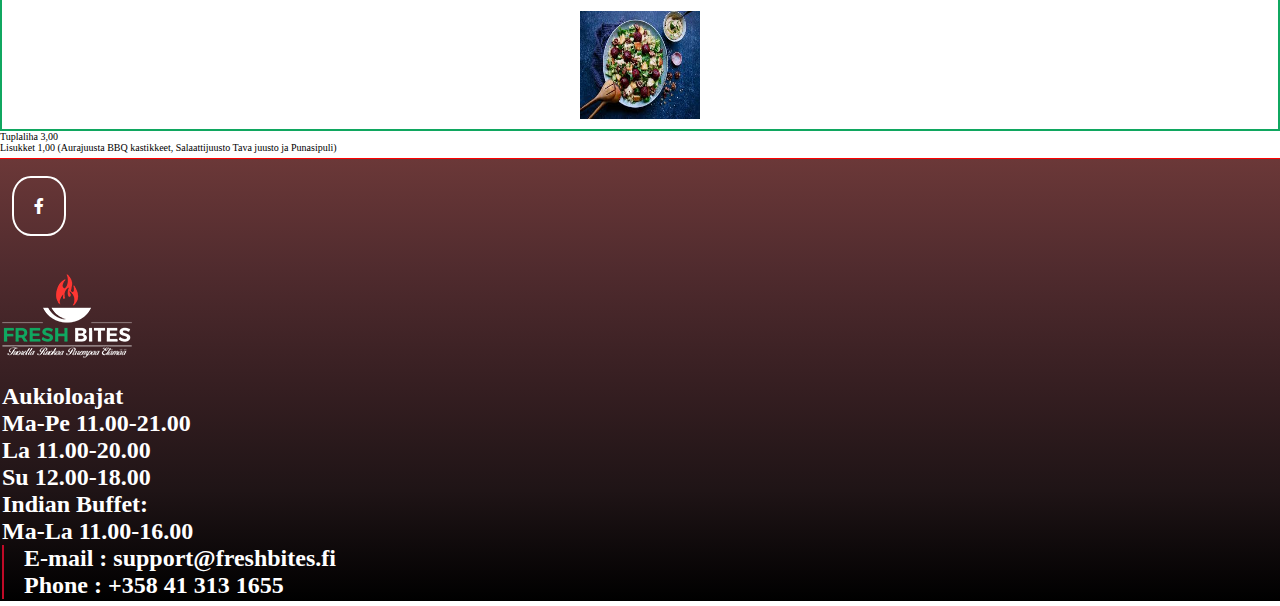
<file: html/salaatit.html>
<!doctype html>
<html lang="en">
  <head>
    <!-- Required meta tags -->
    <meta charset="utf-8">
    <meta name="viewport" content="width=device-width, initial-scale=1, shrink-to-fit=no">
    <meta name="viewport" content="width=device-width, initial-scale=1.0">

    <!-- fav icon -->
    <link rel="shortcut icon" type="" href="../img/Logo/FB 104x72.png">

    <!-- Bootstrap CSS -->
    <link rel="stylesheet" href="https://cdn.jsdelivr.net/npm/bootstrap@4.5.3/dist/css/bootstrap.min.css" integrity="sha384-TX8t27EcRE3e/ihU7zmQxVncDAy5uIKz4rEkgIXeMed4M0jlfIDPvg6uqKI2xXr2" crossorigin="anonymous">
    <link rel="preconnect" href="https://fonts.gstatic.com">
    <link href="https://fonts.googleapis.com/css2?family=Open+Sans:wght@300&display=swap" rel="stylesheet">
    <!--font awesome-->
    <link rel="stylesheet" href="https://cdnjs.cloudflare.com/ajax/libs/font-awesome/5.15.1/css/all.min.css">

    <!--(menu) -->

    <!--main css-->
    <link rel="stylesheet" href="../style.css">

    <link rel="stylesheet" href="../css/inside.css">
    <title>FRESH BITES</title>
  </head>
  <body id="bd">

    <!--Header-->
    <header class="header_bg">
      <div class="container-fluid header_bg">
        <div class="row">
          <div class="col-sm-4 col-5">
            <!--Nav--> 
            <nav>
                <span class="menu_line " onclick="openNav() " >&#9776 Menu</span>
              

              <div id="myNav" class="sidenav">
                <a href="javascript:void(0)" class="closebtn" onclick="closeNav() " >
                  &times;
                </a>
                <ul>
                    <a class="nav_items active" href="../index.html">Home</a>
                    <a class="nav_items" href="../html/kebabit.html">Kebabit</a>
                    <a class="nav_items" href="../html/kana.html">Kana</a>
                    <a class="nav_items" href="#">Salaatit</a>
                    <a class="nav_items" href="../html/pizzat.html">Pizzat</a>
                    <a class="nav_items" href="../html/salaatit.html">hampurilaiset</a>
                    <a class="nav_items" href="../html/friedchicken.html">Fried Chicken</a>
                    <a class="nav_items" href="../html/intialainenrouka.html">Intialainen Rouka</a>
                    <a class="nav_items" href="../html/falafel.html">Falafel</a>
                    <a class="nav_items" href="../html/juoma.html">Juoma</a>
                </ul>
              </div>
            </nav>  
            <!--Nav End-->
          </div>
          <div class="col-sm-4 col-7 ">
            <div class="logo align-items-center">
              <a href="../index.html"><img class="img-fluid logo_img m-auto d-block" src="../img/Logo/logo.png" alt=""></a>
            </div>
          </div>
          <div class="col-4 d-none d-lg-block d-xl-block h_contact align-items-center ">
            <div class="call_img mr-1">
              <i class="fas fa-phone-alt">Call</i>
            </div>
            <div class="numb ">
              <h2>+358 41 313 1655</h2>
            </div>
          </div>
        </div>
      </div>
    
    </header>
  
    <!--Header End-->

    <!--Kebabit-->


    <div class="container">
      <div class="kebabit_wrap m-auto">
          <h3 class="item_title text-center my-2"> Salaatit</h3>
          <hr>
          <p></p>
        </div>
        <!--LIST-->

        <div class="ke_price  ">
          <div class="item my-4">

            <div class="row m-auto">
              <div class="col-lg-2 col-md-2 col-sm-2 col-2">
                <h4 class="item_numb text-center">01</h4>
              </div>
              <div class="col-lg-5 col-md-5 col-sm-7 col-7">
                <h3 class="item_name text-center ">
                  KEBAB SALAATIT
                </h3>
              </div>
              <div class="col-lg-2 col-md-2 col-sm-3 col-3">
                <h4 class="item_price">
                  8,50&euro;	
                </h4>
              </div>
              <div class="col-3 d-none d-md-block d-lg-block">
                <img src="../img/items/salaatit_01.jpg" alt="" class="item_img img-fluid ">
              </div>
            </div>

          </div>

          <div class="item my-4">
            <div class="row m-auto">
              <div class="col-lg-2 col-md-2 col-sm-2 col-2">
                <h4 class="item_numb text-center">02</h4>
              </div>
              <div class="col-lg-5 col-md-5 col-sm-7 col-7">
                <h3 class="item_name text-center ">
                  KANA SALAATIT
                </h3>
              </div>
              <div class="col-lg-2 col-md-2 col-sm-3 col-3">
                <h4 class="item_price">
                  8,50&euro;	
                </h4>
              </div>
              <div class="col-3 d-none d-md-block d-lg-block">
                <img src="../img/items/salaatit_02.jpg" alt="" class="item_img img-fluid ">
              </div>
            </div>
          </div>

          <div class="item my-4">
            <div class="row m-auto">
              <div class="col-lg-2 col-md-2 col-sm-2 col-2">
                <h4 class="item_numb text-center">03</h4>
              </div>
              <div class="col-lg-5 col-md-5 col-sm-7 col-7">
                <h3 class="item_name text-center ">
                  KREIKKALAINEN SALAATIT
                </h3>
              </div>
              <div class="col-lg-2 col-md-2 col-sm-3 col-3">
                <h4 class="item_price">
                  8,50&euro;	
                </h4>
              </div>
              <div class="col-3 d-none d-md-block d-lg-block">
                <img src="../img/items/salaatit_03.jpg" alt="" class="item_img img-fluid ">
              </div>
            </div>
          </div>

          
          <div class="item my-4">
            <div class="row m-auto">
              <div class="col-lg-2 col-md-2 col-sm-2 col-2">
                <h4 class="item_numb text-center">04</h4>
              </div>
              <div class="col-lg-5 col-md-5 col-sm-7 col-7">
                <h3 class="item_name text-center ">
                  FALAFEL SALAATIT
                </h3>
              </div>
              <div class="col-lg-2 col-md-2 col-sm-3 col-3">
                <h4 class="item_price">
                  9,50&euro;	
                </h4>
              </div>
              <div class="col-3 d-none d-md-block d-lg-block">
                <img src="../img/items/salaatit_04.jpg" alt="" class="item_img img-fluid ">
              </div>
            </div>
          </div>
          <div class="item_content m-sm-2 m-4">
            <blockquote class="blockquote">
              <p class="text-center">Tuplaliha 3,00</p>
              <p class="text-center ">Lisukket 1,00 (Aurajuusta BBQ kastikkeet, Salaattijuusto Tava juusto ja Punasipuli)</p>
            </blockquote>
          </div>

        </div>
      </div>
    </div>
    <!--Kebabit End-->



        <!--Footer-->
  <footer>
    <div class="container">
      <div class="row">
        <div class="social_area justify-content-center">
          <a class="soc_link" href="https://www.facebook.com/freshbitessello/"><i class="fab fa-facebook-f"></i></a>
        </div>
      </div>
      <div class="row f_logo">
        <img class="img-fluid  justify-content-center m-auto" src="../img/Logo/logo.png" alt="">
      </div>

      <div class="row my-5">
        <div class="col-sm-12 col-md-4 col-12 f_times text-center">
          <h3>Aukioloajat</h3>
          <h3>Ma-Pe 11.00-21.00</h3>
          <h3>  La 11.00-20.00</h3>
          <h3> Su 12.00-18.00</h3>
            
          <h3> Indian Buffet:</h3>
          <h3> Ma-La 11.00-16.00</h3>
            

        </div>
        <div class="col-sm-4 col-md-4 col-12 f_times text-center d-flex align-items-center">
          <a href="https://mail.google.com"><h3 class="f_border_left mx-auto">E-mail : support@freshbites.fi</h3></a>
        </div>
        <div class="col-sm-4 col-md-4 col-12 f_times  d-flex align-items-center">
          <a href="tel:+358 41 313 1655"><h3 class="f_border_left mx-auto">Phone : +358 41 313 1655</h3> </a>

        </div>
      </div>
 
    </div>
  </footer>
  <!--Footer End-->

    <!-- Optional JavaScript; choose one of the two! -->
      <!--JQ CDN-->
    <script src="https://cdnjs.cloudflare.com/ajax/libs/jquery/3.5.1/jquery.min.js"></script>
    <script src="https://ajax.googleapis.com/ajax/libs/jquery/1.12.4/jquery.min.js"></script>
      <!--Main JS-->
        <!-- menu JS -->
        <script>
            const openNav = () => {
              document.getElementById("myNav").style.width="250px";
            };
            const closeNav = () => {
              document.getElementById("myNav").style.width="0";
            }
    
          </script>

<!--###################-->

    <!-- Option 1: jQuery and Bootstrap Bundle (includes Popper) -->
    <script src="https://code.jquery.com/jquery-3.5.1.slim.min.js" integrity="sha384-DfXdz2htPH0lsSSs5nCTpuj/zy4C+OGpamoFVy38MVBnE+IbbVYUew+OrCXaRkfj" crossorigin="anonymous"></script>
    <script src="https://cdn.jsdelivr.net/npm/bootstrap@4.5.3/dist/js/bootstrap.bundle.min.js" integrity="sha384-ho+j7jyWK8fNQe+A12Hb8AhRq26LrZ/JpcUGGOn+Y7RsweNrtN/tE3MoK7ZeZDyx" crossorigin="anonymous"></script>

  </body>
</html>
</file>
<file: style.css>
*{
    margin: 0;
    padding: 0;
    
}
body{
    font-size: 10px;
}
a{
    color: #fff;
    text-decoration: none;
}
a:hover{
    color: #fff;
    text-decoration: none;
}
/*header*/
.header_bg{
    background-image: radial-gradient(circle, #1e130c, #421c08, #692105, #942102, #c21500);
    border-bottom: 1px solid rgb(255, 0, 0);
}
.call_img i{
    font-size: 1rem;
}
/*menu*/
nav{
    margin: 46px auto;
}
.logo_img {
    width: 10rem;
    height: auto;
}
.menu_line{
    color: #fff;
    padding: 10px;
    font-size: 1rem;
    margin: 35px 40px;
    cursor: pointer;
    background-color: #76090A;
    box-shadow: rgba(50, 50, 93, 0.25) 0px 30px 60px -12px inset, rgba(0, 0, 0, 0.3) 0px 18px 36px -18px inset;
    transition: all 0.10s ease;
}
.menu_line:hover{
    background-color:#228B22;
}
.sidenav{
    height: 100%;
    width: 0;
    position: fixed;
    top: 0;
    left: 0;
    z-index: 99;
    background:#228B22;
    overflow: hidden;
    padding-top: 60px;
    transition: 0.40s ease;
    opacity: 0.8;
}
.sidenav a{
    text-decoration: none;
    font-size: 18px;
    color: #fff;
    display: block;
    padding: 15px 0px 14px 20px;
    transition: all 0.10s ;
}
.sidenav a:hover{
    font-weight: bold;
    color:#000;
    border-left: 5px solid #fff;
}
.sidenav a:first-child{
    border:  none;
}

.nav_items{
    border-bottom: 1px solid #000;
}

.closebtn{
    position: absolute;
    top: 0;
    right: 25px;
    font-size: 40px!important;
}

.h_contact{
    color: #fff;
    padding: 42px 60px;
    
}
.numb h2{
    font-size: 1.6rem;
}
/*#################*/

/*Footer*/
footer{
    background-image: linear-gradient(to top, #000000, #1f1416, #371f22, #502b2e, #6b3838);
    margin: 5px 0px;
    color: #fff;
    padding: 2px;
    border-top: 1px solid rgb(255, 0, 0);
}
.social_area{
    justify-content: center;
    margin: 5px auto;
    padding: 10px;
}
.soc_link i {
    padding: 20px;
    border: 2px solid rgb(255, 255, 255);
    border-radius: 35%;
    font-size: 1rem;
}
.soc_link {
    color: #fff;
}
.soc_link:hover {
    color: #000;
}

.f_border_left{
    border-left: 2px solid #C00A27;
    padding-left: 20px;
}
.f_times h3{
    font-size: 1.5rem;
}
footer a{
    margin: 0px auto;
}
/*##################################################*/




/*Slider*/
.slider{
    margin: 20px 0px;
    width: 100%;
}
.slider img{
    width: 100%;
    height: 35rem;
    
}

/*content*/
.con_item_1 h3{
    font-size: 1.5rem;
}
.con_item_1 p{
    font-size: 1.2rem;
}




/* larg device */
@media (min-width: 992px) {
    .slider img{
        width: 100%;
        max-height:600px;
    }    
    .menu-btn{
        margin: 25px 80px;
    }
}



/*pc*/
@media only screen and (min-width: 769px) and (max-width: 991px) {
    .menu-btn{
        margin: 15% 20%;
    }
}



/*tablets*/
@media only screen and (min-width: 601px) and (max-width:768px) {
    .menu-btn{
        margin: 15% 20%;
    }
    .f_logo img{
        width: 260px;
        height: 260px;
    }
    .sidenav a{
        font-size: 14px;
        padding: 10px 0px 10px 15px;
    }
    .f_border_left{
        border-left: 1px solid #C00A27;
        padding-left: 20px;
    }

    .f_times h4{
        font-size: 13px;
    }
    .slider img{
        width: 100%;
        height: 30rem;
        
    }
}



/*mobile*/
@media only screen and (max-width: 600px) {
    .header_bg{
        background-image: linear-gradient(to left, #000000, #360f18, #660b1e, #96041a, #c21500);
        border-bottom: 1px solid rgb(255, 0, 0);
    }
    .logo_img img{
        width: 9rem;
        height: auto;
    }
    .menu_line {
        margin: 0;
    }
    .sidenav a{
        font-size: 12px;
        padding: 10px 0px 10px 15px;

    }
    .f_logo img {
        height: 125px;
        width: 130px;
    }
    .f_border_left{
        border: none;
        padding-left: 20px;
    }

    .f_times h3{
        font-size: 1.2rem;
    }
    .slider img{
        width: 100%;
        height: 13rem;
        
    }
}
</file>
<file: css/inside.css>
.numb h2{
    font-size: 1.8rem;
}
.item_title{
    font-size: 2rem;
}
.ke_price{
    display: block;
}
.item{
    border:2px solid #10a760;
    align-items: center;
    transition: all 0.30s;
    padding: 10px;
    cursor: pointer;
}
.item:hover{
    box-shadow: rgba(0, 0, 0, 0.25) 0px 54px 55px, rgba(0, 0, 0, 0.12) 0px -12px 30px, rgba(0, 0, 0, 0.12) 0px 4px 6px, rgba(0, 0, 0, 0.17) 0px 12px 13px, rgba(0, 0, 0, 0.09) 0px -3px 5px;
}
.item p {
    font-size: 0.7rem;
    
}
.item_numb {
    display: block;
    margin: 2rem auto;
}
.item_name {
    font-size: 1.4rem;
    margin: 2rem auto;
    display: block;
}
.item_price {
    font-size: 1.3rem;
    margin: 2rem auto;
}

.item_img{
    height: 108px;
    width: 120px;
    display: block;
    margin: 0 auto;
}
.item_namep {/*page- pizza*/
    font-size: 1.2rem;
    margin: 0.8rem auto;
}




/* larg device */
@media (min-width: 992px) {

}



/*pc*/
@media only screen and (min-width: 769px) and (max-width: 991px) {

}



/*tablets*/
@media only screen and (min-width: 601px) and (max-width:768px) {
    .item_numb {
        margin: 2rem auto;
    }
    .item_name {
        font-size: 1.2rem;
        margin: 2rem auto;
    }
    .item_price {
        font-size: 1rem;
        margin: 2rem auto;
    }

}
/*mobile*/
@media only screen and (max-width: 600px) {
    .item_title{
        font-size: 1.5rem;
    }
    .item_numb {
        font-size: 1rem;
        display: block;
        margin: 0px auto;
    }
    .item_name {
        font-size: 1rem;
        margin: 0rem auto;
    }
    .item_namep {/*page- pizza*/
        font-size: 0.9rem;
        margin: 0px;
    }
    .item_price {
        font-size: 0.7rem;
        margin: 0px auto;
    }
}
</file>
